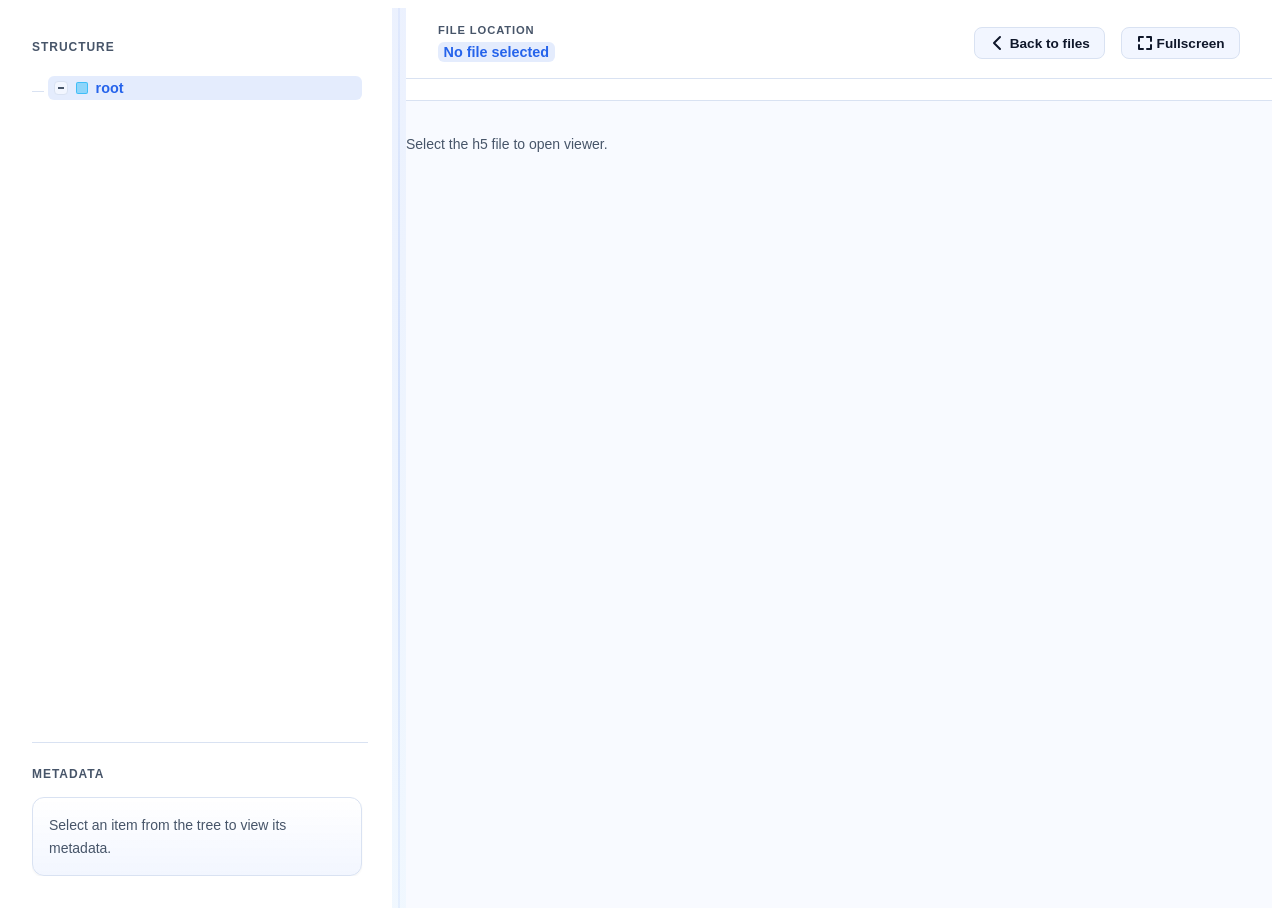
<file: spa-modular/index.html>
﻿<!doctype html>
<html lang="en">
  <head>
    <!--
      SPA VIEWER INTEGRATION

      This page no longer owns any local file-selection UI.
      The host application is expected to navigate here with a backend object path in the URL.

      Supported query parameters:
      - `?file=<backend-object-key>`  -> primary contract used by the modular viewer runtime

      Important:
      - Pass the backend object key/path, not a full browser URL.
      - ES-module viewer assets are loaded from `style.css` and `js2/*.js`.
      - The runtime reads `?file=` inside `js2/app-viewer.js`.
    -->
    <meta charset="UTF-8" />
    <meta name="viewport" content="width=device-width, initial-scale=1.0" />
    <title>HDF Viewer</title>
    <link
      rel="icon"
      href="data:image/svg+xml,%3Csvg xmlns='http://www.w3.org/2000/svg' viewBox='0 0 16 16'%3E%3Crect width='16' height='16' rx='3' fill='%232563eb'/%3E%3Cpath d='M3 8h10M8 3v10' stroke='white' stroke-width='1.6' stroke-linecap='round'/%3E%3C/svg%3E"
    />

    <!-- Modular viewer styles. -->
    <link rel="stylesheet" href="style.css" />
  </head>
  <body>
    <!-- Main viewer root. The JS app reads and updates everything inside this block. -->
    <div id="viewer-app" class="viewer-page sidebar-collapsed">
      <!-- Left side: file tree and metadata panel. -->
      <aside id="viewer-sidebar" class="viewer-sidebar">
        <div id="sidebar-header" class="sidebar-top">
          <div class="sidebar-top-row">
            <div class="sidebar-title">HDF Viewer</div>
            <button id="sidebar-close-btn" class="sidebar-close-btn" type="button" aria-label="Close sidebar"><svg width="18" height="18" viewBox="0 0 18 18" fill="none" stroke="currentColor" stroke-width="2" stroke-linecap="round"><line x1="4" y1="4" x2="14" y2="14"></line><line x1="14" y1="4" x2="4" y2="14"></line></svg></button>
          </div>
        </div>

        <div id="tree-panel" class="sidebar-section">
          <div class="section-label">Structure</div>
          <div class="sidebar-tree">
            <ul id="tree-list" class="tree-root"></ul>
          </div>
          <div id="tree-status" class="tree-status" aria-live="polite">
            Select the h5 file to open viewer.
          </div>
        </div>

        <!-- SPA-only metadata mount: the runtime now renders metadata below the tree. -->
        <div id="metadata-panel" class="sidebar-section">
          <div class="section-label">Metadata</div>
          <div class="sidebar-panel-scroll sidebar-metadata-scroll">
            <div class="sidebar-metadata-panel">
              <div class="panel-state">
                <div class="state-text">
                  Select an item from the tree to view its metadata.
                </div>
              </div>
            </div>
          </div>
        </div>
      </aside>

      <div
        id="viewer-sidebar-resizer"
        class="viewer-sidebar-resizer"
        role="separator"
        aria-orientation="vertical"
        aria-controls="viewer-sidebar"
        aria-label="Resize sidebar"
        tabindex="0"
      >
        <span class="viewer-sidebar-resizer-grip" aria-hidden="true">
          <span class="viewer-sidebar-resizer-dot"></span>
          <span class="viewer-sidebar-resizer-dot"></span>
          <span class="viewer-sidebar-resizer-dot"></span>
        </span>
      </div>

      <!-- Right side: top bar, tabs, charts, table preview, and dataset view. -->
      <section id="viewer-main" class="viewer-main">
        <div id="viewer-topbar" class="viewer-topbar">
          <div class="topbar-left">
            <button id="sidebar-toggle-btn" class="sidebar-toggle-btn" type="button" aria-label="Toggle sidebar"><svg width="20" height="20" viewBox="0 0 20 20" fill="none" stroke="currentColor" stroke-width="2" stroke-linecap="round"><line x1="3" y1="5" x2="17" y2="5"></line><line x1="3" y1="10" x2="17" y2="10"></line><line x1="3" y1="15" x2="17" y2="15"></line></svg></button>
            <div class="topbar-path">
              <div class="breadcrumb-label">File location</div>
              <div id="breadcrumb-path" class="breadcrumb">
                <span id="breadcrumb-file" class="crumb active"
                  >No file selected</span
                >
              </div>
            </div>
          </div>

          <div class="topbar-right">
            <button id="viewer-back-btn" class="ghost-btn" type="button"><svg class="btn-icon" width="16" height="16" viewBox="0 0 16 16" fill="none" stroke="currentColor" stroke-width="2" stroke-linecap="round" stroke-linejoin="round"><polyline points="10 2 4 8 10 14"></polyline></svg><span class="btn-label">Back to files</span></button>
            <button id="viewer-fullscreen-btn" class="ghost-btn" type="button" title="Toggle fullscreen"><svg class="btn-icon" width="16" height="16" viewBox="0 0 16 16" fill="none" stroke="currentColor" stroke-width="2" stroke-linecap="round" stroke-linejoin="round"><path d="M2 6V2h4M14 6V2h-4M2 10v4h4M14 10v4h-4"></path></svg><span class="btn-label">Fullscreen</span></button>
          </div>
        </div>

        <div id="viewer-subbar" class="viewer-subbar" hidden>
          <div id="subbar-tabs" class="subbar-tabs"></div>
          <div id="subbar-actions" class="subbar-actions"></div>
        </div>

        <!-- Main content area. Preview and data UI gets rendered here. -->
        <div id="viewer-panel" class="viewer-panel">
          <div id="display-pane" hidden></div>
          <!-- Kept for DOM compatibility with shared modules; SPA keeps this hidden. -->
          <div id="inspect-pane" hidden></div>
          <div id="display-status" class="panel-status info" role="status" aria-live="polite"></div>
          <div id="inspect-status" class="panel-status info" role="status" aria-live="polite" hidden></div>
        </div>
      </section>
    </div>

    <div id="sidebar-backdrop" class="sidebar-backdrop" style="display: none"></div>
    <!-- Small bottom status area. Boot errors and loading messages show here. -->
    <div id="global-status" class="panel-status info" role="status" aria-live="polite">
      Select the h5 file to open viewer.
    </div>

    <script type="module" src="js2/app-viewer.js"></script>
  </body>
</html>
</file>
<file: spa-modular/style.css>
/* Source: ./css/tokens.css */
/* Viewer HTML styles: Viewer design tokens: core colors, spacing, radii, shadows, and typography defaults. */

/* Design Tokens â€” Applied to all pages via :root */
:root {
    /* Theme Colors */
    --bg-primary: #F8FAFF;
    --surface: #FFFFFF;
    --surface-alt: #F2F6FF;
    --border: #D9E2F2;

    --text-primary: #0F172A;
    --text-secondary: #475569;

    --primary: #2563EB;
    --primary-hover: #1D4ED8;
    --accent: #38BDF8;

    --success: #16A34A;
    --success-bg: #ECFDF3;
    --warning: #D97706;
    --warning-bg: #FFFBEB;
    --error: #DC2626;
    --error-bg: #FEF2F2;
    --info: #0EA5E9;
    --info-bg: #F0F9FF;

    /* Spacing */
    --spacing-xs: 0.25rem;
    --spacing-sm: 0.5rem;
    --spacing-md: 1rem;
    --spacing-lg: 1.5rem;
    --spacing-xl: 2rem;
    --spacing-2xl: 3rem;

    /* Border Radius */
    --radius-sm: 0.375rem;
    --radius-md: 0.5rem;
    --radius-lg: 0.75rem;
    --radius-xl: 1rem;

    /* Responsive Breakpoints (reference only â€” use raw values in @media)
     --bp-xs: 375px    phone portrait
     --bp-sm: 576px    phone landscape
     --bp-md: 768px    tablet portrait
     --bp-lg: 1024px   tablet landscape / small desktop
  */

    /* Sidebar */
    --sidebar-width: 280px;
    --sidebar-resizer-width: 14px;

    /* Shadows */
    --shadow-sm: 0 1px 2px 0 rgba(0, 0, 0, 0.05);
    --shadow-md: 0 4px 6px -1px rgba(0, 0, 0, 0.1), 0 2px 4px -1px rgba(0, 0, 0, 0.06);
    --shadow-lg: 0 10px 15px -3px rgba(0, 0, 0, 0.1), 0 4px 6px -2px rgba(0, 0, 0, 0.05);
    --shadow-xl: 0 20px 25px -5px rgba(0, 0, 0, 0.1), 0 10px 10px -5px rgba(0, 0, 0, 0.04);

    /* Typography */
    font-family: 'Inter', -apple-system, BlinkMacSystemFont, 'Segoe UI', 'Roboto', 'Oxygen',
        'Ubuntu', 'Cantarell', 'Fira Sans', 'Droid Sans', 'Helvetica Neue', sans-serif;
    font-synthesis: none;
    text-rendering: optimizeLegibility;
    -webkit-font-smoothing: antialiased;
    -moz-osx-font-smoothing: grayscale;
}

/* Source: ./css/app.css */
/* Viewer HTML styles: Shared base/home-level layout and table styling used across viewer_html pages. */

/* Reset & Box Model */

/* Body */




/* Source: ./css/viewer.css */
/* Viewer HTML styles: Viewer shell, sidebar, topbar, subbar, and responsive interaction layout styles. */

/* Viewer Page Shell */
.viewer-page {
    --sidebar-width: clamp(340px, 30vw, 400px);
    --sidebar-resizer-width: 14px;
    min-height: 100vh;
    min-height: 100dvh;
    height: 100vh;
    height: 100dvh;
    display: grid;
    grid-template-columns: var(--sidebar-width) var(--sidebar-resizer-width) minmax(0, 1fr);
    grid-template-rows: minmax(0, 1fr);
    background: linear-gradient(180deg,
            rgba(37, 99, 235, 0.06),
            rgba(56, 189, 248, 0.04)),
        var(--bg-primary);
    overflow: hidden;
}

/* Sidebar Collapse â€” Desktop */
/* Sidebar collapsed on desktop â€” hide column */
.viewer-page.sidebar-collapsed {
    grid-template-columns: 0px 0px minmax(0, 1fr);
}

.viewer-page.sidebar-collapsed>.viewer-sidebar {
    display: none;
}

.viewer-page.sidebar-collapsed>.viewer-sidebar-resizer {
    opacity: 0;
    pointer-events: none;
}

/* Sidebar Panel */
.viewer-sidebar {
    background: var(--surface);
    padding: var(--spacing-xl) var(--spacing-lg);
    display: flex;
    flex-direction: column;
    gap: var(--spacing-xl);
    min-height: 0;
    overflow: hidden;
}

.viewer-sidebar-resizer {
    position: relative;
    display: flex;
    align-items: center;
    justify-content: center;
    min-width: var(--sidebar-resizer-width);
    width: var(--sidebar-resizer-width);
    height: 100%;
    cursor: col-resize;
    outline: none;
    user-select: none;
    touch-action: none;
    transition: background 0.18s ease, opacity 0.18s ease;
}

.viewer-sidebar-resizer::before {
    content: "";
    position: absolute;
    top: 0;
    bottom: 0;
    left: 50%;
    width: 1px;
    transform: translateX(-50%);
    background: linear-gradient(180deg,
            rgba(37, 99, 235, 0.12),
            rgba(37, 99, 235, 0.28),
            rgba(37, 99, 235, 0.12));
    transition: background 0.18s ease, width 0.18s ease;
}

.viewer-sidebar-resizer:hover,
.viewer-sidebar-resizer:focus-visible,
.viewer-page.is-sidebar-resizing>.viewer-sidebar-resizer {
    background: linear-gradient(180deg, rgba(37, 99, 235, 0.06), rgba(37, 99, 235, 0.12));
}

.viewer-sidebar-resizer:hover::before,
.viewer-sidebar-resizer:focus-visible::before,
.viewer-page.is-sidebar-resizing>.viewer-sidebar-resizer::before {
    width: 2px;
    background: linear-gradient(180deg,
            rgba(37, 99, 235, 0.24),
            rgba(37, 99, 235, 0.7),
            rgba(37, 99, 235, 0.24));
}

.viewer-sidebar-resizer-grip {
    position: absolute;
    left: 50%;
    top: 50%;
    transform: translate(-50%, -50%) scale(0.94);
    display: inline-flex;
    flex-direction: column;
    align-items: center;
    gap: 4px;
    padding: 0.45rem 0.25rem;
    border: 1px solid rgba(37, 99, 235, 0.18);
    border-radius: 999px;
    background: rgba(255, 255, 255, 0.94);
    box-shadow: 0 10px 24px rgba(37, 99, 235, 0.12);
    opacity: 0;
    pointer-events: none;
    transition: opacity 0.18s ease, transform 0.18s ease, border-color 0.18s ease;
}

.viewer-sidebar-resizer:hover .viewer-sidebar-resizer-grip,
.viewer-sidebar-resizer:focus-visible .viewer-sidebar-resizer-grip,
.viewer-sidebar-resizer.is-active .viewer-sidebar-resizer-grip,
.viewer-page.is-sidebar-resizing .viewer-sidebar-resizer-grip {
    opacity: 1;
    transform: translate(-50%, -50%) scale(1);
}

.viewer-sidebar-resizer-dot {
    width: 4px;
    height: 4px;
    border-radius: 999px;
    background: rgba(37, 99, 235, 0.6);
}

.viewer-page.is-sidebar-resizing,
body.sidebar-resizing {
    cursor: col-resize;
    user-select: none;
}

/* Sidebar Header Area */
.sidebar-top {
    display: flex;
    flex-direction: column;
    gap: var(--spacing-sm);
}

.sidebar-top-row {
    display: flex;
    align-items: center;
    justify-content: space-between;
    gap: var(--spacing-sm);
}

/* Sidebar Toggle Buttons */
.sidebar-close-btn {
    display: none;
    border: 1px solid var(--border);
    background: var(--surface-alt);
    color: var(--text-secondary);
    border-radius: var(--radius-sm);
    padding: 0.3rem;
    cursor: pointer;
    flex-shrink: 0;
    transition: all 0.15s ease;
}

.sidebar-close-btn:hover {
    border-color: var(--error);
    color: var(--error);
}

/* Hamburger toggle in topbar */
.sidebar-toggle-btn {
    display: none;
    border: 1px solid var(--border);
    background: var(--surface-alt);
    color: var(--text-primary);
    border-radius: var(--radius-md);
    padding: 0.4rem;
    cursor: pointer;
    flex-shrink: 0;
    transition: all 0.15s ease;
}

.sidebar-toggle-btn:hover {
    border-color: var(--primary);
    color: var(--primary);
}

/* Sidebar Backdrop */
/* Sidebar backdrop (mobile only) */
.sidebar-backdrop {
    display: none;
}

/* Sidebar Content Labels */
.sidebar-title {
    font-size: 1.125rem;
    font-weight: 700;
    color: var(--text-primary);
    word-break: break-all;
}

.file-pill {
    align-self: flex-start;
    background: var(--surface-alt);
    color: var(--text-secondary);
    padding: 0.35rem 0.65rem;
    border-radius: var(--radius-md);
    font-size: 0.75rem;
    font-weight: 600;
    letter-spacing: 0.02em;
}

/* Sidebar Section */
.sidebar-section {
    display: flex;
    flex-direction: column;
    gap: var(--spacing-md);
    flex: 1;
    min-height: 0;
}

.sidebar-section-tree {
    flex: 1 1 auto;
}

.sidebar-section-metadata {
    flex: 0 0 auto;
    max-height: clamp(260px, 40vh, 500px);
    padding-top: var(--spacing-lg);
    border-top: 1px solid var(--border);
    overflow: hidden;
}

.section-label {
    font-size: 0.75rem;
    text-transform: uppercase;
    letter-spacing: 0.08em;
    color: var(--text-secondary);
    font-weight: 700;
}

/* Tree Component */
.tree-root,
.tree-branch {
    list-style: none;
    margin: 0;
    padding-left: var(--spacing-md);
    border-left: 1px solid var(--border);
}

.tree-root {
    padding-left: 0;
    border-left: none;
}

.tree-node {
    position: relative;
    margin: 0.35rem 0;
    padding-left: var(--spacing-md);
}

.tree-node::before {
    content: '';
    position: absolute;
    left: 0;
    top: 0.95rem;
    width: 12px;
    height: 1px;
    background: var(--border);
}

.tree-row-wrap {
    display: flex;
    align-items: center;
    gap: var(--spacing-xs);
}

.tree-row {
    display: flex;
    align-items: center;
    gap: var(--spacing-sm);
    color: var(--text-primary);
    font-size: 0.9rem;
    font-weight: 600;
    width: auto;
    flex: 1;
    min-width: 0;
    text-align: left;
    border: none;
    background: transparent;
    cursor: pointer;
    padding: 0.25rem 0.35rem;
    border-radius: var(--radius-sm);
    transition: background 0.15s ease, color 0.15s ease;
}

.tree-row:hover {
    background: var(--surface-alt);
}

.tree-row.active {
    background: rgba(37, 99, 235, 0.12);
    color: var(--primary);
}

.tree-caret {
    width: 12px;
    height: 12px;
    display: inline-flex;
    align-items: center;
    justify-content: center;
    border: 1px solid var(--border);
    border-radius: 4px;
    background: var(--surface-alt);
    position: relative;
    flex-shrink: 0;
    cursor: pointer;
    transition: all 0.15s ease;
}

.tree-caret:hover {
    background: var(--primary);
    border-color: var(--primary);
}

.tree-caret:hover::before,
.tree-caret:hover::after {
    background: white;
}

.tree-caret::before {
    content: '';
    width: 6px;
    height: 2px;
    background: var(--text-secondary);
    position: absolute;
}

.tree-caret::after {
    content: '';
    width: 2px;
    height: 6px;
    background: var(--text-secondary);
    position: absolute;
    transition: transform 0.2s ease, opacity 0.2s ease;
}

.tree-caret.is-open::after {
    opacity: 0;
    transform: scaleY(0);
}

.tree-caret.is-leaf {
    opacity: 0.4;
    cursor: default;
}

.tree-caret.is-leaf:hover {
    background: var(--surface-alt);
    border-color: var(--border);
}

.tree-caret.is-leaf::after {
    opacity: 0;
}

.tree-icon {
    width: 10px;
    height: 10px;
    border-radius: 2px;
    flex-shrink: 0;
}

.tree-icon.is-group {
    background: rgba(56, 189, 248, 0.5);
    border: 1px solid rgba(56, 189, 248, 0.9);
}

.tree-icon.is-dataset {
    background: rgba(37, 99, 235, 0.25);
    border: 1px solid rgba(37, 99, 235, 0.7);
}

.tree-label {
    flex: 1;
    overflow: hidden;
    text-overflow: ellipsis;
    white-space: nowrap;
}

.tree-count {
    font-size: 0.7rem;
    color: var(--text-secondary);
    background: var(--surface-alt);
    padding: 0.1rem 0.4rem;
    border-radius: 999px;
}

.tree-compare-btn {
    margin-left: auto;
    border: 1px solid rgba(37, 99, 235, 0.35);
    background: rgba(37, 99, 235, 0.08);
    color: var(--primary);
    border-radius: 999px;
    padding: 0.12rem 0.5rem;
    font-size: 0.67rem;
    font-weight: 700;
    letter-spacing: 0.02em;
    line-height: 1.2;
    cursor: pointer;
    flex-shrink: 0;
    transition: all 0.15s ease;
}

.tree-compare-btn:hover {
    background: rgba(37, 99, 235, 0.15);
    border-color: rgba(37, 99, 235, 0.55);
}

.tree-compare-btn.is-disabled {
    opacity: 0.55;
    cursor: not-allowed;
    background: var(--surface-alt);
    border-color: var(--border);
    color: var(--text-secondary);
}

.tree-status {
    font-size: 0.8rem;
    color: var(--text-secondary);
    padding: 0.3rem 0.5rem;
}

.tree-status.error {
    color: var(--error);
}

.tree-retry-btn {
    margin-left: 0.5rem;
    border: 1px solid var(--border);
    background: var(--surface-alt);
    color: inherit;
    border-radius: var(--radius-sm);
    padding: 0.1rem 0.45rem;
    font-size: 0.72rem;
    cursor: pointer;
}

/* Main Content Area */
.viewer-main {
    display: flex;
    flex-direction: column;
    min-width: 0;
    min-height: 0;
    overflow: hidden;
}

/* Topbar */
.viewer-topbar {
    background: var(--surface);
    border-bottom: 1px solid var(--border);
    padding: var(--spacing-md) var(--spacing-xl);
    display: flex;
    align-items: center;
    justify-content: space-between;
    gap: var(--spacing-lg);
    position: sticky;
    top: 0;
    z-index: 5;
}

/* Topbar Layout */
.topbar-left {
    display: flex;
    align-items: center;
    gap: var(--spacing-md);
    min-width: 0;
}

.topbar-path {
    display: flex;
    flex-direction: column;
    gap: 0.35rem;
    min-width: 0;
}

/* Breadcrumb */
.breadcrumb-label {
    font-size: 0.7rem;
    text-transform: uppercase;
    letter-spacing: 0.08em;
    color: var(--text-secondary);
    font-weight: 700;
}

.breadcrumb {
    display: flex;
    align-items: center;
    flex-wrap: wrap;
    gap: 0.35rem;
    font-size: 0.9rem;
    color: var(--text-primary);
    font-weight: 600;
}

.crumb {
    padding: 0.15rem 0.35rem;
    border-radius: var(--radius-sm);
    background: var(--surface-alt);
    position: relative;
}

.crumb+.crumb::before {
    content: '/';
    position: absolute;
    left: -0.45rem;
    color: var(--text-secondary);
}

.crumb.active {
    background: rgba(37, 99, 235, 0.12);
    color: var(--primary);
}

.crumb-btn {
    border: none;
    font: inherit;
    color: inherit;
    cursor: pointer;
}

.topbar-right {
    display: flex;
    align-items: center;
    gap: var(--spacing-md);
}

/* Ghost Button */
.ghost-btn {
    display: inline-flex;
    align-items: center;
    gap: var(--spacing-xs);
    border: 1px solid var(--border);
    background: var(--surface-alt);
    color: var(--text-primary);
    font-size: 0.85rem;
    font-weight: 600;
    padding: 0.45rem 0.9rem;
    border-radius: var(--radius-md);
    cursor: pointer;
    transition: all 0.2s ease;
}

.ghost-btn .btn-icon {
    flex-shrink: 0;
}

.ghost-btn:hover {
    border-color: var(--primary);
    color: var(--primary);
}

/* Segmented Control */
.segmented {
    display: inline-flex;
    background: var(--surface-alt);
    border: 1px solid var(--border);
    border-radius: var(--radius-md);
    overflow: hidden;
}

.seg-btn {
    padding: 0.45rem 1rem;
    font-size: 0.85rem;
    border: none;
    background: transparent;
    color: var(--text-secondary);
    font-weight: 600;
    cursor: pointer;
    transition: background 0.2s ease, color 0.2s ease;
}

.seg-btn.active {
    background: var(--primary);
    color: #fff;
}

.seg-btn:not(.active):hover {
    background: rgba(37, 99, 235, 0.08);
    color: var(--primary);
}

/* Sidebar Tree Scroll Container */
.sidebar-tree {
    flex: 1;
    min-height: 0;
    overflow-y: auto;
    padding-right: 0.35rem;
}

.sidebar-panel-scroll {
    flex: 1;
    min-height: 0;
    overflow: auto;
    padding-right: 0.35rem;
}

.sidebar-metadata-panel {
    background:
        linear-gradient(180deg, rgba(255, 255, 255, 0.92), rgba(242, 246, 255, 0.96));
    border: 1px solid var(--border);
    border-radius: var(--radius-lg);
    padding: var(--spacing-md);
    box-shadow: var(--shadow-sm);
}

.sidebar-metadata-panel .panel-state {
    padding: 0;
}

.sidebar-metadata-panel .metadata-simple {
    display: grid;
    gap: 0.65rem;
    max-width: 100%;
    max-height: none;
    overflow: visible;
    padding-right: 0;
}

.sidebar-metadata-panel .info-row {
    display: grid;
    gap: 0.35rem;
    padding: 0.75rem 0.85rem;
    margin: 0;
    border: 1px solid rgba(37, 99, 235, 0.12);
    border-radius: var(--radius-md);
    background: rgba(255, 255, 255, 0.78);
    box-shadow: inset 0 1px 0 rgba(255, 255, 255, 0.5);
}

.sidebar-metadata-panel .info-row:last-child {
    border-bottom: 1px solid rgba(37, 99, 235, 0.12);
}

.sidebar-metadata-panel .info-label {
    min-width: auto;
    font-size: 0.68rem;
    text-transform: uppercase;
    letter-spacing: 0.08em;
    color: var(--text-secondary);
}

.sidebar-metadata-panel .info-value {
    font-size: 0.94rem;
    font-weight: 600;
    line-height: 1.45;
    overflow-wrap: anywhere;
}

.sidebar-metadata-panel .info-value.mono {
    display: inline-block;
    width: 100%;
    padding: 0.35rem 0.45rem;
    border: 1px solid rgba(37, 99, 235, 0.16);
    border-radius: var(--radius-sm);
    background: rgba(37, 99, 235, 0.06);
    font-size: 0.78rem;
    line-height: 1.5;
}

.sidebar-metadata-panel .info-section-title {
    margin-top: var(--spacing-sm);
    font-size: 0.72rem;
    letter-spacing: 0.1em;
}

.sidebar-metadata-panel .json-view {
    max-height: 200px;
    margin-bottom: 0;
    padding: var(--spacing-md);
    font-size: 0.74rem;
    line-height: 1.5;
    white-space: pre-wrap;
    overflow-wrap: anywhere;
}

.sidebar-tree.is-compare-mode {
    overflow-x: auto;
}

.sidebar-tree.is-compare-mode .tree-root,
.sidebar-tree.is-compare-mode .tree-branch {
    width: max-content;
    min-width: 100%;
}

.sidebar-tree.is-compare-mode .tree-row-wrap {
    width: max-content;
    min-width: 100%;
}

.sidebar-tree.is-compare-mode .tree-row {
    flex: 0 0 auto;
    min-width: max-content;
}

.sidebar-tree.is-compare-mode .tree-label {
    overflow: visible;
    text-overflow: clip;
    white-space: nowrap;
}

/* Subbar */
.viewer-subbar {
    background: var(--surface);
    border-bottom: 1px solid var(--border);
    padding: 0.65rem var(--spacing-xl);
    display: flex;
    align-items: center;
    justify-content: space-between;
    gap: var(--spacing-lg);
    position: relative;
    z-index: 6;
}

/* Subbar Tabs */
.subbar-tabs {
    display: flex;
    align-items: center;
    gap: var(--spacing-sm);
    overflow-x: auto;
    -webkit-overflow-scrolling: touch;
    scrollbar-width: none;
    flex-shrink: 0;
}

.subbar-tabs::-webkit-scrollbar {
    display: none;
}

.subbar-tab {
    border: 1px solid var(--border);
    background: var(--surface-alt);
    color: var(--text-secondary);
    font-size: 0.8rem;
    font-weight: 600;
    padding: 0.35rem 0.85rem;
    border-radius: 999px;
    cursor: pointer;
    transition: all 0.2s ease;
}

.subbar-tab.active {
    background: var(--primary);
    color: #fff;
    border-color: var(--primary);
    box-shadow: var(--shadow-sm);
}

.subbar-tab:disabled {
    opacity: 0.6;
    cursor: not-allowed;
}

.subbar-tab:not(.active):hover:not(:disabled) {
    border-color: var(--primary);
    color: var(--primary);
}

/* Subbar Actions */
.subbar-actions {
    display: flex;
    align-items: center;
    gap: var(--spacing-md);
    overflow: visible;
    position: relative;
}

/* Notation Toggle */
.notation-group {
    display: flex;
    align-items: center;
    gap: var(--spacing-sm);
}

.notation-label {
    font-size: 0.75rem;
    font-weight: 700;
    text-transform: uppercase;
    letter-spacing: 0.08em;
    color: var(--text-secondary);
}

.notation-tabs {
    display: inline-flex;
    background: var(--surface-alt);
    border: 1px solid var(--border);
    border-radius: 999px;
    overflow: hidden;
    flex-shrink: 0;
}

.notation-tab {
    padding: 0.35rem 0.7rem;
    font-size: 0.75rem;
    border: none;
    background: transparent;
    color: var(--text-secondary);
    font-weight: 600;
    cursor: pointer;
    transition: all 0.2s ease;
}

.notation-tab.active {
    background: rgba(37, 99, 235, 0.12);
    color: var(--primary);
}

.notation-tab:disabled {
    opacity: 0.6;
    cursor: not-allowed;
}

.subbar-toggle {
    border: 1px solid var(--border);
    background: var(--surface-alt);
    color: var(--text-secondary);
    font-size: 0.8rem;
    font-weight: 600;
    padding: 0.35rem 0.85rem;
    border-radius: 999px;
    cursor: pointer;
    transition: all 0.2s ease;
}

.subbar-toggle.active {
    background: rgba(37, 99, 235, 0.12);
    border-color: var(--primary);
    color: var(--primary);
}

.subbar-toggle:disabled {
    opacity: 0.6;
    cursor: not-allowed;
}

/* Aspect Ratio Toggle */
.aspect-group {
    display: flex;
    align-items: center;
    gap: var(--spacing-sm);
}

.aspect-label {
    font-size: 0.75rem;
    font-weight: 700;
    text-transform: uppercase;
    letter-spacing: 0.08em;
    color: var(--text-secondary);
}

.aspect-tabs {
    display: inline-flex;
    background: var(--surface-alt);
    border: 1px solid var(--border);
    border-radius: 999px;
    overflow: hidden;
    flex-shrink: 0;
}

.aspect-tab {
    padding: 0.35rem 0.7rem;
    font-size: 0.75rem;
    border: none;
    background: transparent;
    color: var(--text-secondary);
    font-weight: 600;
    cursor: pointer;
    transition: all 0.2s ease;
}

.aspect-tab.active {
    background: rgba(37, 99, 235, 0.12);
    color: var(--primary);
}

.aspect-tab:disabled {
    opacity: 0.6;
    cursor: not-allowed;
}

/* Export Button */
.subbar-export {
    border: 1px solid var(--border);
    background: var(--surface-alt);
    color: var(--text-primary);
    font-size: 0.8rem;
    font-weight: 600;
    padding: 0.35rem 0.9rem;
    border-radius: var(--radius-md);
    cursor: pointer;
    transition: all 0.2s ease;
}

.subbar-export:hover:not(:disabled) {
    border-color: var(--primary);
    color: var(--primary);
}

.subbar-export:disabled {
    opacity: 0.6;
    cursor: not-allowed;
}

.subbar-export-wrap {
    position: relative;
    flex-shrink: 0;
}

.subbar-export-wrap.is-open .subbar-export {
    border-color: var(--primary);
    color: var(--primary);
    background: rgba(37, 99, 235, 0.1);
}

.subbar-export-menu {
    position: absolute;
    right: 0;
    top: calc(100% + 0.38rem);
    z-index: 30;
    display: none;
    min-width: 170px;
    flex-direction: column;
    gap: 0.2rem;
    padding: 0.38rem;
    border: 1px solid var(--border);
    border-radius: var(--radius-md);
    background: var(--surface);
    box-shadow: var(--shadow-lg);
}

.subbar-export-wrap.is-open .subbar-export-menu {
    display: flex;
}

@media (max-width: 768px) {
    .subbar-actions {
        overflow-x: auto;
        -webkit-overflow-scrolling: touch;
        scrollbar-width: none;
    }

    .subbar-actions::-webkit-scrollbar {
        display: none;
    }
}

.subbar-export-item {
    border: 1px solid transparent;
    background: transparent;
    color: var(--text-primary);
    border-radius: var(--radius-sm);
    font-size: 0.76rem;
    font-weight: 600;
    line-height: 1.25;
    text-align: left;
    padding: 0.42rem 0.55rem;
    cursor: pointer;
    transition: all 0.15s ease;
}

.subbar-export-item:hover:not(:disabled) {
    border-color: rgba(37, 99, 235, 0.25);
    background: rgba(37, 99, 235, 0.08);
    color: var(--primary);
}

.subbar-export-item:disabled {
    opacity: 0.55;
    cursor: not-allowed;
}

/* Colormap Group */
.colormap-group {
    display: flex;
    align-items: center;
    gap: var(--spacing-sm);
}

.colormap-label {
    font-size: 0.75rem;
    font-weight: 600;
    color: var(--text-secondary);
    white-space: nowrap;
}

.colormap-tabs {
    display: flex;
    gap: 1px;
    background: var(--border);
    border-radius: var(--radius-md);
    overflow: hidden;
    flex-shrink: 0;
}

.colormap-tab {
    border: none;
    background: var(--surface);
    color: var(--text-secondary);
    font-size: 0.7rem;
    font-weight: 600;
    padding: 0.3rem 0.6rem;
    cursor: pointer;
    transition: all 0.2s ease;
    white-space: nowrap;
}

.colormap-tab.active {
    background: var(--primary);
    color: white;
}

.colormap-tab:disabled {
    opacity: 0.6;
    cursor: not-allowed;
}

.colormap-tab:not(.active):hover:not(:disabled) {
    background: var(--surface-alt);
    color: var(--text-primary);
}

/* â•â•â•â•â•â•â•â•â•â•â•â•â•â•â•â•â•â•â•â•â•â•â•â•â•â•â•â•â•â•â•â•â•â•â•â•â•â•â•â•â•â•â•
   GLOBAL FULLSCREEN (viewer-page level)
   â•â•â•â•â•â•â•â•â•â•â•â•â•â•â•â•â•â•â•â•â•â•â•â•â•â•â•â•â•â•â•â•â•â•â•â•â•â•â•â•â•â•â• */
.viewer-page:fullscreen,
.viewer-page:-webkit-full-screen {
    width: 100vw;
    height: 100vh;
    background: var(--bg-primary);
}

/* â•â•â•â•â•â•â•â•â•â•â•â•â•â•â•â•â•â•â•â•â•â•â•â•â•â•â•â•â•â•â•â•â•â•â•â•â•â•â•â•â•â•â•
   RESPONSIVE â€” â‰¤1024px (tablet & below)
   â•â•â•â•â•â•â•â•â•â•â•â•â•â•â•â•â•â•â•â•â•â•â•â•â•â•â•â•â•â•â•â•â•â•â•â•â•â•â•â•â•â•â• */
@media (max-width: 1024px) {
    .sidebar-toggle-btn {
        display: inline-flex;
    }

    .sidebar-close-btn {
        display: inline-flex;
    }

    /* Drawer behaviour â€” single column, sidebar becomes fixed overlay */
    .viewer-page,
    .viewer-page.sidebar-collapsed,
    .viewer-page.sidebar-open {
        grid-template-columns: 1fr;
        height: 100vh;
        height: 100dvh;
        overflow: hidden;
        padding-bottom: env(safe-area-inset-bottom, 0px);
    }

    .viewer-main {
        overflow-y: auto;
        overflow-x: hidden;
    }

    .viewer-page>.viewer-sidebar {
        position: fixed;
        top: 0;
        left: 0;
        width: var(--sidebar-width);
        height: 100%;
        height: 100dvh;
        z-index: 200;
        transform: translateX(-100%);
        transition: transform 0.25s cubic-bezier(0.4, 0, 0.2, 1);
        will-change: transform;
        border-right: 1px solid var(--border);
        box-shadow: var(--shadow-xl);
        overflow-y: auto;
        -webkit-overflow-scrolling: touch;
        overscroll-behavior: contain;
    }

    .viewer-sidebar-resizer {
        display: none;
    }

    .viewer-page.sidebar-open>.viewer-sidebar {
        transform: translateX(0);
    }

    .viewer-page.sidebar-collapsed>.viewer-sidebar {
        display: flex;
        transform: translateX(-100%);
    }

    .sidebar-backdrop {
        display: block;
        position: fixed;
        inset: 0;
        z-index: 199;
        background: rgba(15, 23, 42, 0.35);
        backdrop-filter: blur(2px);
    }

    .viewer-page.sidebar-collapsed~.sidebar-backdrop {
        display: none;
    }

    .viewer-topbar {
        flex-direction: row;
        align-items: center;
        padding-left: max(var(--spacing-md), env(safe-area-inset-left));
        padding-right: max(var(--spacing-md), env(safe-area-inset-right));
    }
}

/* â•â•â•â•â•â•â•â•â•â•â•â•â•â•â•â•â•â•â•â•â•â•â•â•â•â•â•â•â•â•â•â•â•â•â•â•â•â•â•â•â•â•â•
   RESPONSIVE â€” â‰¤768px (phone landscape+)
   â•â•â•â•â•â•â•â•â•â•â•â•â•â•â•â•â•â•â•â•â•â•â•â•â•â•â•â•â•â•â•â•â•â•â•â•â•â•â•â•â•â•â• */
@media (max-width: 768px) {
    .viewer-topbar {
        padding: var(--spacing-sm) var(--spacing-md);
        padding-left: max(var(--spacing-sm), env(safe-area-inset-left));
        padding-right: max(var(--spacing-sm), env(safe-area-inset-right));
        gap: var(--spacing-sm);
    }

    .breadcrumb-label {
        display: none;
    }

    .breadcrumb {
        font-size: 0.8rem;
        gap: 0.25rem;
    }

    .crumb {
        padding: 0.1rem 0.25rem;
        font-size: 0.78rem;
    }

    .ghost-btn .btn-label {
        display: none;
    }

    .seg-btn {
        padding: 0.35rem 0.65rem;
        font-size: 0.78rem;
    }

    .viewer-subbar {
        flex-direction: row;
        flex-wrap: nowrap;
        overflow-x: auto;
        -webkit-overflow-scrolling: touch;
        scrollbar-width: none;
        padding: var(--spacing-sm) var(--spacing-md);
        gap: var(--spacing-sm);
    }

    .viewer-subbar::-webkit-scrollbar {
        display: none;
    }

    .subbar-tabs,
    .subbar-actions {
        flex-shrink: 0;
    }

    .tree-row {
        padding: 0.4rem 0.5rem;
        min-height: 44px;
    }

    .sidebar-section-metadata {
        max-height: none;
    }

    .sidebar-metadata-panel .info-row {
        padding: 0.7rem;
    }

    .sidebar-metadata-panel .info-label {
        min-width: auto;
    }
}

/* â•â•â•â•â•â•â•â•â•â•â•â•â•â•â•â•â•â•â•â•â•â•â•â•â•â•â•â•â•â•â•â•â•â•â•â•â•â•â•â•â•â•â•
   RESPONSIVE â€” â‰¤576px (phone portrait+)
   â•â•â•â•â•â•â•â•â•â•â•â•â•â•â•â•â•â•â•â•â•â•â•â•â•â•â•â•â•â•â•â•â•â•â•â•â•â•â•â•â•â•â• */
@media (max-width: 576px) {
    .viewer-topbar {
        padding: var(--spacing-xs) var(--spacing-sm);
    }

    .breadcrumb {
        font-size: 0.75rem;
        max-height: 2.4em;
        overflow: hidden;
    }

    .topbar-right {
        gap: var(--spacing-xs);
    }

    .seg-btn {
        padding: 0.3rem 0.5rem;
        font-size: 0.72rem;
    }

    .ghost-btn {
        padding: 0.35rem 0.6rem;
        font-size: 0.78rem;
    }

    .subbar-tab {
        padding: 0.25rem 0.6rem;
        font-size: 0.72rem;
    }

    .viewer-page>.viewer-sidebar {
        width: min(var(--sidebar-width), 85vw);
    }
}

/* â•â•â•â•â•â•â•â•â•â•â•â•â•â•â•â•â•â•â•â•â•â•â•â•â•â•â•â•â•â•â•â•â•â•â•â•â•â•â•â•â•â•â•
   RESPONSIVE â€” landscape short viewports
   â•â•â•â•â•â•â•â•â•â•â•â•â•â•â•â•â•â•â•â•â•â•â•â•â•â•â•â•â•â•â•â•â•â•â•â•â•â•â•â•â•â•â• */
@media (max-height: 500px) and (max-width: 1024px) {
    .viewer-topbar {
        padding-top: var(--spacing-xs);
        padding-bottom: var(--spacing-xs);
    }

    .viewer-subbar {
        padding-top: var(--spacing-xs);
        padding-bottom: var(--spacing-xs);
        gap: var(--spacing-xs);
    }

    .breadcrumb {
        max-height: 1.6em;
        overflow: hidden;
    }

    .seg-btn {
        padding: 0.25rem 0.45rem;
        font-size: 0.72rem;
    }

    .ghost-btn {
        padding: 0.25rem 0.45rem;
        font-size: 0.72rem;
    }

    .subbar-tab {
        padding: 0.2rem 0.5rem;
        font-size: 0.7rem;
    }
}

/* â•â•â•â•â•â•â•â•â•â•â•â•â•â•â•â•â•â•â•â•â•â•â•â•â•â•â•â•â•â•â•â•â•â•â•â•â•â•â•â•â•â•â•
   TOUCH & INTERACTION POLISH
   â•â•â•â•â•â•â•â•â•â•â•â•â•â•â•â•â•â•â•â•â•â•â•â•â•â•â•â•â•â•â•â•â•â•â•â•â•â•â•â•â•â•â• */
.subbar-tabs,
.subbar-actions {
    touch-action: pan-x;
}

@media (pointer: coarse) {
    .tree-row {
        min-height: 44px;
        padding: 0.45rem 0.5rem;
    }

    .subbar-tab,
    .notation-tab,
    .aspect-tab,
    .colormap-tab {
        min-height: 36px;
    }

    .seg-btn,
    .ghost-btn,
    .data-btn,
    .line-tool-btn {
        min-height: 44px;
    }
}

/* Source: ./css/viewer-panel.css */
/* Viewer HTML styles: Inspect/display pane, matrix/line/heatmap panel, runtime, and responsive chart styles. */

/* Viewer Panel Root */
.viewer-panel {
    flex: 1;
    display: flex;
    flex-direction: column;
    background: var(--bg-primary);
    overflow: hidden;
}

/* Pane Containers */
/* Pane containers must fill the viewer-panel flex column and pass height
   down to .panel-canvas so overflow-y: auto actually creates a scrollbar.
   Only apply when NOT hidden â€” :not([hidden]) ensures we never override
   the [hidden] attribute (which would make hidden panes render as blank space). */
#display-pane:not([hidden]),
#inspect-pane:not([hidden]) {
    flex: 1;
    min-height: 0;
    display: flex;
    flex-direction: column;
    overflow: hidden;
}

/* Panel Canvas */
.panel-canvas {
    flex: 1;
    min-height: 0;
    /* critical: lets flex child shrink below content height */
    overflow-y: auto;
    padding: var(--spacing-xl);
    scrollbar-gutter: stable;
}

.panel-canvas.panel-canvas-line-fixed {
    overflow-y: auto;
}

/* Panel States */
.panel-state {
    padding: var(--spacing-xl) 0;
}

.state-text {
    font-size: 0.875rem;
    color: var(--text-secondary);
    line-height: 1.6;
}

.state-text.error-text {
    color: var(--error);
}

/* Loading Spinner */
.loading-spinner {
    width: 32px;
    height: 32px;
    border: 3px solid var(--border);
    border-top-color: var(--primary);
    border-radius: 50%;
    animation: spin 0.8s linear infinite;
    margin-bottom: var(--spacing-md);
}

@keyframes spin {
    to {
        transform: rotate(360deg);
    }
}

/* Simple Metadata Layout */
.metadata-simple {
    max-width: min(800px, 100%);
    max-height: min(72vh, 920px);
    overflow: auto;
    padding-right: var(--spacing-sm);
}

/* Info Rows */
.info-row {
    display: flex;
    padding: var(--spacing-sm) 0;
    border-bottom: 1px solid var(--border);
    gap: var(--spacing-xl);
}

.info-row:last-child {
    border-bottom: none;
}

.info-row.indent {
    padding-left: var(--spacing-lg);
}

.info-label {
    min-width: clamp(100px, 20vw, 160px);
    font-size: 0.875rem;
    font-weight: 600;
    color: var(--text-secondary);
    flex-shrink: 0;
}

.info-value {
    font-size: 0.875rem;
    color: var(--text-primary);
    word-break: break-word;
    flex: 1;
}

.info-value.mono {
    font-family: 'Monaco', 'Courier New', monospace;
    font-size: 0.8125rem;
}

/* Section Titles */
.info-section-title {
    font-size: 0.875rem;
    font-weight: 700;
    color: var(--text-primary);
    text-transform: uppercase;
    letter-spacing: 0.05em;
    margin-top: var(--spacing-xl);
    margin-bottom: var(--spacing-sm);
    padding-bottom: var(--spacing-xs);
    border-bottom: 2px solid var(--border);
}

/* JSON View */
.json-view {
    background: #1e1e1e;
    color: #d4d4d4;
    padding: var(--spacing-lg);
    border-radius: var(--radius-md);
    font-family: 'Monaco', 'Courier New', monospace;
    font-size: 0.8125rem;
    line-height: 1.6;
    max-height: 360px;
    overflow: auto;
    margin: var(--spacing-md) 0;
    border: 1px solid var(--border);
}

/* Preview Display */
.preview-shell {
    width: 100%;
    display: flex;
    flex-direction: column;
    gap: var(--spacing-lg);
}

.preview-layout {
    display: grid;
    grid-template-columns: minmax(200px, 240px) minmax(0, 1fr);
    gap: var(--spacing-lg);
    align-items: start;
}

.preview-layout>* {
    min-width: 0;
}

.preview-layout.is-line {
    grid-template-columns: minmax(220px, 280px) minmax(0, 1fr);
    grid-template-rows: minmax(0, 1fr);
    align-items: stretch;
}

.preview-layout.is-line .preview-sidebar {
    grid-column: 1;
    grid-row: 1;
    min-height: 0;
    align-self: start;
    align-content: start;
}

.preview-layout.is-line .preview-content {
    grid-column: 2;
    grid-row: 1;
}

/* preview-shell-line-fixed: charts use clamp heights; no fill-viewport chain needed */
.preview-shell.preview-shell-line-fixed .preview-sidebar {
    align-self: start;
    align-content: start;
}

.preview-sidebar {
    display: grid;
    gap: var(--spacing-md);
    align-content: start;
}

/* Dimension Summary */
.dimension-summary {
    display: flex;
    flex-direction: column;
    align-items: flex-start;
    gap: var(--spacing-xs);
    font-size: 0.85rem;
    color: var(--text-secondary);
}

.dim-label {
    text-transform: uppercase;
    letter-spacing: 0.08em;
    font-weight: 700;
    font-size: 0.7rem;
}

.dim-value {
    font-weight: 600;
    color: var(--text-primary);
}

.dim-pending {
    color: var(--warning);
    font-size: 0.72rem;
    font-weight: 600;
}

/* Axis Toggle Controls */
.axis-toggle {
    display: grid;
    gap: var(--spacing-sm);
    padding: var(--spacing-sm) var(--spacing-md);
    background: var(--surface);
    border: 1px solid var(--border);
    border-radius: var(--radius-lg);
}

.axis-row {
    display: flex;
    align-items: center;
    gap: var(--spacing-md);
}

.axis-label {
    font-weight: 700;
    font-style: italic;
    color: var(--text-primary);
    min-width: 1.2rem;
    text-transform: lowercase;
}

.axis-options {
    display: flex;
    gap: var(--spacing-sm);
    flex-wrap: wrap;
}

.axis-btn {
    border: 1px solid var(--border);
    background: var(--surface-alt);
    color: var(--text-secondary);
    font-weight: 600;
    font-size: 0.75rem;
    padding: 0.3rem 0.65rem;
    border-radius: var(--radius-md);
    cursor: pointer;
    transition: all 0.2s ease;
}

.axis-btn.active {
    background: rgba(37, 99, 235, 0.12);
    border-color: var(--primary);
    color: var(--primary);
}

/* Dimension Controls */
.dimension-controls {
    background: var(--surface);
    border: 1px solid var(--border);
    border-radius: var(--radius-lg);
    padding: var(--spacing-lg);
    display: grid;
    gap: var(--spacing-lg);
}

.dim-group {
    display: flex;
    flex-direction: column;
    gap: var(--spacing-xs);
}

.dim-group label {
    font-size: 0.75rem;
    font-weight: 700;
    text-transform: uppercase;
    letter-spacing: 0.08em;
    color: var(--text-secondary);
}

.dim-group select {
    padding: 0.45rem 0.6rem;
    border-radius: var(--radius-md);
    border: 1px solid var(--border);
    background: var(--surface-alt);
    color: var(--text-primary);
    font-weight: 600;
}

.dim-sliders {
    display: grid;
    gap: var(--spacing-md);
}

.dim-slider label {
    font-size: 0.75rem;
    font-weight: 600;
    color: var(--text-secondary);
    margin-bottom: var(--spacing-xs);
    display: block;
}

.slider-row {
    display: grid;
    grid-template-columns: 1fr 80px;
    gap: var(--spacing-md);
    align-items: center;
}

.slider-row input[type='range'] {
    width: 100%;
}

.slider-row input[type='number'] {
    padding: 0.4rem 0.5rem;
    border-radius: var(--radius-sm);
    border: 1px solid var(--border);
    background: var(--surface-alt);
    font-weight: 600;
}

.dim-slider-playback {
    display: flex;
    align-items: center;
    justify-content: space-between;
    gap: var(--spacing-sm);
    margin-top: var(--spacing-sm);
}

.dim-playback-buttons {
    display: inline-flex;
    align-items: center;
    gap: 0.45rem;
    flex: 0 0 auto;
}

.dim-play-icon-btn {
    display: inline-flex;
    align-items: center;
    justify-content: center;
    width: 2.2rem;
    height: 2.2rem;
    padding: 0;
    border-radius: var(--radius-sm);
    border: 1px solid var(--border);
    background: var(--surface-alt);
    color: var(--text-primary);
    outline: none;
    box-shadow: 0 1px 2px rgba(15, 23, 42, 0.06);
    cursor: pointer;
    transition: transform 0.16s ease, background 0.2s ease, border-color 0.2s ease, color 0.2s ease, box-shadow 0.2s ease;
}

.dim-play-icon-btn:hover:not(:disabled) {
    background: rgba(37, 99, 235, 0.08);
    border-color: rgba(37, 99, 235, 0.38);
    transform: translateY(-1px);
    box-shadow: 0 6px 14px rgba(37, 99, 235, 0.14);
}

.dim-play-icon-btn:focus,
.dim-play-icon-btn:focus-visible {
    outline: none;
    border-color: rgba(37, 99, 235, 0.5);
    box-shadow: 0 0 0 3px rgba(37, 99, 235, 0.16);
}

.dim-play-icon-btn.active {
    background: var(--primary);
    border-color: var(--primary);
    color: #fff;
}

.dim-play-icon-btn:disabled {
    opacity: 0.55;
    cursor: not-allowed;
    box-shadow: none;
    transform: none;
}

.dim-play-icon {
    width: 1.05rem;
    height: 1.05rem;
    display: block;
}

.dim-play-status {
    font-size: 0.72rem;
    font-weight: 600;
    color: var(--text-secondary);
    text-align: right;
}

/* Dimension Control Buttons */
.dim-controls-buttons {
    display: flex;
    gap: var(--spacing-sm);
    margin-top: var(--spacing-md);
    padding-top: var(--spacing-md);
    border-top: 1px solid var(--border);
}

.dim-set-btn,
.dim-reset-btn {
    padding: 0.5rem 1rem;
    border-radius: var(--radius-md);
    border: 1px solid var(--border);
    font-size: 0.8rem;
    font-weight: 600;
    cursor: pointer;
    transition: all 0.2s ease;
    flex: 1;
}

.dim-set-btn {
    background: var(--primary);
    border-color: var(--primary);
    color: white;
}

.dim-set-btn:hover:not(:disabled) {
    background: var(--primary-hover);
    border-color: var(--primary-hover);
}

.dim-reset-btn {
    background: var(--surface-alt);
    border-color: var(--border);
    color: var(--text-primary);
}

.dim-reset-btn:hover:not(:disabled) {
    background: var(--surface);
    border-color: var(--text-secondary);
}

.dim-set-btn:disabled,
.dim-reset-btn:disabled {
    opacity: 0.6;
    cursor: not-allowed;
}

/* Preview Content Area */
.preview-content {
    background: var(--surface);
    border: 1px solid var(--border);
    border-radius: var(--radius-lg);
    padding: var(--spacing-lg);
    min-height: clamp(200px, 35vh, 300px);
    min-width: 0;
    overflow-x: hidden;
}

/* Data Actions Panel */
.data-section {
    display: flex;
    flex-direction: column;
    gap: var(--spacing-md);
    min-width: 0;
}

.data-actions {
    display: flex;
    align-items: center;
    gap: var(--spacing-sm);
    flex-wrap: wrap;
    min-width: 0;
}

.data-btn {
    border: 1px solid var(--border);
    background: var(--surface-alt);
    color: var(--text-primary);
    font-size: 0.8rem;
    font-weight: 600;
    padding: 0.4rem 0.75rem;
    border-radius: var(--radius-md);
    cursor: pointer;
    transition: all 0.2s ease;
}

.data-btn:hover:not(:disabled) {
    border-color: var(--primary);
    color: var(--primary);
}

.data-btn.active {
    background: rgba(37, 99, 235, 0.12);
    border-color: var(--primary);
    color: var(--primary);
}

.data-btn:disabled {
    opacity: 0.6;
    cursor: not-allowed;
}

.data-status {
    font-size: 0.75rem;
    color: var(--text-secondary);
    min-width: 0;
    overflow-wrap: anywhere;
}

.data-status.error {
    color: var(--error);
}

.data-status.info {
    color: var(--info);
}

/* Line Compare Panel */
.line-compare-panel {
    display: grid;
    gap: var(--spacing-xs);
    background: var(--surface-alt);
    border: 1px solid var(--border);
    border-radius: var(--radius-md);
    padding: 0.55rem 0.7rem;
}

.line-compare-panel-label {
    font-size: 0.72rem;
    color: var(--text-secondary);
    letter-spacing: 0.02em;
    font-weight: 600;
}

.line-compare-chip-list {
    display: flex;
    align-items: center;
    gap: 0.4rem;
    flex-wrap: wrap;
}

.line-compare-chip {
    display: inline-flex;
    align-items: center;
    gap: 0.3rem;
    border: 1px solid rgba(37, 99, 235, 0.35);
    background: rgba(37, 99, 235, 0.08);
    color: var(--primary);
    font-size: 0.72rem;
    font-weight: 700;
    border-radius: 999px;
    padding: 0.2rem 0.35rem 0.2rem 0.5rem;
    max-width: min(100%, 320px);
}

.line-compare-chip-label {
    max-width: 240px;
    overflow: hidden;
    text-overflow: ellipsis;
    white-space: nowrap;
}

.line-compare-chip-remove {
    border: none;
    background: transparent;
    color: inherit;
    font-size: 0.95rem;
    line-height: 1;
    cursor: pointer;
    padding: 0.05rem 0.2rem;
    border-radius: 999px;
}

.line-compare-chip-remove:hover {
    background: rgba(37, 99, 235, 0.18);
}

.line-compare-empty {
    font-size: 0.72rem;
    color: var(--text-secondary);
    font-weight: 600;
}

.line-compare-status {
    display: flex;
    align-items: center;
    justify-content: space-between;
    gap: var(--spacing-sm);
    font-size: 0.72rem;
    border-radius: var(--radius-sm);
    padding: 0.35rem 0.5rem;
    border: 1px solid transparent;
}

.line-compare-status.info {
    background: var(--info-bg);
    border-color: rgba(14, 165, 233, 0.25);
    color: var(--info);
}

.line-compare-status.error {
    background: var(--error-bg);
    border-color: rgba(220, 38, 38, 0.25);
    color: var(--error);
}

.line-compare-status-dismiss {
    border: 1px solid currentColor;
    background: transparent;
    color: inherit;
    border-radius: var(--radius-sm);
    font-size: 0.68rem;
    font-weight: 700;
    cursor: pointer;
    padding: 0.15rem 0.35rem;
}

/* Matrix Grid */
.matrix-table-shell {
    border: 1px solid var(--border);
    border-radius: var(--radius-lg);
    background: var(--surface-alt);
    overflow: hidden;
}

.matrix-table {
    position: relative;
    height: clamp(300px, 55vh, 700px);
    overflow: auto;
    background: var(--surface);
    overscroll-behavior: contain;
    scrollbar-gutter: stable both-edges;
}

.matrix-spacer {
    position: absolute;
    top: 0;
    left: 0;
    pointer-events: none;
}

/* Matrix Header */
.matrix-header {
    position: sticky;
    top: 0;
    left: 0;
    z-index: 5;
    display: flex;
    background: var(--surface);
    border-bottom: 1px solid var(--border);
}

.matrix-header-corner {
    position: sticky;
    left: 0;
    z-index: 7;
    background: var(--surface-alt);
    border-right: 1px solid var(--border);
    box-shadow: 1px 0 0 0 var(--border);
}

.matrix-header-cells {
    position: relative;
}

.matrix-index {
    position: sticky;
    top: 28px;
    left: 0;
    z-index: 4;
    background: var(--surface-alt);
    border-right: 1px solid var(--border);
    will-change: transform;
    box-shadow: 1px 0 0 0 var(--border);
}

/* Matrix Cells */
.matrix-cells {
    position: absolute;
    top: 28px;
    left: 60px;
}

.matrix-cell {
    position: absolute;
    border: 1px solid var(--border);
    padding: 0.2rem 0.35rem;
    font-size: 0.75rem;
    color: var(--text-primary);
    background: var(--surface);
    text-align: right;
    overflow: hidden;
    white-space: nowrap;
    text-overflow: ellipsis;
    box-sizing: border-box;
}

.matrix-cell-header {
    position: absolute;
    background: var(--surface-alt);
    font-weight: 700;
    color: var(--text-secondary);
    text-align: center;
    text-transform: uppercase;
    letter-spacing: 0.04em;
}

.matrix-cell-index {
    position: absolute;
    background: var(--surface-alt);
    font-weight: 700;
    color: var(--text-secondary);
    text-align: center;
}

.matrix-cell-trigger {
    cursor: pointer;
    user-select: none;
    transition: background 0.18s ease, color 0.18s ease, box-shadow 0.18s ease;
}

.matrix-cell-header.matrix-cell-trigger:hover,
.matrix-cell-index.matrix-cell-trigger:hover {
    background: rgba(37, 99, 235, 0.12);
    color: var(--primary);
}

.matrix-cell-trigger:focus-visible {
    outline: none;
    box-shadow: inset 0 0 0 2px rgba(37, 99, 235, 0.28);
}

.matrix-cell-header.matrix-cell-trigger.is-selected,
.matrix-cell-index.matrix-cell-trigger.is-selected {
    background: rgba(37, 99, 235, 0.18);
    color: var(--primary);
    box-shadow: inset 0 0 0 1px rgba(37, 99, 235, 0.2);
}

.matrix-linked-plot {
    --matrix-linked-line-height: clamp(220px, calc(100dvh - 520px), 320px);
    border-top: 1px solid var(--border);
    padding: var(--spacing-sm);
    display: flex;
    flex-direction: column;
    gap: var(--spacing-sm);
    overflow-anchor: none;
    background:
        linear-gradient(180deg, rgba(255, 255, 255, 0.96), rgba(246, 249, 255, 0.98));
}

.matrix-linked-plot[hidden] {
    display: none !important;
}

.matrix-linked-plot-header {
    display: flex;
    align-items: center;
    justify-content: space-between;
    gap: var(--spacing-sm);
    flex-wrap: wrap;
}

.matrix-linked-plot-title {
    font-size: 0.76rem;
    font-weight: 700;
    color: var(--text-secondary);
    letter-spacing: 0.02em;
}

.matrix-linked-plot-actions {
    display: flex;
    align-items: center;
    gap: var(--spacing-xs);
}

.matrix-linked-plot-status {
    margin: 0;
}

.matrix-linked-plot-shell-host {
    width: 100%;
    overflow: hidden;
    overflow-anchor: none;
}

.matrix-linked-plot-shell-host>.line-chart-shell {
    margin: 0;
}

.matrix-inline-line-shell {
    margin: 0;
    min-height: 0;
    overflow-anchor: none;
}

.matrix-inline-line-shell .line-chart-canvas {
    height: var(--matrix-linked-line-height);
    overflow-anchor: none;
}

.matrix-inline-line-shell .line-chart-stage {
    overflow: hidden;
    overflow-anchor: none;
}

.preview-layout.is-line .preview-content {
    background: transparent;
    border: none;
    padding: 0;
    min-height: 0;
}

/* Preview Table */
.preview-table-wrapper {
    width: 100%;
    overflow: auto;
}

.preview-table {
    width: 100%;
    border-collapse: collapse;
    font-size: 0.8rem;
}

.preview-table th,
.preview-table td {
    border: 1px solid var(--border);
    padding: 0.35rem 0.5rem;
    text-align: right;
    background: var(--surface);
    color: var(--text-primary);
}

.preview-table th {
    background: var(--surface-alt);
    color: var(--text-secondary);
    font-weight: 700;
    font-size: 0.7rem;
    text-transform: uppercase;
    letter-spacing: 0.06em;
}

.preview-table .row-index {
    font-weight: 700;
    background: var(--surface-alt);
    color: var(--text-secondary);
}

/* Heatmap Preview */
.heatmap-preview-shell {
    background: var(--surface);
    border: 1px solid var(--border);
    border-radius: var(--radius-lg);
    overflow: hidden;
}

.heatmap-preview-header {
    display: flex;
    justify-content: space-between;
    align-items: center;
    gap: var(--spacing-sm);
    padding: var(--spacing-sm) var(--spacing-md);
    background: var(--surface-alt);
    border-bottom: 1px solid var(--border);
}

.heatmap-preview-title {
    display: flex;
    align-items: center;
    gap: var(--spacing-sm);
    flex-wrap: wrap;
}

.heatmap-preview-badge {
    border: 1px solid rgba(37, 99, 235, 0.45);
    color: var(--primary);
    background: rgba(37, 99, 235, 0.08);
    border-radius: var(--radius-md);
    font-size: 0.72rem;
    font-weight: 700;
    letter-spacing: 0.04em;
    text-transform: uppercase;
    padding: 0.25rem 0.5rem;
}

.heatmap-preview-shape {
    font-size: 0.75rem;
    font-weight: 700;
    color: var(--text-secondary);
    letter-spacing: 0.04em;
    text-transform: uppercase;
}

.heatmap-preview-meta {
    display: flex;
    align-items: center;
    gap: var(--spacing-sm);
    flex-wrap: wrap;
}

.heatmap-preview-stat {
    font-size: 0.75rem;
    font-weight: 700;
    color: var(--text-secondary);
    letter-spacing: 0.04em;
    text-transform: uppercase;
}

.heatmap-preview-table-wrapper {
    max-height: clamp(300px, 50vh, 600px);
    overflow: auto;
}

.preview-table.preview-table-heatmap {
    width: max-content;
    border-collapse: separate;
    border-spacing: 0;
}

.preview-table.preview-table-heatmap th,
.preview-table.preview-table-heatmap td {
    min-width: 64px;
    padding: 0.4rem 0.45rem;
    text-align: center;
    font-variant-numeric: tabular-nums;
}

.preview-table.preview-table-heatmap th {
    position: sticky;
    top: 0;
    z-index: 3;
}

.preview-table.preview-table-heatmap .row-index {
    position: sticky;
    left: 0;
    z-index: 2;
    min-width: 52px;
    text-align: right;
}

.preview-table.preview-table-heatmap thead .row-index {
    z-index: 4;
}

.preview-table.preview-table-heatmap .heatmap-col-index {
    background: #E8EFFC;
}

.preview-table.preview-table-heatmap .heatmap-cell {
    font-weight: 600;
}

.heatmap-preview-footnote {
    padding: var(--spacing-xs) var(--spacing-md) var(--spacing-sm);
    border-top: 1px solid var(--border);
    background: var(--surface);
    color: var(--text-secondary);
    font-size: 0.7rem;
    letter-spacing: 0.03em;
}

/* Line Chart */
.preview-line {
    display: flex;
    flex-direction: column;
    gap: var(--spacing-sm);
}

/* Line Chart Shell */
.line-chart-shell {
    background: var(--surface);
    border: 1px solid var(--border);
    border-radius: var(--radius-lg);
    padding: var(--spacing-md);
    display: flex;
    flex-direction: column;
    gap: var(--spacing-sm);
    min-width: 0;
    max-width: 100%;
}

.line-chart-shell-full {
    /* min-height removed â€” canvas height drives the shell size */
}

.line-chart-shell-full .line-chart-canvas {
    height: clamp(220px, calc(100dvh - 400px), 360px);
    cursor: crosshair;
}

body.line-panel-fullscreen-active {
    overflow: hidden;
}

.line-chart-shell.is-fullscreen {
    position: fixed;
    inset: 0;
    z-index: 1500;
    width: auto;
    height: auto;
    min-height: 0;
    border-radius: 0;
    padding: var(--spacing-lg);
    box-sizing: border-box;
    background: var(--bg-primary);
    box-shadow: var(--shadow-xl);
    overflow: hidden;
}

.line-chart-shell.is-fullscreen>.line-chart-stage {
    flex: 1;
    min-height: 0;
}

.line-chart-shell.is-fullscreen>.line-chart-stage>.line-chart-canvas {
    height: 100%;
    min-height: 0;
}

.line-chart-shell.is-fullscreen>.line-chart-stage>.heatmap-chart-canvas {
    height: 100%;
    min-height: 0;
}

.line-panel-controls {
    position: relative;
    z-index: 1;
    display: flex;
    flex-direction: column;
    gap: 0.75rem;
    padding: 0.85rem 0.95rem;
    border: 1px solid rgba(191, 219, 254, 0.9);
    border-radius: var(--radius-lg);
    background:
        linear-gradient(180deg, rgba(255, 255, 255, 0.98) 0%, rgba(246, 249, 255, 0.96) 100%);
    box-shadow: 0 10px 22px rgba(15, 23, 42, 0.06);
}

.line-panel-controls-title {
    font-size: 0.68rem;
    font-weight: 700;
    letter-spacing: 0.08em;
    text-transform: uppercase;
    color: var(--text-secondary);
}

.line-panel-dim-sliders {
    grid-template-columns: repeat(auto-fit, minmax(240px, 1fr));
    gap: 0.75rem;
}

.line-panel-dim-slider {
    min-width: 0;
    padding: 0.75rem;
    border: 1px solid rgba(203, 213, 225, 0.92);
    border-radius: var(--radius-md);
    background: rgba(255, 255, 255, 0.92);
    box-shadow: inset 0 1px 0 rgba(255, 255, 255, 0.78);
}

.line-panel-dim-slider label {
    margin-bottom: 0.45rem;
}

.line-panel-dim-slider .slider-row {
    grid-template-columns: minmax(0, 1fr) 84px;
    gap: 0.75rem;
}

.line-panel-dim-slider .slider-row input[type='number'] {
    width: 100%;
}

.line-panel-dim-slider .dim-slider-playback {
    margin-top: 0.6rem;
    justify-content: flex-end;
}

.line-panel-dim-slider .dim-playback-buttons {
    display: none;
}

.line-chart-shell.is-fullscreen .line-panel-controls {
    padding: 1rem 1.1rem;
}

.line-chart-shell.is-fullscreen .line-panel-dim-sliders {
    grid-template-columns: repeat(auto-fit, minmax(280px, 1fr));
}

/* Line Chart Toolbar */
.line-chart-toolbar {
    display: flex;
    justify-content: space-between;
    gap: var(--spacing-md);
    flex-wrap: wrap;
    position: relative;
    z-index: 2;
    min-width: 0;
    max-width: 100%;
}

.line-tool-group {
    display: flex;
    align-items: center;
    gap: var(--spacing-xs);
}

.line-tool-label {
    font-size: 0.68rem;
    font-weight: 700;
    color: var(--text-secondary);
    text-transform: uppercase;
    letter-spacing: 0.05em;
}

.line-tool-btn {
    border: 1px solid var(--border);
    background: var(--surface-alt);
    color: var(--text-primary);
    font-size: 0.75rem;
    font-weight: 600;
    padding: 0.35rem 0.65rem;
    border-radius: var(--radius-md);
    cursor: pointer;
    transition: all 0.2s ease;
}

.line-tool-btn.line-tool-btn-icon {
    width: 32px;
    height: 32px;
    padding: 0;
    display: inline-flex;
    align-items: center;
    justify-content: center;
}

.line-tool-icon {
    width: 15px;
    height: 15px;
    stroke: currentColor;
    fill: none;
    stroke-width: 1.7;
    stroke-linecap: round;
    stroke-linejoin: round;
    pointer-events: none;
}

.line-tool-btn.active {
    background: rgba(37, 99, 235, 0.15);
    border-color: var(--primary);
    color: var(--primary);
}

.line-tool-btn:hover:not(:disabled) {
    border-color: var(--primary);
    color: var(--primary);
}

.line-tool-btn:disabled {
    cursor: not-allowed;
    opacity: 0.48;
    color: var(--text-secondary);
    border-color: rgba(203, 213, 225, 0.92);
}

.line-zoom-label {
    font-size: 0.7rem;
    font-weight: 700;
    color: var(--text-secondary);
    text-transform: uppercase;
    letter-spacing: 0.06em;
}

.line-tool-select,
.line-tool-input {
    border: 1px solid var(--border);
    background: var(--surface);
    color: var(--text-primary);
    border-radius: var(--radius-sm);
    font-size: 0.75rem;
    font-weight: 600;
    padding: 0.3rem 0.4rem;
    min-height: 28px;
    position: relative;
    z-index: 3;
}

.line-tool-input {
    width: 90px;
}

.line-chart-stage {
    position: relative;
    overscroll-behavior: contain;
    min-width: 0;
    max-width: 100%;
    overflow: hidden;
}

/* Line Chart Canvas */
.line-chart-canvas {
    position: relative;
    width: 100%;
    max-width: 100%;
    min-width: 0;
    height: clamp(200px, calc(100dvh - 400px), 360px);
    overflow: hidden;
    touch-action: none;
}

/* Visual chrome only on the pure line-chart canvas, not on heatmap canvas container */
.line-chart-canvas:not(.heatmap-chart-canvas) {
    border-radius: var(--radius-md);
    background: var(--surface-alt);
    border: 1px solid var(--border);
}

/* SVG absolutely fills canvas â€” removed from normal flow to prevent resize loops */
.line-chart-canvas>svg[data-line-svg] {
    position: absolute;
    inset: 0;
    width: 100%;
    height: 100%;
    display: block;
}

.line-chart-canvas:focus {
    outline: 2px solid rgba(37, 99, 235, 0.35);
    outline-offset: 1px;
}

/* Heatmap Chart Shell */
.heatmap-chart-shell {
    --heatmap-canvas-height: clamp(250px, 50vh, 600px);
    --heatmap-linked-line-height: clamp(200px, calc(100dvh - 520px), 300px);
    --heatmap-fullscreen-canvas-height: clamp(320px, 58dvh, 780px);
    --heatmap-fullscreen-linked-line-height: clamp(220px, 30dvh, 360px);
    /* height driven by .heatmap-chart-canvas + linked plot content */
}

.heatmap-chart-shell.has-linked-plot:not(.is-fullscreen) {
    --heatmap-canvas-height: clamp(200px, calc(100dvh - 560px), 320px);
    --heatmap-linked-line-height: clamp(180px, calc(100dvh - 620px), 280px);
}

.heatmap-chart-shell.is-fullscreen {
    overflow-x: hidden;
    overflow-y: auto;
    align-items: stretch;
    justify-content: flex-start;
    --heatmap-canvas-height: var(--heatmap-fullscreen-canvas-height);
    --heatmap-linked-line-height: var(--heatmap-fullscreen-linked-line-height);
}

.heatmap-chart-shell.is-fullscreen>.line-chart-stage {
    flex: 0 0 auto;
    min-height: 0;
}

.heatmap-chart-shell.is-fullscreen>.line-chart-stage>.heatmap-chart-canvas {
    height: var(--heatmap-canvas-height);
    min-height: clamp(280px, 54dvh, 760px);
}

.heatmap-chart-shell.is-fullscreen>.heatmap-linked-plot,
.heatmap-chart-shell.is-fullscreen>[data-image-histogram-root="true"],
.heatmap-chart-shell.is-fullscreen>.line-stats {
    flex: 0 0 auto;
}

.heatmap-chart-toolbar {
    align-items: center;
}

.heatmap-runtime-notice {
    display: flex;
    align-items: center;
    min-height: 2.5rem;
    margin: -0.1rem 0 0.2rem;
    padding: 0.6rem 0.8rem;
    border: 1px solid rgba(191, 219, 254, 0.95);
    border-radius: var(--radius-md);
    background: rgba(239, 246, 255, 0.95);
    color: var(--primary);
    font-size: 0.82rem;
    font-weight: 600;
    line-height: 1.4;
}

.heatmap-runtime-notice[hidden] {
    display: none !important;
}

.heatmap-runtime-notice.error {
    border-color: rgba(248, 113, 113, 0.42);
    background: var(--error-bg);
    color: var(--error);
}

.heatmap-panel-controls {
    position: relative;
    z-index: 1;
    display: flex;
    flex-direction: column;
    gap: 0.75rem;
    padding: 0.85rem 0.95rem;
    border: 1px solid rgba(191, 219, 254, 0.9);
    border-radius: var(--radius-lg);
    background:
        linear-gradient(180deg, rgba(255, 255, 255, 0.98) 0%, rgba(246, 249, 255, 0.96) 100%);
    box-shadow: 0 10px 22px rgba(15, 23, 42, 0.06);
}

.heatmap-panel-controls-title {
    font-size: 0.68rem;
    font-weight: 700;
    letter-spacing: 0.08em;
    text-transform: uppercase;
    color: var(--text-secondary);
}

.heatmap-panel-dim-sliders {
    grid-template-columns: repeat(auto-fit, minmax(240px, 1fr));
    gap: 0.75rem;
}

.heatmap-panel-dim-slider {
    min-width: 0;
    padding: 0.75rem;
    border: 1px solid rgba(203, 213, 225, 0.92);
    border-radius: var(--radius-md);
    background: rgba(255, 255, 255, 0.92);
    box-shadow: inset 0 1px 0 rgba(255, 255, 255, 0.78);
}

.heatmap-panel-dim-slider label {
    margin-bottom: 0.45rem;
}

.heatmap-panel-dim-slider .slider-row {
    grid-template-columns: minmax(0, 1fr) 84px;
    gap: 0.75rem;
}

.heatmap-panel-dim-slider .slider-row input[type='number'] {
    width: 100%;
}

.heatmap-panel-dim-slider .dim-slider-playback {
    margin-top: 0.6rem;
    justify-content: flex-end;
}

.heatmap-panel-dim-slider .dim-playback-buttons {
    display: none;
}

.heatmap-chart-shell.is-fullscreen .heatmap-panel-controls {
    padding: 1rem 1.1rem;
}

.heatmap-chart-shell.is-fullscreen .heatmap-panel-dim-sliders {
    grid-template-columns: repeat(auto-fit, minmax(280px, 1fr));
}

@media (max-width: 900px) {
    .line-panel-dim-sliders {
        grid-template-columns: 1fr;
    }

    .line-panel-dim-slider .slider-row {
        grid-template-columns: 1fr;
        gap: var(--spacing-sm);
    }

    .line-panel-dim-slider .dim-slider-playback {
        flex-wrap: wrap;
    }

    .heatmap-panel-dim-sliders {
        grid-template-columns: 1fr;
    }

    .heatmap-panel-dim-slider .slider-row {
        grid-template-columns: 1fr;
        gap: var(--spacing-sm);
    }

    .heatmap-panel-dim-slider .dim-slider-playback {
        flex-wrap: wrap;
    }
}

.heatmap-chart-canvas {
    position: relative;
    height: var(--heatmap-canvas-height);
    cursor: crosshair;
}

.heatmap-chart-canvas.is-disabled {
    pointer-events: none;
    opacity: 0.58;
}

.heatmap-preview-svg {
    cursor: default;
    touch-action: auto;
}

.heatmap-chart-canvas .heatmap-canvas {
    width: 100%;
    height: 100%;
    display: block;
    border: 0;
    background: transparent;
    box-shadow: none;
    cursor: inherit;
}

.heatmap-intensity-overlay {
    position: absolute;
    inset: 0;
    pointer-events: none;
    z-index: 2;
}

.heatmap-intensity-mask,
.heatmap-intensity-window {
    position: absolute;
    border-radius: 999px;
}

.heatmap-intensity-mask {
    background: rgba(248, 250, 255, 0.52);
    box-shadow: inset 0 0 0 1px rgba(148, 163, 184, 0.24);
}

.heatmap-intensity-window {
    background: transparent;
    border: 1px solid rgba(15, 23, 42, 0.72);
    box-shadow: 0 0 0 1px rgba(255, 255, 255, 0.42) inset;
}

.heatmap-intensity-handle {
    position: absolute;
    width: 34px;
    height: 12px;
    transform: translate(-50%, -50%);
    border-radius: 999px;
    border: 1px solid rgba(148, 163, 184, 0.8);
    background: rgba(255, 255, 255, 0.96);
    box-shadow: 0 2px 6px rgba(15, 23, 42, 0.18);
    pointer-events: auto;
    cursor: ns-resize;
    touch-action: none;
    z-index: 3;
}

.heatmap-intensity-handle::before {
    content: "";
    position: absolute;
    inset: 3px 8px;
    border-radius: 999px;
    background:
        linear-gradient(
            to right,
            rgba(15, 23, 42, 0.18) 0,
            rgba(15, 23, 42, 0.18) 3px,
            transparent 3px,
            transparent 6px,
            rgba(15, 23, 42, 0.18) 6px,
            rgba(15, 23, 42, 0.18) 9px,
            transparent 9px,
            transparent 12px,
            rgba(15, 23, 42, 0.18) 12px,
            rgba(15, 23, 42, 0.18) 15px
        );
}

.heatmap-intensity-handle:hover,
.heatmap-intensity-handle.is-active,
.heatmap-intensity-handle:focus-visible {
    border-color: rgba(37, 99, 235, 0.88);
    box-shadow:
        0 0 0 2px rgba(37, 99, 235, 0.16),
        0 2px 8px rgba(15, 23, 42, 0.2);
}

.heatmap-chart-canvas.is-pan {
    cursor: grab;
}

.heatmap-chart-canvas.is-plot {
    cursor: crosshair;
}

.heatmap-chart-canvas.is-plot .heatmap-canvas {
    cursor: crosshair;
}

.heatmap-chart-canvas.is-pan .heatmap-canvas {
    cursor: grab;
}

.heatmap-chart-canvas.is-grabbing {
    cursor: grabbing;
}

.heatmap-chart-canvas.is-grabbing .heatmap-canvas {
    cursor: grabbing;
}

.line-chart-canvas.is-pan {
    cursor: grab;
}

.line-chart-canvas.is-zoom-click {
    cursor: zoom-in;
}

.line-chart-canvas.is-pan,
.line-chart-canvas.is-pan * {
    user-select: none;
    -webkit-user-select: none;
}

.line-chart-canvas.is-grabbing {
    cursor: grabbing;
}

.line-chart-canvas.is-grabbing,
.line-chart-canvas.is-grabbing * {
    user-select: none;
    -webkit-user-select: none;
}

/* SVG Line Chart Elements */
.line-chart-bg {
    fill: transparent;
}

.line-grid line {
    stroke: rgba(15, 23, 42, 0.08);
    stroke-width: 1;
    vector-effect: non-scaling-stroke;
}

.line-axis {
    stroke: rgba(15, 23, 42, 0.4);
    stroke-width: 1.2;
}

.line-axis-labels text {
    fill: var(--text-secondary);
    font-size: 10px;
    font-weight: 600;
}

.line-axis-title {
    fill: var(--text-primary);
    font-size: 11px;
    font-weight: 700;
}

.line-empty-msg {
    fill: var(--text-secondary);
    font-size: 12px;
    font-weight: 600;
}

.line-path {
    fill: none;
    stroke: var(--primary);
    stroke-width: 2;
}

.line-path-base {
    stroke-width: 2.05;
}

.line-path-compare {
    stroke-width: 1.75;
    stroke-dasharray: 0;
    opacity: 0.92;
}

.line-points circle {
    fill: var(--primary);
    opacity: 0.85;
}

.line-hover-dot {
    fill: var(--accent);
    stroke: #fff;
    stroke-width: 2;
}

.line-zoom-focus-line {
    stroke: rgba(217, 119, 6, 0.8);
    stroke-width: 1.8;
    stroke-dasharray: 6 4;
    vector-effect: non-scaling-stroke;
}

.line-zoom-focus-halo {
    fill: rgba(217, 119, 6, 0.2);
    stroke: rgba(217, 119, 6, 0.75);
    stroke-width: 1.2;
    vector-effect: non-scaling-stroke;
}

.line-zoom-focus-dot {
    fill: var(--warning);
    stroke: #fff;
    stroke-width: 2.4;
    filter: drop-shadow(0 0 2px rgba(15, 23, 42, 0.35));
    vector-effect: non-scaling-stroke;
}

.line-selected-point-line {
    stroke: rgba(220, 38, 38, 0.9);
    stroke-width: 2;
    stroke-dasharray: 5 3;
    vector-effect: non-scaling-stroke;
}

.line-selected-point-halo {
    fill: rgba(220, 38, 38, 0.18);
    stroke: rgba(220, 38, 38, 0.85);
    stroke-width: 1.4;
    vector-effect: non-scaling-stroke;
}

.line-selected-point-dot {
    fill: var(--error);
    stroke: #fff;
    stroke-width: 2.4;
    filter: drop-shadow(0 0 3px rgba(15, 23, 42, 0.32));
    vector-effect: non-scaling-stroke;
}

.line-hover {
    position: absolute;
    right: var(--spacing-md);
    top: var(--spacing-md);
    background: rgba(15, 23, 42, 0.8);
    color: #fff;
    padding: 0.35rem 0.6rem;
    border-radius: var(--radius-sm);
    font-size: 0.7rem;
    line-height: 1.4;
    pointer-events: none;
}

.line-stats {
    display: flex;
    gap: var(--spacing-md);
    flex-wrap: wrap;
    font-size: 0.75rem;
    color: var(--text-secondary);
    min-width: 0;
}

/* Line Chart Legend */
.line-legend {
    display: flex;
    flex-wrap: wrap;
    gap: 0.4rem 0.55rem;
    align-items: center;
    border-top: 1px dashed var(--border);
    padding-top: 0.45rem;
    min-width: 0;
}

.line-legend[hidden] {
    display: none !important;
}

.line-legend-item {
    display: inline-flex;
    align-items: center;
    gap: 0.35rem;
    font-size: 0.68rem;
    font-weight: 700;
    color: var(--text-secondary);
    letter-spacing: 0.01em;
}

.line-legend-swatch {
    width: 10px;
    height: 10px;
    border-radius: 999px;
    flex-shrink: 0;
    box-shadow: 0 0 0 1px rgba(15, 23, 42, 0.08);
}

.line-legend-item-failed {
    color: var(--error);
}

.line-legend-swatch-failed {
    background: repeating-linear-gradient(-45deg,
            rgba(220, 38, 38, 0.9) 0 2px,
            rgba(220, 38, 38, 0.2) 2px 4px);
}

/* Heatmap Linked Plot */
.heatmap-linked-plot {
    border-top: 1px solid var(--border);
    padding-top: var(--spacing-sm);
    display: flex;
    flex-direction: column;
    gap: var(--spacing-sm);
    scroll-margin-top: var(--spacing-md);
}

.heatmap-linked-plot[hidden] {
    display: none !important;
}

.heatmap-linked-plot-header {
    display: flex;
    align-items: center;
    justify-content: space-between;
    gap: var(--spacing-sm);
    flex-wrap: wrap;
}

.heatmap-linked-plot-title {
    font-size: 0.76rem;
    font-weight: 700;
    color: var(--text-secondary);
    letter-spacing: 0.02em;
}

.heatmap-linked-plot-actions {
    display: flex;
    align-items: center;
    gap: var(--spacing-xs);
}

.heatmap-linked-plot-shell-host {
    width: 100%;
    overflow: hidden;
    display: flex;
    flex-direction: column;
    gap: var(--spacing-sm);
}

.heatmap-linked-line-panel {
    display: flex;
    flex-direction: column;
    gap: var(--spacing-xs);
}

.heatmap-linked-line-panel-title {
    font-size: 0.74rem;
    font-weight: 700;
    color: var(--text-secondary);
    letter-spacing: 0.02em;
}

.heatmap-inline-line-shell {
    margin: 0;
    min-height: 0;
    overflow-anchor: none;
}

.heatmap-inline-line-shell .line-chart-canvas {
    height: var(--heatmap-linked-line-height);
    overflow-anchor: none;
}

.heatmap-inline-line-shell .line-chart-stage {
    overflow: hidden;
    overflow-anchor: none;
}

/* Image Histogram */
.image-histogram-shell {
    min-width: 0;
}

.image-histogram-shell.is-fullscreen {
    z-index: 1510;
}

.image-histogram-shell.is-fullscreen>.line-chart-stage {
    flex: 1;
    min-height: 0;
}

.image-histogram-shell.is-fullscreen>.line-chart-stage>.image-histogram-canvas {
    height: 100%;
    min-height: 0;
}

.image-histogram-header {
    display: flex;
    align-items: flex-start;
    justify-content: space-between;
    gap: var(--spacing-sm);
    flex-wrap: wrap;
}

.image-histogram-title {
    font-size: 0.8rem;
    font-weight: 700;
    color: var(--text-primary);
    letter-spacing: 0.01em;
}

.image-histogram-subtitle {
    font-size: 0.72rem;
    color: var(--text-secondary);
    line-height: 1.4;
}

.image-histogram-badge {
    display: inline-flex;
    align-items: center;
    justify-content: center;
    padding: 0.25rem 0.55rem;
    border-radius: 999px;
    border: 1px solid var(--border);
    background: var(--surface-alt);
    color: var(--text-secondary);
    font-size: 0.68rem;
    font-weight: 700;
    letter-spacing: 0.04em;
    text-transform: uppercase;
}

.image-histogram-toolbar {
    align-items: center;
}

.image-histogram-canvas {
    height: clamp(180px, 28vh, 220px);
    cursor: crosshair;
}

.image-histogram-canvas>svg[data-image-histogram-svg] {
    position: absolute;
    inset: 0;
    width: 100%;
    height: 100%;
    display: block;
}

.image-histogram-canvas.is-pan {
    cursor: grab;
}

.image-histogram-canvas.is-grabbing {
    cursor: grabbing;
}

.image-histogram-svg {
    pointer-events: none;
}

.image-histogram-stats {
    display: flex;
    gap: var(--spacing-md);
    flex-wrap: wrap;
    font-size: 0.74rem;
    color: var(--text-secondary);
}

.image-histogram-empty {
    border: 1px dashed var(--border);
    border-radius: var(--radius-md);
    background: var(--surface-alt);
    color: var(--text-secondary);
    padding: 0.75rem 0.85rem;
    font-size: 0.74rem;
    line-height: 1.45;
}

.image-histogram-empty[hidden] {
    display: none !important;
}

/* Heatmap Static Preview */
.preview-heatmap {
    width: 100%;
    height: 100%;
    display: flex;
    justify-content: center;
    align-items: center;
    padding: var(--spacing-lg);
}

.heatmap-container {
    width: 100%;
    height: 100%;
    min-height: clamp(250px, 40vh, 400px);
    max-height: clamp(400px, 70vh, 800px);
    display: flex;
    justify-content: center;
    align-items: center;
}

.heatmap-canvas {
    border-radius: var(--radius-md);
    border: 1px solid var(--border);
    background: var(--surface);
    box-shadow: var(--shadow-sm);
    cursor: inherit;
}

/* â”€â”€ Sidebar collapse toggle (mobile-only) â”€â”€ */
.sidebar-collapse-btn {
    display: none;
}

.sidebar-body {
    display: contents;
}

/* â•â•â•â•â•â•â•â•â•â•â•â•â•â•â•â•â•â•â•â•â•â•â•â•â•â•â•â•â•â•â•â•â•â•â•â•â•â•â•â•â•â•â•
   RESPONSIVE â€” â‰¤1024px (tablet)
   â•â•â•â•â•â•â•â•â•â•â•â•â•â•â•â•â•â•â•â•â•â•â•â•â•â•â•â•â•â•â•â•â•â•â•â•â•â•â•â•â•â•â• */
@media (max-width: 1024px) {

    /* â”€â”€ Collapsible dimension sidebar â”€â”€ */
    .sidebar-collapse-btn {
        display: flex;
        align-items: center;
        gap: var(--spacing-sm);
        width: 100%;
        padding: 0.5rem 0.75rem;
        border: 1px solid var(--border);
        border-radius: var(--radius-md);
        background: var(--surface-alt);
        color: var(--text-primary);
        font-size: 0.8rem;
        font-weight: 700;
        cursor: pointer;
        transition: all 0.2s ease;
    }

    .sidebar-collapse-btn:hover {
        border-color: var(--primary);
        color: var(--primary);
    }

    .sidebar-collapse-chevron {
        transition: transform 0.2s ease;
        flex-shrink: 0;
    }

    .preview-sidebar.collapsed .sidebar-collapse-chevron {
        transform: rotate(-90deg);
    }

    .dim-value-inline {
        font-weight: 400;
        font-size: 0.75rem;
        color: var(--text-secondary);
        margin-left: auto;
    }

    .sidebar-body {
        display: flex;
        flex-direction: column;
        gap: var(--spacing-md);
        overflow: hidden;
        transition: max-height 0.25s ease, opacity 0.2s ease;
    }

    .preview-sidebar.collapsed .sidebar-body {
        display: none;
    }

    .preview-layout {
        grid-template-columns: 1fr;
    }

    .preview-layout.is-line {
        grid-template-columns: 1fr;
        grid-template-rows: auto auto;
        height: auto;
    }

    .preview-layout.is-line .preview-sidebar {
        grid-column: 1;
        grid-row: 1;
    }

    .preview-layout.is-line .preview-content {
        grid-column: 1;
        grid-row: 2;
    }

    .line-chart-shell-full {
        /* shell height driven by canvas */
    }

    .line-chart-shell-full .line-chart-canvas {
        height: clamp(180px, calc(100dvh - 420px), 320px);
    }

    .preview-sidebar {
        width: 100%;
    }

    .axis-toggle,
    .dimension-controls {
        width: 100%;
    }
}

/* â•â•â•â•â•â•â•â•â•â•â•â•â•â•â•â•â•â•â•â•â•â•â•â•â•â•â•â•â•â•â•â•â•â•â•â•â•â•â•â•â•â•â•
   RESPONSIVE â€” â‰¤768px (phone landscape)
   â•â•â•â•â•â•â•â•â•â•â•â•â•â•â•â•â•â•â•â•â•â•â•â•â•â•â•â•â•â•â•â•â•â•â•â•â•â•â•â•â•â•â• */
@media (max-width: 768px) {
    .panel-canvas {
        padding: var(--spacing-md);
    }

    .panel-canvas.panel-canvas-line-fixed {
        overflow-y: auto;
    }

    .info-row {
        flex-direction: column;
        gap: var(--spacing-xs);
    }

    .info-label {
        min-width: auto;
        font-weight: 700;
    }

    .metadata-simple {
        max-width: 100%;
        max-height: none;
        overflow: visible;
        padding-right: 0;
    }

    .heatmap-preview-header {
        align-items: flex-start;
        flex-direction: column;
    }

    .preview-table.preview-table-heatmap th,
    .preview-table.preview-table-heatmap td {
        min-width: 52px;
        font-size: 0.75rem;
    }

    .line-chart-toolbar {
        gap: var(--spacing-sm);
    }

    .line-tool-btn {
        padding: 0.3rem 0.5rem;
        font-size: 0.7rem;
    }

    .data-btn {
        padding: 0.3rem 0.6rem;
        font-size: 0.75rem;
    }
}

/* â•â•â•â•â•â•â•â•â•â•â•â•â•â•â•â•â•â•â•â•â•â•â•â•â•â•â•â•â•â•â•â•â•â•â•â•â•â•â•â•â•â•â•
   RESPONSIVE â€” â‰¤576px (phone portrait)
   â•â•â•â•â•â•â•â•â•â•â•â•â•â•â•â•â•â•â•â•â•â•â•â•â•â•â•â•â•â•â•â•â•â•â•â•â•â•â•â•â•â•â• */
@media (max-width: 576px) {
    .panel-canvas {
        padding: var(--spacing-sm);
    }

    .preview-content {
        padding: var(--spacing-sm);
    }

    .dim-controls-buttons {
        flex-direction: column;
    }

    .slider-row {
        grid-template-columns: 1fr 64px;
        gap: var(--spacing-sm);
    }

    .json-view {
        max-height: 240px;
        font-size: 0.75rem;
    }

    .line-chart-toolbar {
        flex-direction: row;
        flex-wrap: nowrap;
        overflow-x: auto;
        -webkit-overflow-scrolling: touch;
        scrollbar-width: none;
        gap: var(--spacing-xs);
    }

    .line-chart-toolbar::-webkit-scrollbar {
        display: none;
    }

    .line-tool-group {
        flex-shrink: 0;
    }

    .line-chart-shell-full .line-chart-canvas {
        height: clamp(160px, calc(100dvh - 440px), 280px);
    }
}

/* Source: ./css/components/table.css */
/* Viewer HTML styles: Reusable file table component styles for listing rows, metadata, and action controls. */

/* Table Container */
.table-container {
    overflow-x: auto;
}

.files-table {
    width: 100%;
    border-collapse: collapse;
}

/* Table Header */
.files-table thead {
    background: var(--surface-alt);
}

.files-table th {
    padding: var(--spacing-md) var(--spacing-lg);
    text-align: left;
    font-size: 0.75rem;
    font-weight: 700;
    color: var(--text-secondary);
    text-transform: uppercase;
    letter-spacing: 0.08em;
    border-bottom: 2px solid var(--border);
}

.files-table th:first-child {
    min-width: 40px;
    width: 60px;
    text-align: center;
}

.files-table th:last-child {
    min-width: 70px;
    width: 100px;
    text-align: center;
}

/* Table Body */
.files-table tbody tr {
    border-bottom: 1px solid var(--border);
    transition: all 0.15s ease;
}

.files-table tbody tr:hover {
    background: var(--surface-alt);
}

.files-table tbody tr:last-child {
    border-bottom: none;
}

.files-table td {
    padding: var(--spacing-lg);
    font-size: 0.875rem;
}

/* Table Cells â€” Metadata Columns */
.sr-no {
    text-align: center;
    color: var(--text-secondary);
    font-weight: 600;
    font-size: 0.8125rem;
}

.file-name {
    color: var(--text-primary);
    font-weight: 500;
    font-family: "Monaco", "Courier New", monospace;
    font-size: 0.8125rem;
}

.file-size {
    color: var(--text-secondary);
    font-variant-numeric: tabular-nums;
    font-weight: 500;
}

.file-type {
    color: var(--text-secondary);
    font-weight: 600;
    letter-spacing: 0.01em;
}

.file-modified {
    color: var(--text-secondary);
    font-variant-numeric: tabular-nums;
    white-space: nowrap;
}

/* Action Cell & Open Button */
.action-cell {
    text-align: center;
}

.go-btn {
    padding: var(--spacing-sm) var(--spacing-lg);
    background: var(--primary);
    color: white;
    border: none;
    border-radius: var(--radius-md);
    font-size: 0.8125rem;
    font-weight: 600;
    cursor: pointer;
    transition: all 0.2s ease;
    min-width: 70px;
    box-shadow: var(--shadow-sm);
}

.go-btn:hover {
    background: var(--primary-hover);
    transform: translateY(-1px);
    box-shadow: var(--shadow-md);
}

.go-btn:active {
    transform: translateY(0);
}

.entry-muted {
    color: var(--text-secondary);
    font-weight: 600;
}

@media (max-width: 768px) {

    .files-table th,
    .files-table td {
        padding: var(--spacing-sm) var(--spacing-md);
    }
}

@media (max-width: 576px) {

    .files-table th,
    .files-table td {
        padding: var(--spacing-xs) var(--spacing-sm);
        font-size: 0.8rem;
    }

    .files-table th:first-child,
    .files-table td:first-child {
        width: 40px;
        min-width: 32px;
    }

    .file-name {
        max-width: 140px;
        overflow: hidden;
        text-overflow: ellipsis;
        white-space: nowrap;
    }
}

/* Source: ./css/components/charts.css */
/* Viewer HTML styles: Minimal shared chart surface style used by lightweight preview components. */
.chart-surface {
    width: 100%;
    min-height: 240px;
    border: 1px solid var(--border);
    border-radius: var(--radius-md);
    background: var(--surface-alt);
}

/* Minimal SPA-only wrapper styles. Viewer styling itself stays in `spa/css/...`. */
body.spa-layout {
    min-height: 100vh;
    min-height: 100dvh;
    background:
        radial-gradient(circle at top left,
            rgba(37, 99, 235, 0.12),
            transparent 26%),
        radial-gradient(circle at top right,
            rgba(56, 189, 248, 0.1),
            transparent 22%),
        var(--bg-primary);
}

body.spa-layout #viewer-app.viewer-page {
    min-height: 100vh;
    min-height: 100dvh;
    height: 100vh;
    height: 100dvh;
    margin-top: 0;
}

#global-status {
    margin: 0;
    border-left: 0;
    border-right: 0;
    border-bottom: 0;
    border-radius: 0;
}

/*
        Optional host UI mount point.
        It stays hidden until the host app actually injects its own selector/content here.
      */
      #host-selector:empty {
        display: none;
      }

      @media (min-width: 1800px) {
        /* 2K: global scale for text and spacing */
        html {
          font-size: 17px;
        }

        /* 2K: shell width and outer spacing */
        .viewer-page {
          --sidebar-width: clamp(460px, 25vw, 600px);
        }

        .viewer-sidebar {
          padding: 2.25rem 2rem;
          gap: 2.25rem;
        }

        .viewer-topbar {
          padding: 1.25rem 2.25rem;
        }

        .viewer-subbar {
          padding: 1rem 2.25rem;
          gap: 1.1rem;
        }

        .topbar-left,
        .topbar-right,
        .subbar-actions {
          gap: 1rem;
        }

        .panel-canvas {
          padding: 2.25rem 2.5rem;
        }

        /* 2K: preview/sidebar-content layout widths */
        .preview-layout {
          grid-template-columns: minmax(280px, 340px) minmax(0, 1fr);
          gap: 1.4rem;
        }

        .preview-layout.is-line {
          grid-template-columns: minmax(320px, 380px) minmax(0, 1fr);
          gap: 1.6rem;
        }

        .preview-sidebar {
          gap: 1rem;
        }

        /* 2K: main headings, labels, and button text */
        .sidebar-top,
        .topbar-path {
          gap: 0.45rem;
        }

        .sidebar-title {
          font-size: 1.45rem;
        }

        .section-label,
        .breadcrumb-label,
        .notation-label,
        .aspect-label,
        .sidebar-metadata-panel .info-label {
          font-size: 0.9rem;
        }

        .tree-row,
        .breadcrumb,
        .sidebar-metadata-panel .info-value,
        .state-text {
          font-size: 1.05rem;
        }

        .file-pill,
        .ghost-btn,
        .seg-btn,
        .subbar-tab,
        .notation-tab,
        .aspect-tab,
        .subbar-toggle,
        .subbar-export {
          font-size: 0.98rem;
        }

        .file-pill {
          padding: 0.4rem 0.75rem;
        }

        .ghost-btn,
        .seg-btn {
          padding: 0.68rem 1.2rem;
        }

        .subbar-tab,
        .notation-tab,
        .aspect-tab,
        .subbar-toggle,
        .subbar-export {
          padding: 0.52rem 1.05rem;
        }

        /* 2K: tree spacing, icons, and row sizing */
        .tree-root,
        .tree-branch {
          padding-left: 1.2rem;
        }

        .tree-node {
          margin: 0.45rem 0;
          padding-left: 1.2rem;
        }

        .tree-node::before {
          top: 1.05rem;
          width: 14px;
        }

        .tree-row-wrap {
          gap: 0.4rem;
        }

        .tree-row {
          gap: 0.55rem;
          padding: 0.35rem 0.5rem;
        }

        .tree-caret {
          width: 15px;
          height: 15px;
        }

        .tree-icon {
          width: 13px;
          height: 13px;
        }

        .tree-count {
          font-size: 0.82rem;
          padding: 0.18rem 0.5rem;
        }

        /* 2K: display controls, inputs, and tool buttons */
        .dimension-summary {
          gap: 0.4rem;
          font-size: 0.92rem;
        }

        .dim-label,
        .dim-group label,
        .dim-slider label,
        .data-status,
        .line-compare-panel-label,
        .line-compare-empty,
        .line-compare-status,
        .line-tool-label,
        .line-zoom-label {
          font-size: 0.8rem;
        }

        .dim-pending {
          font-size: 0.8rem;
        }

        .axis-toggle {
          padding: 0.9rem 1.1rem;
          gap: 0.75rem;
        }

        .axis-row {
          gap: 0.8rem;
        }

        .axis-label {
          min-width: 1.35rem;
          font-size: 0.88rem;
        }

        .axis-btn {
          font-size: 0.88rem;
          padding: 0.42rem 0.85rem;
        }

        .dimension-controls {
          padding: 1.3rem;
          gap: 1.25rem;
        }

        .dim-group,
        .dim-sliders,
        .data-section {
          gap: 0.85rem;
        }

        .dim-group select,
        .slider-row input[type='number'],
        .line-tool-select,
        .line-tool-input {
          min-height: 2.3rem;
          padding: 0.5rem 0.65rem;
          font-size: 0.88rem;
        }

        .slider-row {
          grid-template-columns: 1fr 104px;
          gap: 0.85rem;
        }

        .data-actions {
          gap: 0.65rem;
        }

        .dim-set-btn,
        .dim-reset-btn,
        .data-btn,
        .line-tool-btn {
          min-height: 2.5rem;
          padding: 0.55rem 0.9rem;
          font-size: 0.88rem;
        }

        .line-tool-btn.line-tool-btn-icon {
          width: 38px;
          height: 38px;
        }

        .line-tool-icon,
        .ghost-btn .btn-icon {
          width: 17px;
          height: 17px;
        }

        .subbar-tabs,
        .subbar-actions,
        .notation-group,
        .aspect-group {
          gap: 0.65rem;
        }

        /* 2K: metadata panel and table readability */
        .sidebar-section-metadata {
          max-height: clamp(360px, 44vh, 700px);
        }

        .sidebar-metadata-panel {
          padding: 1.15rem;
        }

        .sidebar-metadata-panel .metadata-simple {
          gap: 0.75rem;
        }

        .sidebar-metadata-panel .info-row {
          gap: 0.4rem;
          padding: 0.9rem 1rem;
        }

        .sidebar-metadata-panel .info-value.mono,
        .sidebar-metadata-panel .json-view,
        .preview-table,
        .line-stats,
        .line-legend-item,
        .line-hover {
          font-size: 0.9rem;
        }

        .sidebar-metadata-panel .info-value.mono {
          padding: 0.45rem 0.55rem;
          font-size: 0.92rem;
        }

        .sidebar-metadata-panel .info-section-title {
          font-size: 0.82rem;
        }

        .sidebar-metadata-panel .json-view {
          max-height: 280px;
        }

        .crumb {
          padding: 0.22rem 0.42rem;
        }

        .preview-table th {
          font-size: 0.84rem;
        }

        .preview-table th,
        .preview-table td {
          padding: 0.5rem 0.68rem;
        }

        .preview-table.preview-table-heatmap th,
        .preview-table.preview-table-heatmap td {
          min-width: 74px;
          padding: 0.48rem 0.58rem;
        }

        /* 2K: chart and heatmap visualization sizing */
        .line-chart-shell {
          padding: 1.25rem;
          gap: 0.9rem;
        }

        .line-chart-canvas,
        .line-chart-shell-full .line-chart-canvas {
          height: clamp(420px, 48vh, 680px);
        }

        .heatmap-chart-shell {
          --heatmap-canvas-height: clamp(420px, 60vh, 900px);
          --heatmap-linked-line-height: clamp(280px, 30vh, 420px);
        }

        .heatmap-container {
          min-height: clamp(400px, 52vh, 680px);
          max-height: clamp(620px, 76vh, 1080px);
        }

        .line-axis-labels text {
          font-size: 13px;
        }

        .line-axis-title {
          font-size: 14px;
        }

        .line-empty-msg {
          font-size: 16px;
        }
      }

      @media (min-width: 3000px) {
        /* 4K: global scale for text and spacing */
        html {
          font-size: 18px;
        }

        /* 4K: shell width and outer spacing */
        .viewer-page {
          --sidebar-width: clamp(560px, 22vw, 720px);
        }

        .viewer-sidebar {
          padding: 2.75rem 2.4rem;
          gap: 2.75rem;
        }

        .viewer-topbar {
          padding: 1.5rem 3rem;
        }

        .viewer-subbar {
          padding: 1.2rem 3rem;
          gap: 1.5rem;
        }

        .topbar-left,
        .topbar-right,
        .subbar-actions {
          gap: 1.4rem;
        }

        .panel-canvas {
          padding: 2.75rem 3rem;
        }

        /* 4K: preview/sidebar-content layout widths */
        .preview-layout {
          grid-template-columns: minmax(320px, 400px) minmax(0, 1fr);
          gap: 1.75rem;
        }

        .preview-layout.is-line {
          grid-template-columns: minmax(380px, 460px) minmax(0, 1fr);
          gap: 2rem;
        }

        .preview-sidebar {
          gap: 1.25rem;
        }

        /* 4K: main headings, labels, and button text */
        .sidebar-top,
        .topbar-path {
          gap: 0.55rem;
        }

        .sidebar-title {
          font-size: 1.7rem;
        }

        .section-label,
        .breadcrumb-label,
        .notation-label,
        .aspect-label,
        .sidebar-metadata-panel .info-label {
          font-size: 1rem;
        }

        .tree-row,
        .breadcrumb,
        .sidebar-metadata-panel .info-value,
        .state-text {
          font-size: 1.15rem;
        }

        .file-pill,
        .ghost-btn,
        .seg-btn,
        .subbar-tab,
        .notation-tab,
        .aspect-tab,
        .subbar-toggle,
        .subbar-export {
          font-size: 1.05rem;
        }

        .file-pill {
          padding: 0.45rem 0.8rem;
        }

        .ghost-btn,
        .seg-btn {
          padding: 0.8rem 1.45rem;
        }

        .subbar-tab,
        .notation-tab,
        .aspect-tab,
        .subbar-toggle,
        .subbar-export {
          padding: 0.62rem 1.2rem;
        }

        /* 4K: tree spacing, icons, and row sizing */
        .tree-caret {
          width: 16px;
          height: 16px;
        }

        .tree-root,
        .tree-branch {
          padding-left: 1.4rem;
        }

        .tree-node {
          margin: 0.55rem 0;
          padding-left: 1.35rem;
        }

        .tree-node::before {
          top: 1.15rem;
          width: 16px;
        }

        .tree-row-wrap {
          gap: 0.45rem;
        }

        .tree-row {
          gap: 0.65rem;
          padding: 0.45rem 0.6rem;
        }

        .tree-icon {
          width: 14px;
          height: 14px;
        }

        .tree-count {
          font-size: 0.9rem;
          padding: 0.2rem 0.55rem;
        }

        /* 4K: display controls, inputs, and tool buttons */
        .dimension-summary {
          gap: 0.5rem;
          font-size: 1rem;
        }

        .dim-label,
        .dim-group label,
        .dim-slider label,
        .data-status,
        .line-compare-panel-label,
        .line-compare-empty,
        .line-compare-status,
        .line-tool-label,
        .line-zoom-label {
          font-size: 0.85rem;
        }

        .dim-pending {
          font-size: 0.85rem;
        }

        .axis-toggle {
          padding: 1rem 1.25rem;
          gap: 0.85rem;
        }

        .axis-row {
          gap: 0.9rem;
        }

        .axis-label {
          min-width: 1.5rem;
          font-size: 0.95rem;
        }

        .axis-btn {
          font-size: 0.95rem;
          padding: 0.5rem 0.95rem;
        }

        .dimension-controls {
          padding: 1.5rem;
          gap: 1.5rem;
        }

        .dim-group,
        .dim-sliders,
        .data-section {
          gap: 1rem;
        }

        .dim-group select,
        .slider-row input[type='number'],
        .line-tool-select,
        .line-tool-input {
          min-height: 2.5rem;
          padding: 0.55rem 0.7rem;
          font-size: 0.95rem;
        }

        .slider-row {
          grid-template-columns: 1fr 120px;
          gap: 1rem;
        }

        .data-actions {
          gap: 0.75rem;
        }

        .dim-set-btn,
        .dim-reset-btn,
        .data-btn,
        .line-tool-btn {
          min-height: 2.75rem;
          padding: 0.6rem 1rem;
          font-size: 0.95rem;
        }

        .line-tool-btn.line-tool-btn-icon {
          width: 42px;
          height: 42px;
        }

        .line-tool-icon {
          width: 18px;
          height: 18px;
        }

        .ghost-btn .btn-icon {
          width: 18px;
          height: 18px;
        }

        .subbar-tabs,
        .subbar-actions,
        .notation-group,
        .aspect-group {
          gap: 0.75rem;
        }

        .line-chart-toolbar {
          gap: 1rem 1.25rem;
        }

        .line-tool-group {
          gap: 0.5rem;
          flex-wrap: wrap;
        }

        .line-compare-panel {
          gap: 0.5rem;
          padding: 0.85rem 1rem;
        }

        .line-compare-chip {
          font-size: 0.85rem;
          padding: 0.35rem 0.55rem 0.35rem 0.7rem;
          max-width: min(100%, 420px);
        }

        .line-compare-chip-label {
          max-width: 320px;
        }

        /* 4K: metadata panel and table readability */
        .sidebar-section-metadata {
          max-height: clamp(420px, 46vh, 780px);
        }

        .sidebar-metadata-panel {
          padding: 1.35rem;
        }

        .sidebar-metadata-panel .metadata-simple {
          gap: 0.85rem;
        }

        .sidebar-metadata-panel .info-row {
          gap: 0.45rem;
          padding: 1rem 1.1rem;
        }

        .sidebar-metadata-panel .info-value.mono,
        .sidebar-metadata-panel .json-view,
        .preview-table,
        .line-stats,
        .line-legend-item,
        .line-hover {
          font-size: 0.95rem;
        }

        .preview-table th {
          font-size: 0.88rem;
        }

        .sidebar-metadata-panel .info-value.mono {
          padding: 0.5rem 0.65rem;
          font-size: 1rem;
        }

        .sidebar-metadata-panel .info-section-title {
          font-size: 0.9rem;
        }

        .sidebar-metadata-panel .json-view {
          max-height: 320px;
        }

        .crumb {
          padding: 0.25rem 0.5rem;
        }

        .preview-table th,
        .preview-table td {
          padding: 0.55rem 0.75rem;
        }

        .preview-table.preview-table-heatmap th,
        .preview-table.preview-table-heatmap td {
          min-width: 82px;
          padding: 0.55rem 0.65rem;
        }

        /* 4K: chart and heatmap visualization sizing */
        .line-chart-shell {
          padding: 1.5rem;
          gap: 1rem;
        }

        .line-chart-canvas,
        .line-chart-shell-full .line-chart-canvas {
          height: clamp(620px, 56vh, 980px);
        }

        .heatmap-chart-shell {
          --heatmap-canvas-height: clamp(620px, 60vh, 1200px);
          --heatmap-linked-line-height: clamp(360px, 32vh, 540px);
        }

        .heatmap-container {
          min-height: clamp(540px, 56vh, 840px);
          max-height: clamp(820px, 80vh, 1320px);
        }

        .line-axis-labels text {
          font-size: 15px;
        }

        .line-axis-title {
          font-size: 17px;
        }

        .line-empty-msg {
          font-size: 18px;
        }
      }
</file>
<file: spa-single-page/style.css>
/* Source: ./css/tokens.css */
/* Viewer HTML styles: Viewer design tokens: core colors, spacing, radii, shadows, and typography defaults. */

/* Design Tokens â€” Applied to all pages via :root */
:root {
    /* Theme Colors */
    --bg-primary: #F8FAFF;
    --surface: #FFFFFF;
    --surface-alt: #F2F6FF;
    --border: #D9E2F2;

    --text-primary: #0F172A;
    --text-secondary: #475569;

    --primary: #2563EB;
    --primary-hover: #1D4ED8;
    --accent: #38BDF8;

    --success: #16A34A;
    --success-bg: #ECFDF3;
    --warning: #D97706;
    --warning-bg: #FFFBEB;
    --error: #DC2626;
    --error-bg: #FEF2F2;
    --info: #0EA5E9;
    --info-bg: #F0F9FF;

    /* Spacing */
    --spacing-xs: 0.25rem;
    --spacing-sm: 0.5rem;
    --spacing-md: 1rem;
    --spacing-lg: 1.5rem;
    --spacing-xl: 2rem;
    --spacing-2xl: 3rem;

    /* Border Radius */
    --radius-sm: 0.375rem;
    --radius-md: 0.5rem;
    --radius-lg: 0.75rem;
    --radius-xl: 1rem;

    /* Responsive Breakpoints (reference only â€” use raw values in @media)
     --bp-xs: 375px    phone portrait
     --bp-sm: 576px    phone landscape
     --bp-md: 768px    tablet portrait
     --bp-lg: 1024px   tablet landscape / small desktop
  */

    /* Sidebar */
    --sidebar-width: 280px;
    --sidebar-resizer-width: 14px;

    /* Shadows */
    --shadow-sm: 0 1px 2px 0 rgba(0, 0, 0, 0.05);
    --shadow-md: 0 4px 6px -1px rgba(0, 0, 0, 0.1), 0 2px 4px -1px rgba(0, 0, 0, 0.06);
    --shadow-lg: 0 10px 15px -3px rgba(0, 0, 0, 0.1), 0 4px 6px -2px rgba(0, 0, 0, 0.05);
    --shadow-xl: 0 20px 25px -5px rgba(0, 0, 0, 0.1), 0 10px 10px -5px rgba(0, 0, 0, 0.04);

    /* Typography */
    font-family: 'Inter', -apple-system, BlinkMacSystemFont, 'Segoe UI', 'Roboto', 'Oxygen',
        'Ubuntu', 'Cantarell', 'Fira Sans', 'Droid Sans', 'Helvetica Neue', sans-serif;
    font-synthesis: none;
    text-rendering: optimizeLegibility;
    -webkit-font-smoothing: antialiased;
    -moz-osx-font-smoothing: grayscale;
}

/* Source: ./css/app.css */
/* Viewer HTML styles: Shared base/home-level layout and table styling used across viewer_html pages. */

/* Reset & Box Model */

/* Body */




/* Source: ./css/viewer.css */
/* Viewer HTML styles: Viewer shell, sidebar, topbar, subbar, and responsive interaction layout styles. */

/* Viewer Page Shell */
.viewer-page {
    --sidebar-width: clamp(340px, 30vw, 400px);
    --sidebar-resizer-width: 14px;
    min-height: 100vh;
    min-height: 100dvh;
    height: 100vh;
    height: 100dvh;
    display: grid;
    grid-template-columns: var(--sidebar-width) var(--sidebar-resizer-width) minmax(0, 1fr);
    grid-template-rows: minmax(0, 1fr);
    background: linear-gradient(180deg,
            rgba(37, 99, 235, 0.06),
            rgba(56, 189, 248, 0.04)),
        var(--bg-primary);
    overflow: hidden;
}

/* Sidebar Collapse â€” Desktop */
/* Sidebar collapsed on desktop â€” hide column */
.viewer-page.sidebar-collapsed {
    grid-template-columns: 0px 0px minmax(0, 1fr);
}

.viewer-page.sidebar-collapsed>.viewer-sidebar {
    display: none;
}

.viewer-page.sidebar-collapsed>.viewer-sidebar-resizer {
    opacity: 0;
    pointer-events: none;
}

/* Sidebar Panel */
.viewer-sidebar {
    background: var(--surface);
    padding: var(--spacing-xl) var(--spacing-lg);
    display: flex;
    flex-direction: column;
    gap: var(--spacing-xl);
    min-height: 0;
    overflow: hidden;
}

.viewer-sidebar-resizer {
    position: relative;
    display: flex;
    align-items: center;
    justify-content: center;
    min-width: var(--sidebar-resizer-width);
    width: var(--sidebar-resizer-width);
    height: 100%;
    cursor: col-resize;
    outline: none;
    user-select: none;
    touch-action: none;
    transition: background 0.18s ease, opacity 0.18s ease;
}

.viewer-sidebar-resizer::before {
    content: "";
    position: absolute;
    top: 0;
    bottom: 0;
    left: 50%;
    width: 1px;
    transform: translateX(-50%);
    background: linear-gradient(180deg,
            rgba(37, 99, 235, 0.12),
            rgba(37, 99, 235, 0.28),
            rgba(37, 99, 235, 0.12));
    transition: background 0.18s ease, width 0.18s ease;
}

.viewer-sidebar-resizer:hover,
.viewer-sidebar-resizer:focus-visible,
.viewer-page.is-sidebar-resizing>.viewer-sidebar-resizer {
    background: linear-gradient(180deg, rgba(37, 99, 235, 0.06), rgba(37, 99, 235, 0.12));
}

.viewer-sidebar-resizer:hover::before,
.viewer-sidebar-resizer:focus-visible::before,
.viewer-page.is-sidebar-resizing>.viewer-sidebar-resizer::before {
    width: 2px;
    background: linear-gradient(180deg,
            rgba(37, 99, 235, 0.24),
            rgba(37, 99, 235, 0.7),
            rgba(37, 99, 235, 0.24));
}

.viewer-sidebar-resizer-grip {
    position: absolute;
    left: 50%;
    top: 50%;
    transform: translate(-50%, -50%) scale(0.94);
    display: inline-flex;
    flex-direction: column;
    align-items: center;
    gap: 4px;
    padding: 0.45rem 0.25rem;
    border: 1px solid rgba(37, 99, 235, 0.18);
    border-radius: 999px;
    background: rgba(255, 255, 255, 0.94);
    box-shadow: 0 10px 24px rgba(37, 99, 235, 0.12);
    opacity: 0;
    pointer-events: none;
    transition: opacity 0.18s ease, transform 0.18s ease, border-color 0.18s ease;
}

.viewer-sidebar-resizer:hover .viewer-sidebar-resizer-grip,
.viewer-sidebar-resizer:focus-visible .viewer-sidebar-resizer-grip,
.viewer-sidebar-resizer.is-active .viewer-sidebar-resizer-grip,
.viewer-page.is-sidebar-resizing .viewer-sidebar-resizer-grip {
    opacity: 1;
    transform: translate(-50%, -50%) scale(1);
}

.viewer-sidebar-resizer-dot {
    width: 4px;
    height: 4px;
    border-radius: 999px;
    background: rgba(37, 99, 235, 0.6);
}

.viewer-page.is-sidebar-resizing,
body.sidebar-resizing {
    cursor: col-resize;
    user-select: none;
}

/* Sidebar Header Area */
.sidebar-top {
    display: flex;
    flex-direction: column;
    gap: var(--spacing-sm);
}

.sidebar-top-row {
    display: flex;
    align-items: center;
    justify-content: space-between;
    gap: var(--spacing-sm);
}

/* Sidebar Toggle Buttons */
.sidebar-close-btn {
    display: none;
    border: 1px solid var(--border);
    background: var(--surface-alt);
    color: var(--text-secondary);
    border-radius: var(--radius-sm);
    padding: 0.3rem;
    cursor: pointer;
    flex-shrink: 0;
    transition: all 0.15s ease;
}

.sidebar-close-btn:hover {
    border-color: var(--error);
    color: var(--error);
}

/* Hamburger toggle in topbar */
.sidebar-toggle-btn {
    display: none;
    border: 1px solid var(--border);
    background: var(--surface-alt);
    color: var(--text-primary);
    border-radius: var(--radius-md);
    padding: 0.4rem;
    cursor: pointer;
    flex-shrink: 0;
    transition: all 0.15s ease;
}

.sidebar-toggle-btn:hover {
    border-color: var(--primary);
    color: var(--primary);
}

/* Sidebar Backdrop */
/* Sidebar backdrop (mobile only) */
.sidebar-backdrop {
    display: none;
}

/* Sidebar Content Labels */
.sidebar-title {
    font-size: 1.125rem;
    font-weight: 700;
    color: var(--text-primary);
    word-break: break-all;
}

.file-pill {
    align-self: flex-start;
    background: var(--surface-alt);
    color: var(--text-secondary);
    padding: 0.35rem 0.65rem;
    border-radius: var(--radius-md);
    font-size: 0.75rem;
    font-weight: 600;
    letter-spacing: 0.02em;
}

/* Sidebar Section */
.sidebar-section {
    display: flex;
    flex-direction: column;
    gap: var(--spacing-md);
    flex: 1;
    min-height: 0;
}

.sidebar-section-tree {
    flex: 1 1 auto;
}

.sidebar-section-metadata {
    flex: 0 0 auto;
    max-height: clamp(260px, 40vh, 500px);
    padding-top: var(--spacing-lg);
    border-top: 1px solid var(--border);
    overflow: hidden;
}

.section-label {
    font-size: 0.75rem;
    text-transform: uppercase;
    letter-spacing: 0.08em;
    color: var(--text-secondary);
    font-weight: 700;
}

/* Tree Component */
.tree-root,
.tree-branch {
    list-style: none;
    margin: 0;
    padding-left: var(--spacing-md);
    border-left: 1px solid var(--border);
}

.tree-root {
    padding-left: 0;
    border-left: none;
}

.tree-node {
    position: relative;
    margin: 0.35rem 0;
    padding-left: var(--spacing-md);
}

.tree-node::before {
    content: '';
    position: absolute;
    left: 0;
    top: 0.95rem;
    width: 12px;
    height: 1px;
    background: var(--border);
}

.tree-row-wrap {
    display: flex;
    align-items: center;
    gap: var(--spacing-xs);
}

.tree-row {
    display: flex;
    align-items: center;
    gap: var(--spacing-sm);
    color: var(--text-primary);
    font-size: 0.9rem;
    font-weight: 600;
    width: auto;
    flex: 1;
    min-width: 0;
    text-align: left;
    border: none;
    background: transparent;
    cursor: pointer;
    padding: 0.25rem 0.35rem;
    border-radius: var(--radius-sm);
    transition: background 0.15s ease, color 0.15s ease;
}

.tree-row:hover {
    background: var(--surface-alt);
}

.tree-row.active {
    background: rgba(37, 99, 235, 0.12);
    color: var(--primary);
}

.tree-caret {
    width: 12px;
    height: 12px;
    display: inline-flex;
    align-items: center;
    justify-content: center;
    border: 1px solid var(--border);
    border-radius: 4px;
    background: var(--surface-alt);
    position: relative;
    flex-shrink: 0;
    cursor: pointer;
    transition: all 0.15s ease;
}

.tree-caret:hover {
    background: var(--primary);
    border-color: var(--primary);
}

.tree-caret:hover::before,
.tree-caret:hover::after {
    background: white;
}

.tree-caret::before {
    content: '';
    width: 6px;
    height: 2px;
    background: var(--text-secondary);
    position: absolute;
}

.tree-caret::after {
    content: '';
    width: 2px;
    height: 6px;
    background: var(--text-secondary);
    position: absolute;
    transition: transform 0.2s ease, opacity 0.2s ease;
}

.tree-caret.is-open::after {
    opacity: 0;
    transform: scaleY(0);
}

.tree-caret.is-leaf {
    opacity: 0.4;
    cursor: default;
}

.tree-caret.is-leaf:hover {
    background: var(--surface-alt);
    border-color: var(--border);
}

.tree-caret.is-leaf::after {
    opacity: 0;
}

.tree-icon {
    width: 10px;
    height: 10px;
    border-radius: 2px;
    flex-shrink: 0;
}

.tree-icon.is-group {
    background: rgba(56, 189, 248, 0.5);
    border: 1px solid rgba(56, 189, 248, 0.9);
}

.tree-icon.is-dataset {
    background: rgba(37, 99, 235, 0.25);
    border: 1px solid rgba(37, 99, 235, 0.7);
}

.tree-label {
    flex: 1;
    overflow: hidden;
    text-overflow: ellipsis;
    white-space: nowrap;
}

.tree-count {
    font-size: 0.7rem;
    color: var(--text-secondary);
    background: var(--surface-alt);
    padding: 0.1rem 0.4rem;
    border-radius: 999px;
}

.tree-compare-btn {
    margin-left: auto;
    border: 1px solid rgba(37, 99, 235, 0.35);
    background: rgba(37, 99, 235, 0.08);
    color: var(--primary);
    border-radius: 999px;
    padding: 0.12rem 0.5rem;
    font-size: 0.67rem;
    font-weight: 700;
    letter-spacing: 0.02em;
    line-height: 1.2;
    cursor: pointer;
    flex-shrink: 0;
    transition: all 0.15s ease;
}

.tree-compare-btn:hover {
    background: rgba(37, 99, 235, 0.15);
    border-color: rgba(37, 99, 235, 0.55);
}

.tree-compare-btn.is-disabled {
    opacity: 0.55;
    cursor: not-allowed;
    background: var(--surface-alt);
    border-color: var(--border);
    color: var(--text-secondary);
}

.tree-status {
    font-size: 0.8rem;
    color: var(--text-secondary);
    padding: 0.3rem 0.5rem;
}

.tree-status.error {
    color: var(--error);
}

.tree-retry-btn {
    margin-left: 0.5rem;
    border: 1px solid var(--border);
    background: var(--surface-alt);
    color: inherit;
    border-radius: var(--radius-sm);
    padding: 0.1rem 0.45rem;
    font-size: 0.72rem;
    cursor: pointer;
}

/* Main Content Area */
.viewer-main {
    display: flex;
    flex-direction: column;
    min-width: 0;
    min-height: 0;
    overflow: hidden;
}

/* Topbar */
.viewer-topbar {
    background: var(--surface);
    border-bottom: 1px solid var(--border);
    padding: var(--spacing-md) var(--spacing-xl);
    display: flex;
    align-items: center;
    justify-content: space-between;
    gap: var(--spacing-lg);
    position: sticky;
    top: 0;
    z-index: 5;
}

/* Topbar Layout */
.topbar-left {
    display: flex;
    align-items: center;
    gap: var(--spacing-md);
    min-width: 0;
}

.topbar-path {
    display: flex;
    flex-direction: column;
    gap: 0.35rem;
    min-width: 0;
}

/* Breadcrumb */
.breadcrumb-label {
    font-size: 0.7rem;
    text-transform: uppercase;
    letter-spacing: 0.08em;
    color: var(--text-secondary);
    font-weight: 700;
}

.breadcrumb {
    display: flex;
    align-items: center;
    flex-wrap: wrap;
    gap: 0.35rem;
    font-size: 0.9rem;
    color: var(--text-primary);
    font-weight: 600;
}

.crumb {
    padding: 0.15rem 0.35rem;
    border-radius: var(--radius-sm);
    background: var(--surface-alt);
    position: relative;
}

.crumb+.crumb::before {
    content: '/';
    position: absolute;
    left: -0.45rem;
    color: var(--text-secondary);
}

.crumb.active {
    background: rgba(37, 99, 235, 0.12);
    color: var(--primary);
}

.crumb-btn {
    border: none;
    font: inherit;
    color: inherit;
    cursor: pointer;
}

.topbar-right {
    display: flex;
    align-items: center;
    gap: var(--spacing-md);
}

/* Ghost Button */
.ghost-btn {
    display: inline-flex;
    align-items: center;
    gap: var(--spacing-xs);
    border: 1px solid var(--border);
    background: var(--surface-alt);
    color: var(--text-primary);
    font-size: 0.85rem;
    font-weight: 600;
    padding: 0.45rem 0.9rem;
    border-radius: var(--radius-md);
    cursor: pointer;
    transition: all 0.2s ease;
}

.ghost-btn .btn-icon {
    flex-shrink: 0;
}

.ghost-btn:hover {
    border-color: var(--primary);
    color: var(--primary);
}

/* Segmented Control */
.segmented {
    display: inline-flex;
    background: var(--surface-alt);
    border: 1px solid var(--border);
    border-radius: var(--radius-md);
    overflow: hidden;
}

.seg-btn {
    padding: 0.45rem 1rem;
    font-size: 0.85rem;
    border: none;
    background: transparent;
    color: var(--text-secondary);
    font-weight: 600;
    cursor: pointer;
    transition: background 0.2s ease, color 0.2s ease;
}

.seg-btn.active {
    background: var(--primary);
    color: #fff;
}

.seg-btn:not(.active):hover {
    background: rgba(37, 99, 235, 0.08);
    color: var(--primary);
}

/* Sidebar Tree Scroll Container */
.sidebar-tree {
    flex: 1;
    min-height: 0;
    overflow-y: auto;
    padding-right: 0.35rem;
}

.sidebar-panel-scroll {
    flex: 1;
    min-height: 0;
    overflow: auto;
    padding-right: 0.35rem;
}

.sidebar-metadata-panel {
    background:
        linear-gradient(180deg, rgba(255, 255, 255, 0.92), rgba(242, 246, 255, 0.96));
    border: 1px solid var(--border);
    border-radius: var(--radius-lg);
    padding: var(--spacing-md);
    box-shadow: var(--shadow-sm);
}

.sidebar-metadata-panel .panel-state {
    padding: 0;
}

.sidebar-metadata-panel .metadata-simple {
    display: grid;
    gap: 0.65rem;
    max-width: 100%;
    max-height: none;
    overflow: visible;
    padding-right: 0;
}

.sidebar-metadata-panel .info-row {
    display: grid;
    gap: 0.35rem;
    padding: 0.75rem 0.85rem;
    margin: 0;
    border: 1px solid rgba(37, 99, 235, 0.12);
    border-radius: var(--radius-md);
    background: rgba(255, 255, 255, 0.78);
    box-shadow: inset 0 1px 0 rgba(255, 255, 255, 0.5);
}

.sidebar-metadata-panel .info-row:last-child {
    border-bottom: 1px solid rgba(37, 99, 235, 0.12);
}

.sidebar-metadata-panel .info-label {
    min-width: auto;
    font-size: 0.68rem;
    text-transform: uppercase;
    letter-spacing: 0.08em;
    color: var(--text-secondary);
}

.sidebar-metadata-panel .info-value {
    font-size: 0.94rem;
    font-weight: 600;
    line-height: 1.45;
    overflow-wrap: anywhere;
}

.sidebar-metadata-panel .info-value.mono {
    display: inline-block;
    width: 100%;
    padding: 0.35rem 0.45rem;
    border: 1px solid rgba(37, 99, 235, 0.16);
    border-radius: var(--radius-sm);
    background: rgba(37, 99, 235, 0.06);
    font-size: 0.78rem;
    line-height: 1.5;
}

.sidebar-metadata-panel .info-section-title {
    margin-top: var(--spacing-sm);
    font-size: 0.72rem;
    letter-spacing: 0.1em;
}

.sidebar-metadata-panel .json-view {
    max-height: 200px;
    margin-bottom: 0;
    padding: var(--spacing-md);
    font-size: 0.74rem;
    line-height: 1.5;
    white-space: pre-wrap;
    overflow-wrap: anywhere;
}

.sidebar-tree.is-compare-mode {
    overflow-x: auto;
}

.sidebar-tree.is-compare-mode .tree-root,
.sidebar-tree.is-compare-mode .tree-branch {
    width: max-content;
    min-width: 100%;
}

.sidebar-tree.is-compare-mode .tree-row-wrap {
    width: max-content;
    min-width: 100%;
}

.sidebar-tree.is-compare-mode .tree-row {
    flex: 0 0 auto;
    min-width: max-content;
}

.sidebar-tree.is-compare-mode .tree-label {
    overflow: visible;
    text-overflow: clip;
    white-space: nowrap;
}

/* Subbar */
.viewer-subbar {
    background: var(--surface);
    border-bottom: 1px solid var(--border);
    padding: 0.65rem var(--spacing-xl);
    display: flex;
    align-items: center;
    justify-content: space-between;
    gap: var(--spacing-lg);
    position: relative;
    z-index: 6;
}

/* Subbar Tabs */
.subbar-tabs {
    display: flex;
    align-items: center;
    gap: var(--spacing-sm);
    overflow-x: auto;
    -webkit-overflow-scrolling: touch;
    scrollbar-width: none;
    flex-shrink: 0;
}

.subbar-tabs::-webkit-scrollbar {
    display: none;
}

.subbar-tab {
    border: 1px solid var(--border);
    background: var(--surface-alt);
    color: var(--text-secondary);
    font-size: 0.8rem;
    font-weight: 600;
    padding: 0.35rem 0.85rem;
    border-radius: 999px;
    cursor: pointer;
    transition: all 0.2s ease;
}

.subbar-tab.active {
    background: var(--primary);
    color: #fff;
    border-color: var(--primary);
    box-shadow: var(--shadow-sm);
}

.subbar-tab:disabled {
    opacity: 0.6;
    cursor: not-allowed;
}

.subbar-tab:not(.active):hover:not(:disabled) {
    border-color: var(--primary);
    color: var(--primary);
}

/* Subbar Actions */
.subbar-actions {
    display: flex;
    align-items: center;
    gap: var(--spacing-md);
    overflow: visible;
    position: relative;
}

/* Notation Toggle */
.notation-group {
    display: flex;
    align-items: center;
    gap: var(--spacing-sm);
}

.notation-label {
    font-size: 0.75rem;
    font-weight: 700;
    text-transform: uppercase;
    letter-spacing: 0.08em;
    color: var(--text-secondary);
}

.notation-tabs {
    display: inline-flex;
    background: var(--surface-alt);
    border: 1px solid var(--border);
    border-radius: 999px;
    overflow: hidden;
    flex-shrink: 0;
}

.notation-tab {
    padding: 0.35rem 0.7rem;
    font-size: 0.75rem;
    border: none;
    background: transparent;
    color: var(--text-secondary);
    font-weight: 600;
    cursor: pointer;
    transition: all 0.2s ease;
}

.notation-tab.active {
    background: rgba(37, 99, 235, 0.12);
    color: var(--primary);
}

.notation-tab:disabled {
    opacity: 0.6;
    cursor: not-allowed;
}

.subbar-toggle {
    border: 1px solid var(--border);
    background: var(--surface-alt);
    color: var(--text-secondary);
    font-size: 0.8rem;
    font-weight: 600;
    padding: 0.35rem 0.85rem;
    border-radius: 999px;
    cursor: pointer;
    transition: all 0.2s ease;
}

.subbar-toggle.active {
    background: rgba(37, 99, 235, 0.12);
    border-color: var(--primary);
    color: var(--primary);
}

.subbar-toggle:disabled {
    opacity: 0.6;
    cursor: not-allowed;
}

/* Aspect Ratio Toggle */
.aspect-group {
    display: flex;
    align-items: center;
    gap: var(--spacing-sm);
}

.aspect-label {
    font-size: 0.75rem;
    font-weight: 700;
    text-transform: uppercase;
    letter-spacing: 0.08em;
    color: var(--text-secondary);
}

.aspect-tabs {
    display: inline-flex;
    background: var(--surface-alt);
    border: 1px solid var(--border);
    border-radius: 999px;
    overflow: hidden;
    flex-shrink: 0;
}

.aspect-tab {
    padding: 0.35rem 0.7rem;
    font-size: 0.75rem;
    border: none;
    background: transparent;
    color: var(--text-secondary);
    font-weight: 600;
    cursor: pointer;
    transition: all 0.2s ease;
}

.aspect-tab.active {
    background: rgba(37, 99, 235, 0.12);
    color: var(--primary);
}

.aspect-tab:disabled {
    opacity: 0.6;
    cursor: not-allowed;
}

/* Export Button */
.subbar-export {
    border: 1px solid var(--border);
    background: var(--surface-alt);
    color: var(--text-primary);
    font-size: 0.8rem;
    font-weight: 600;
    padding: 0.35rem 0.9rem;
    border-radius: var(--radius-md);
    cursor: pointer;
    transition: all 0.2s ease;
}

.subbar-export:hover:not(:disabled) {
    border-color: var(--primary);
    color: var(--primary);
}

.subbar-export:disabled {
    opacity: 0.6;
    cursor: not-allowed;
}

.subbar-export-wrap {
    position: relative;
    flex-shrink: 0;
}

.subbar-export-wrap.is-open .subbar-export {
    border-color: var(--primary);
    color: var(--primary);
    background: rgba(37, 99, 235, 0.1);
}

.subbar-export-menu {
    position: absolute;
    right: 0;
    top: calc(100% + 0.38rem);
    z-index: 30;
    display: none;
    min-width: 170px;
    flex-direction: column;
    gap: 0.2rem;
    padding: 0.38rem;
    border: 1px solid var(--border);
    border-radius: var(--radius-md);
    background: var(--surface);
    box-shadow: var(--shadow-lg);
}

.subbar-export-wrap.is-open .subbar-export-menu {
    display: flex;
}

@media (max-width: 768px) {
    .subbar-actions {
        overflow-x: auto;
        -webkit-overflow-scrolling: touch;
        scrollbar-width: none;
    }

    .subbar-actions::-webkit-scrollbar {
        display: none;
    }
}

.subbar-export-item {
    border: 1px solid transparent;
    background: transparent;
    color: var(--text-primary);
    border-radius: var(--radius-sm);
    font-size: 0.76rem;
    font-weight: 600;
    line-height: 1.25;
    text-align: left;
    padding: 0.42rem 0.55rem;
    cursor: pointer;
    transition: all 0.15s ease;
}

.subbar-export-item:hover:not(:disabled) {
    border-color: rgba(37, 99, 235, 0.25);
    background: rgba(37, 99, 235, 0.08);
    color: var(--primary);
}

.subbar-export-item:disabled {
    opacity: 0.55;
    cursor: not-allowed;
}

/* Colormap Group */
.colormap-group {
    display: flex;
    align-items: center;
    gap: var(--spacing-sm);
}

.colormap-label {
    font-size: 0.75rem;
    font-weight: 600;
    color: var(--text-secondary);
    white-space: nowrap;
}

.colormap-tabs {
    display: flex;
    gap: 1px;
    background: var(--border);
    border-radius: var(--radius-md);
    overflow: hidden;
    flex-shrink: 0;
}

.colormap-tab {
    border: none;
    background: var(--surface);
    color: var(--text-secondary);
    font-size: 0.7rem;
    font-weight: 600;
    padding: 0.3rem 0.6rem;
    cursor: pointer;
    transition: all 0.2s ease;
    white-space: nowrap;
}

.colormap-tab.active {
    background: var(--primary);
    color: white;
}

.colormap-tab:disabled {
    opacity: 0.6;
    cursor: not-allowed;
}

.colormap-tab:not(.active):hover:not(:disabled) {
    background: var(--surface-alt);
    color: var(--text-primary);
}

/* â•â•â•â•â•â•â•â•â•â•â•â•â•â•â•â•â•â•â•â•â•â•â•â•â•â•â•â•â•â•â•â•â•â•â•â•â•â•â•â•â•â•â•
   GLOBAL FULLSCREEN (viewer-page level)
   â•â•â•â•â•â•â•â•â•â•â•â•â•â•â•â•â•â•â•â•â•â•â•â•â•â•â•â•â•â•â•â•â•â•â•â•â•â•â•â•â•â•â• */
.viewer-page:fullscreen,
.viewer-page:-webkit-full-screen {
    width: 100vw;
    height: 100vh;
    background: var(--bg-primary);
}

/* â•â•â•â•â•â•â•â•â•â•â•â•â•â•â•â•â•â•â•â•â•â•â•â•â•â•â•â•â•â•â•â•â•â•â•â•â•â•â•â•â•â•â•
   RESPONSIVE â€” â‰¤1024px (tablet & below)
   â•â•â•â•â•â•â•â•â•â•â•â•â•â•â•â•â•â•â•â•â•â•â•â•â•â•â•â•â•â•â•â•â•â•â•â•â•â•â•â•â•â•â• */
@media (max-width: 1024px) {
    .sidebar-toggle-btn {
        display: inline-flex;
    }

    .sidebar-close-btn {
        display: inline-flex;
    }

    /* Drawer behaviour â€” single column, sidebar becomes fixed overlay */
    .viewer-page,
    .viewer-page.sidebar-collapsed,
    .viewer-page.sidebar-open {
        grid-template-columns: 1fr;
        height: 100vh;
        height: 100dvh;
        overflow: hidden;
        padding-bottom: env(safe-area-inset-bottom, 0px);
    }

    .viewer-main {
        overflow-y: auto;
        overflow-x: hidden;
    }

    .viewer-page>.viewer-sidebar {
        position: fixed;
        top: 0;
        left: 0;
        width: var(--sidebar-width);
        height: 100%;
        height: 100dvh;
        z-index: 200;
        transform: translateX(-100%);
        transition: transform 0.25s cubic-bezier(0.4, 0, 0.2, 1);
        will-change: transform;
        border-right: 1px solid var(--border);
        box-shadow: var(--shadow-xl);
        overflow-y: auto;
        -webkit-overflow-scrolling: touch;
        overscroll-behavior: contain;
    }

    .viewer-sidebar-resizer {
        display: none;
    }

    .viewer-page.sidebar-open>.viewer-sidebar {
        transform: translateX(0);
    }

    .viewer-page.sidebar-collapsed>.viewer-sidebar {
        display: flex;
        transform: translateX(-100%);
    }

    .sidebar-backdrop {
        display: block;
        position: fixed;
        inset: 0;
        z-index: 199;
        background: rgba(15, 23, 42, 0.35);
        backdrop-filter: blur(2px);
    }

    .viewer-page.sidebar-collapsed~.sidebar-backdrop {
        display: none;
    }

    .viewer-topbar {
        flex-direction: row;
        align-items: center;
        padding-left: max(var(--spacing-md), env(safe-area-inset-left));
        padding-right: max(var(--spacing-md), env(safe-area-inset-right));
    }
}

/* â•â•â•â•â•â•â•â•â•â•â•â•â•â•â•â•â•â•â•â•â•â•â•â•â•â•â•â•â•â•â•â•â•â•â•â•â•â•â•â•â•â•â•
   RESPONSIVE â€” â‰¤768px (phone landscape+)
   â•â•â•â•â•â•â•â•â•â•â•â•â•â•â•â•â•â•â•â•â•â•â•â•â•â•â•â•â•â•â•â•â•â•â•â•â•â•â•â•â•â•â• */
@media (max-width: 768px) {
    .viewer-topbar {
        padding: var(--spacing-sm) var(--spacing-md);
        padding-left: max(var(--spacing-sm), env(safe-area-inset-left));
        padding-right: max(var(--spacing-sm), env(safe-area-inset-right));
        gap: var(--spacing-sm);
    }

    .breadcrumb-label {
        display: none;
    }

    .breadcrumb {
        font-size: 0.8rem;
        gap: 0.25rem;
    }

    .crumb {
        padding: 0.1rem 0.25rem;
        font-size: 0.78rem;
    }

    .ghost-btn .btn-label {
        display: none;
    }

    .seg-btn {
        padding: 0.35rem 0.65rem;
        font-size: 0.78rem;
    }

    .viewer-subbar {
        flex-direction: row;
        flex-wrap: nowrap;
        overflow-x: auto;
        -webkit-overflow-scrolling: touch;
        scrollbar-width: none;
        padding: var(--spacing-sm) var(--spacing-md);
        gap: var(--spacing-sm);
    }

    .viewer-subbar::-webkit-scrollbar {
        display: none;
    }

    .subbar-tabs,
    .subbar-actions {
        flex-shrink: 0;
    }

    .tree-row {
        padding: 0.4rem 0.5rem;
        min-height: 44px;
    }

    .sidebar-section-metadata {
        max-height: none;
    }

    .sidebar-metadata-panel .info-row {
        padding: 0.7rem;
    }

    .sidebar-metadata-panel .info-label {
        min-width: auto;
    }
}

/* â•â•â•â•â•â•â•â•â•â•â•â•â•â•â•â•â•â•â•â•â•â•â•â•â•â•â•â•â•â•â•â•â•â•â•â•â•â•â•â•â•â•â•
   RESPONSIVE â€” â‰¤576px (phone portrait+)
   â•â•â•â•â•â•â•â•â•â•â•â•â•â•â•â•â•â•â•â•â•â•â•â•â•â•â•â•â•â•â•â•â•â•â•â•â•â•â•â•â•â•â• */
@media (max-width: 576px) {
    .viewer-topbar {
        padding: var(--spacing-xs) var(--spacing-sm);
    }

    .breadcrumb {
        font-size: 0.75rem;
        max-height: 2.4em;
        overflow: hidden;
    }

    .topbar-right {
        gap: var(--spacing-xs);
    }

    .seg-btn {
        padding: 0.3rem 0.5rem;
        font-size: 0.72rem;
    }

    .ghost-btn {
        padding: 0.35rem 0.6rem;
        font-size: 0.78rem;
    }

    .subbar-tab {
        padding: 0.25rem 0.6rem;
        font-size: 0.72rem;
    }

    .viewer-page>.viewer-sidebar {
        width: min(var(--sidebar-width), 85vw);
    }
}

/* â•â•â•â•â•â•â•â•â•â•â•â•â•â•â•â•â•â•â•â•â•â•â•â•â•â•â•â•â•â•â•â•â•â•â•â•â•â•â•â•â•â•â•
   RESPONSIVE â€” landscape short viewports
   â•â•â•â•â•â•â•â•â•â•â•â•â•â•â•â•â•â•â•â•â•â•â•â•â•â•â•â•â•â•â•â•â•â•â•â•â•â•â•â•â•â•â• */
@media (max-height: 500px) and (max-width: 1024px) {
    .viewer-topbar {
        padding-top: var(--spacing-xs);
        padding-bottom: var(--spacing-xs);
    }

    .viewer-subbar {
        padding-top: var(--spacing-xs);
        padding-bottom: var(--spacing-xs);
        gap: var(--spacing-xs);
    }

    .breadcrumb {
        max-height: 1.6em;
        overflow: hidden;
    }

    .seg-btn {
        padding: 0.25rem 0.45rem;
        font-size: 0.72rem;
    }

    .ghost-btn {
        padding: 0.25rem 0.45rem;
        font-size: 0.72rem;
    }

    .subbar-tab {
        padding: 0.2rem 0.5rem;
        font-size: 0.7rem;
    }
}

/* â•â•â•â•â•â•â•â•â•â•â•â•â•â•â•â•â•â•â•â•â•â•â•â•â•â•â•â•â•â•â•â•â•â•â•â•â•â•â•â•â•â•â•
   TOUCH & INTERACTION POLISH
   â•â•â•â•â•â•â•â•â•â•â•â•â•â•â•â•â•â•â•â•â•â•â•â•â•â•â•â•â•â•â•â•â•â•â•â•â•â•â•â•â•â•â• */
.subbar-tabs,
.subbar-actions {
    touch-action: pan-x;
}

@media (pointer: coarse) {
    .tree-row {
        min-height: 44px;
        padding: 0.45rem 0.5rem;
    }

    .subbar-tab,
    .notation-tab,
    .aspect-tab,
    .colormap-tab {
        min-height: 36px;
    }

    .seg-btn,
    .ghost-btn,
    .data-btn,
    .line-tool-btn {
        min-height: 44px;
    }
}

/* Source: ./css/viewer-panel.css */
/* Viewer HTML styles: Inspect/display pane, matrix/line/heatmap panel, runtime, and responsive chart styles. */

/* Viewer Panel Root */
.viewer-panel {
    flex: 1;
    display: flex;
    flex-direction: column;
    background: var(--bg-primary);
    overflow: hidden;
}

/* Pane Containers */
/* Pane containers must fill the viewer-panel flex column and pass height
   down to .panel-canvas so overflow-y: auto actually creates a scrollbar.
   Only apply when NOT hidden â€” :not([hidden]) ensures we never override
   the [hidden] attribute (which would make hidden panes render as blank space). */
#display-pane:not([hidden]),
#inspect-pane:not([hidden]) {
    flex: 1;
    min-height: 0;
    display: flex;
    flex-direction: column;
    overflow: hidden;
}

/* Panel Canvas */
.panel-canvas {
    flex: 1;
    min-height: 0;
    /* critical: lets flex child shrink below content height */
    overflow-y: auto;
    padding: var(--spacing-xl);
    scrollbar-gutter: stable;
}

.panel-canvas.panel-canvas-line-fixed {
    overflow-y: auto;
}

/* Panel States */
.panel-state {
    padding: var(--spacing-xl) 0;
}

.state-text {
    font-size: 0.875rem;
    color: var(--text-secondary);
    line-height: 1.6;
}

.state-text.error-text {
    color: var(--error);
}

/* Loading Spinner */
.loading-spinner {
    width: 32px;
    height: 32px;
    border: 3px solid var(--border);
    border-top-color: var(--primary);
    border-radius: 50%;
    animation: spin 0.8s linear infinite;
    margin-bottom: var(--spacing-md);
}

@keyframes spin {
    to {
        transform: rotate(360deg);
    }
}

/* Simple Metadata Layout */
.metadata-simple {
    max-width: min(800px, 100%);
    max-height: min(72vh, 920px);
    overflow: auto;
    padding-right: var(--spacing-sm);
}

/* Info Rows */
.info-row {
    display: flex;
    padding: var(--spacing-sm) 0;
    border-bottom: 1px solid var(--border);
    gap: var(--spacing-xl);
}

.info-row:last-child {
    border-bottom: none;
}

.info-row.indent {
    padding-left: var(--spacing-lg);
}

.info-label {
    min-width: clamp(100px, 20vw, 160px);
    font-size: 0.875rem;
    font-weight: 600;
    color: var(--text-secondary);
    flex-shrink: 0;
}

.info-value {
    font-size: 0.875rem;
    color: var(--text-primary);
    word-break: break-word;
    flex: 1;
}

.info-value.mono {
    font-family: 'Monaco', 'Courier New', monospace;
    font-size: 0.8125rem;
}

/* Section Titles */
.info-section-title {
    font-size: 0.875rem;
    font-weight: 700;
    color: var(--text-primary);
    text-transform: uppercase;
    letter-spacing: 0.05em;
    margin-top: var(--spacing-xl);
    margin-bottom: var(--spacing-sm);
    padding-bottom: var(--spacing-xs);
    border-bottom: 2px solid var(--border);
}

/* JSON View */
.json-view {
    background: #1e1e1e;
    color: #d4d4d4;
    padding: var(--spacing-lg);
    border-radius: var(--radius-md);
    font-family: 'Monaco', 'Courier New', monospace;
    font-size: 0.8125rem;
    line-height: 1.6;
    max-height: 360px;
    overflow: auto;
    margin: var(--spacing-md) 0;
    border: 1px solid var(--border);
}

/* Preview Display */
.preview-shell {
    width: 100%;
    display: flex;
    flex-direction: column;
    gap: var(--spacing-lg);
}

.preview-layout {
    display: grid;
    grid-template-columns: minmax(200px, 240px) minmax(0, 1fr);
    gap: var(--spacing-lg);
    align-items: start;
}

.preview-layout>* {
    min-width: 0;
}

.preview-layout.is-line {
    grid-template-columns: minmax(220px, 280px) minmax(0, 1fr);
    grid-template-rows: minmax(0, 1fr);
    align-items: stretch;
}

.preview-layout.is-line .preview-sidebar {
    grid-column: 1;
    grid-row: 1;
    min-height: 0;
    align-self: start;
    align-content: start;
}

.preview-layout.is-line .preview-content {
    grid-column: 2;
    grid-row: 1;
}

/* preview-shell-line-fixed: charts use clamp heights; no fill-viewport chain needed */
.preview-shell.preview-shell-line-fixed .preview-sidebar {
    align-self: start;
    align-content: start;
}

.preview-sidebar {
    display: grid;
    gap: var(--spacing-md);
    align-content: start;
}

/* Dimension Summary */
.dimension-summary {
    display: flex;
    flex-direction: column;
    align-items: flex-start;
    gap: var(--spacing-xs);
    font-size: 0.85rem;
    color: var(--text-secondary);
}

.dim-label {
    text-transform: uppercase;
    letter-spacing: 0.08em;
    font-weight: 700;
    font-size: 0.7rem;
}

.dim-value {
    font-weight: 600;
    color: var(--text-primary);
}

.dim-pending {
    color: var(--warning);
    font-size: 0.72rem;
    font-weight: 600;
}

/* Axis Toggle Controls */
.axis-toggle {
    display: grid;
    gap: var(--spacing-sm);
    padding: var(--spacing-sm) var(--spacing-md);
    background: var(--surface);
    border: 1px solid var(--border);
    border-radius: var(--radius-lg);
}

.axis-row {
    display: flex;
    align-items: center;
    gap: var(--spacing-md);
}

.axis-label {
    font-weight: 700;
    font-style: italic;
    color: var(--text-primary);
    min-width: 1.2rem;
    text-transform: lowercase;
}

.axis-options {
    display: flex;
    gap: var(--spacing-sm);
    flex-wrap: wrap;
}

.axis-btn {
    border: 1px solid var(--border);
    background: var(--surface-alt);
    color: var(--text-secondary);
    font-weight: 600;
    font-size: 0.75rem;
    padding: 0.3rem 0.65rem;
    border-radius: var(--radius-md);
    cursor: pointer;
    transition: all 0.2s ease;
}

.axis-btn.active {
    background: rgba(37, 99, 235, 0.12);
    border-color: var(--primary);
    color: var(--primary);
}

/* Dimension Controls */
.dimension-controls {
    background: var(--surface);
    border: 1px solid var(--border);
    border-radius: var(--radius-lg);
    padding: var(--spacing-lg);
    display: grid;
    gap: var(--spacing-lg);
}

.dim-group {
    display: flex;
    flex-direction: column;
    gap: var(--spacing-xs);
}

.dim-group label {
    font-size: 0.75rem;
    font-weight: 700;
    text-transform: uppercase;
    letter-spacing: 0.08em;
    color: var(--text-secondary);
}

.dim-group select {
    padding: 0.45rem 0.6rem;
    border-radius: var(--radius-md);
    border: 1px solid var(--border);
    background: var(--surface-alt);
    color: var(--text-primary);
    font-weight: 600;
}

.dim-sliders {
    display: grid;
    gap: var(--spacing-md);
}

.dim-slider label {
    font-size: 0.75rem;
    font-weight: 600;
    color: var(--text-secondary);
    margin-bottom: var(--spacing-xs);
    display: block;
}

.slider-row {
    display: grid;
    grid-template-columns: 1fr 80px;
    gap: var(--spacing-md);
    align-items: center;
}

.slider-row input[type='range'] {
    width: 100%;
}

.slider-row input[type='number'] {
    padding: 0.4rem 0.5rem;
    border-radius: var(--radius-sm);
    border: 1px solid var(--border);
    background: var(--surface-alt);
    font-weight: 600;
}

.dim-slider-playback {
    display: flex;
    align-items: center;
    justify-content: space-between;
    gap: var(--spacing-sm);
    margin-top: var(--spacing-sm);
}

.dim-playback-buttons {
    display: inline-flex;
    align-items: center;
    gap: 0.45rem;
    flex: 0 0 auto;
}

.dim-play-icon-btn {
    display: inline-flex;
    align-items: center;
    justify-content: center;
    width: 2.2rem;
    height: 2.2rem;
    padding: 0;
    border-radius: var(--radius-sm);
    border: 1px solid var(--border);
    background: var(--surface-alt);
    color: var(--text-primary);
    outline: none;
    box-shadow: 0 1px 2px rgba(15, 23, 42, 0.06);
    cursor: pointer;
    transition: transform 0.16s ease, background 0.2s ease, border-color 0.2s ease, color 0.2s ease, box-shadow 0.2s ease;
}

.dim-play-icon-btn:hover:not(:disabled) {
    background: rgba(37, 99, 235, 0.08);
    border-color: rgba(37, 99, 235, 0.38);
    transform: translateY(-1px);
    box-shadow: 0 6px 14px rgba(37, 99, 235, 0.14);
}

.dim-play-icon-btn:focus,
.dim-play-icon-btn:focus-visible {
    outline: none;
    border-color: rgba(37, 99, 235, 0.5);
    box-shadow: 0 0 0 3px rgba(37, 99, 235, 0.16);
}

.dim-play-icon-btn.active {
    background: var(--primary);
    border-color: var(--primary);
    color: #fff;
}

.dim-play-icon-btn:disabled {
    opacity: 0.55;
    cursor: not-allowed;
    box-shadow: none;
    transform: none;
}

.dim-play-icon {
    width: 1.05rem;
    height: 1.05rem;
    display: block;
}

.dim-play-status {
    font-size: 0.72rem;
    font-weight: 600;
    color: var(--text-secondary);
    text-align: right;
}

/* Dimension Control Buttons */
.dim-controls-buttons {
    display: flex;
    gap: var(--spacing-sm);
    margin-top: var(--spacing-md);
    padding-top: var(--spacing-md);
    border-top: 1px solid var(--border);
}

.dim-set-btn,
.dim-reset-btn {
    padding: 0.5rem 1rem;
    border-radius: var(--radius-md);
    border: 1px solid var(--border);
    font-size: 0.8rem;
    font-weight: 600;
    cursor: pointer;
    transition: all 0.2s ease;
    flex: 1;
}

.dim-set-btn {
    background: var(--primary);
    border-color: var(--primary);
    color: white;
}

.dim-set-btn:hover:not(:disabled) {
    background: var(--primary-hover);
    border-color: var(--primary-hover);
}

.dim-reset-btn {
    background: var(--surface-alt);
    border-color: var(--border);
    color: var(--text-primary);
}

.dim-reset-btn:hover:not(:disabled) {
    background: var(--surface);
    border-color: var(--text-secondary);
}

.dim-set-btn:disabled,
.dim-reset-btn:disabled {
    opacity: 0.6;
    cursor: not-allowed;
}

/* Preview Content Area */
.preview-content {
    background: var(--surface);
    border: 1px solid var(--border);
    border-radius: var(--radius-lg);
    padding: var(--spacing-lg);
    min-height: clamp(200px, 35vh, 300px);
    min-width: 0;
    overflow-x: hidden;
}

/* Data Actions Panel */
.data-section {
    display: flex;
    flex-direction: column;
    gap: var(--spacing-md);
    min-width: 0;
}

.data-actions {
    display: flex;
    align-items: center;
    gap: var(--spacing-sm);
    flex-wrap: wrap;
    min-width: 0;
}

.data-btn {
    border: 1px solid var(--border);
    background: var(--surface-alt);
    color: var(--text-primary);
    font-size: 0.8rem;
    font-weight: 600;
    padding: 0.4rem 0.75rem;
    border-radius: var(--radius-md);
    cursor: pointer;
    transition: all 0.2s ease;
}

.data-btn:hover:not(:disabled) {
    border-color: var(--primary);
    color: var(--primary);
}

.data-btn.active {
    background: rgba(37, 99, 235, 0.12);
    border-color: var(--primary);
    color: var(--primary);
}

.data-btn:disabled {
    opacity: 0.6;
    cursor: not-allowed;
}

.data-status {
    font-size: 0.75rem;
    color: var(--text-secondary);
    min-width: 0;
    overflow-wrap: anywhere;
}

.data-status.error {
    color: var(--error);
}

.data-status.info {
    color: var(--info);
}

/* Line Compare Panel */
.line-compare-panel {
    display: grid;
    gap: var(--spacing-xs);
    background: var(--surface-alt);
    border: 1px solid var(--border);
    border-radius: var(--radius-md);
    padding: 0.55rem 0.7rem;
}

.line-compare-panel-label {
    font-size: 0.72rem;
    color: var(--text-secondary);
    letter-spacing: 0.02em;
    font-weight: 600;
}

.line-compare-chip-list {
    display: flex;
    align-items: center;
    gap: 0.4rem;
    flex-wrap: wrap;
}

.line-compare-chip {
    display: inline-flex;
    align-items: center;
    gap: 0.3rem;
    border: 1px solid rgba(37, 99, 235, 0.35);
    background: rgba(37, 99, 235, 0.08);
    color: var(--primary);
    font-size: 0.72rem;
    font-weight: 700;
    border-radius: 999px;
    padding: 0.2rem 0.35rem 0.2rem 0.5rem;
    max-width: min(100%, 320px);
}

.line-compare-chip-label {
    max-width: 240px;
    overflow: hidden;
    text-overflow: ellipsis;
    white-space: nowrap;
}

.line-compare-chip-remove {
    border: none;
    background: transparent;
    color: inherit;
    font-size: 0.95rem;
    line-height: 1;
    cursor: pointer;
    padding: 0.05rem 0.2rem;
    border-radius: 999px;
}

.line-compare-chip-remove:hover {
    background: rgba(37, 99, 235, 0.18);
}

.line-compare-empty {
    font-size: 0.72rem;
    color: var(--text-secondary);
    font-weight: 600;
}

.line-compare-status {
    display: flex;
    align-items: center;
    justify-content: space-between;
    gap: var(--spacing-sm);
    font-size: 0.72rem;
    border-radius: var(--radius-sm);
    padding: 0.35rem 0.5rem;
    border: 1px solid transparent;
}

.line-compare-status.info {
    background: var(--info-bg);
    border-color: rgba(14, 165, 233, 0.25);
    color: var(--info);
}

.line-compare-status.error {
    background: var(--error-bg);
    border-color: rgba(220, 38, 38, 0.25);
    color: var(--error);
}

.line-compare-status-dismiss {
    border: 1px solid currentColor;
    background: transparent;
    color: inherit;
    border-radius: var(--radius-sm);
    font-size: 0.68rem;
    font-weight: 700;
    cursor: pointer;
    padding: 0.15rem 0.35rem;
}

/* Matrix Grid */
.matrix-table-shell {
    border: 1px solid var(--border);
    border-radius: var(--radius-lg);
    background: var(--surface-alt);
    overflow: hidden;
}

.matrix-table {
    position: relative;
    height: clamp(300px, 55vh, 700px);
    overflow: auto;
    background: var(--surface);
    overscroll-behavior: contain;
    scrollbar-gutter: stable both-edges;
}

.matrix-spacer {
    position: absolute;
    top: 0;
    left: 0;
    pointer-events: none;
}

/* Matrix Header */
.matrix-header {
    position: sticky;
    top: 0;
    left: 0;
    z-index: 5;
    display: flex;
    background: var(--surface);
    border-bottom: 1px solid var(--border);
}

.matrix-header-corner {
    position: sticky;
    left: 0;
    z-index: 7;
    background: var(--surface-alt);
    border-right: 1px solid var(--border);
    box-shadow: 1px 0 0 0 var(--border);
}

.matrix-header-cells {
    position: relative;
}

.matrix-index {
    position: sticky;
    top: 28px;
    left: 0;
    z-index: 4;
    background: var(--surface-alt);
    border-right: 1px solid var(--border);
    will-change: transform;
    box-shadow: 1px 0 0 0 var(--border);
}

/* Matrix Cells */
.matrix-cells {
    position: absolute;
    top: 28px;
    left: 60px;
}

.matrix-cell {
    position: absolute;
    border: 1px solid var(--border);
    padding: 0.2rem 0.35rem;
    font-size: 0.75rem;
    color: var(--text-primary);
    background: var(--surface);
    text-align: right;
    overflow: hidden;
    white-space: nowrap;
    text-overflow: ellipsis;
    box-sizing: border-box;
}

.matrix-cell-header {
    position: absolute;
    background: var(--surface-alt);
    font-weight: 700;
    color: var(--text-secondary);
    text-align: center;
    text-transform: uppercase;
    letter-spacing: 0.04em;
}

.matrix-cell-index {
    position: absolute;
    background: var(--surface-alt);
    font-weight: 700;
    color: var(--text-secondary);
    text-align: center;
}

.matrix-cell-trigger {
    cursor: pointer;
    user-select: none;
    transition: background 0.18s ease, color 0.18s ease, box-shadow 0.18s ease;
}

.matrix-cell-header.matrix-cell-trigger:hover,
.matrix-cell-index.matrix-cell-trigger:hover {
    background: rgba(37, 99, 235, 0.12);
    color: var(--primary);
}

.matrix-cell-trigger:focus-visible {
    outline: none;
    box-shadow: inset 0 0 0 2px rgba(37, 99, 235, 0.28);
}

.matrix-cell-header.matrix-cell-trigger.is-selected,
.matrix-cell-index.matrix-cell-trigger.is-selected {
    background: rgba(37, 99, 235, 0.18);
    color: var(--primary);
    box-shadow: inset 0 0 0 1px rgba(37, 99, 235, 0.2);
}

.matrix-linked-plot {
    --matrix-linked-line-height: clamp(220px, calc(100dvh - 520px), 320px);
    border-top: 1px solid var(--border);
    padding: var(--spacing-sm);
    display: flex;
    flex-direction: column;
    gap: var(--spacing-sm);
    overflow-anchor: none;
    background:
        linear-gradient(180deg, rgba(255, 255, 255, 0.96), rgba(246, 249, 255, 0.98));
}

.matrix-linked-plot[hidden] {
    display: none !important;
}

.matrix-linked-plot-header {
    display: flex;
    align-items: center;
    justify-content: space-between;
    gap: var(--spacing-sm);
    flex-wrap: wrap;
}

.matrix-linked-plot-title {
    font-size: 0.76rem;
    font-weight: 700;
    color: var(--text-secondary);
    letter-spacing: 0.02em;
}

.matrix-linked-plot-actions {
    display: flex;
    align-items: center;
    gap: var(--spacing-xs);
}

.matrix-linked-plot-status {
    margin: 0;
}

.matrix-linked-plot-shell-host {
    width: 100%;
    overflow: hidden;
    overflow-anchor: none;
}

.matrix-linked-plot-shell-host>.line-chart-shell {
    margin: 0;
}

.matrix-inline-line-shell {
    margin: 0;
    min-height: 0;
    overflow-anchor: none;
}

.matrix-inline-line-shell .line-chart-canvas {
    height: var(--matrix-linked-line-height);
    overflow-anchor: none;
}

.matrix-inline-line-shell .line-chart-stage {
    overflow: hidden;
    overflow-anchor: none;
}

.preview-layout.is-line .preview-content {
    background: transparent;
    border: none;
    padding: 0;
    min-height: 0;
}

/* Preview Table */
.preview-table-wrapper {
    width: 100%;
    overflow: auto;
}

.preview-table {
    width: 100%;
    border-collapse: collapse;
    font-size: 0.8rem;
}

.preview-table th,
.preview-table td {
    border: 1px solid var(--border);
    padding: 0.35rem 0.5rem;
    text-align: right;
    background: var(--surface);
    color: var(--text-primary);
}

.preview-table th {
    background: var(--surface-alt);
    color: var(--text-secondary);
    font-weight: 700;
    font-size: 0.7rem;
    text-transform: uppercase;
    letter-spacing: 0.06em;
}

.preview-table .row-index {
    font-weight: 700;
    background: var(--surface-alt);
    color: var(--text-secondary);
}

/* Heatmap Preview */
.heatmap-preview-shell {
    background: var(--surface);
    border: 1px solid var(--border);
    border-radius: var(--radius-lg);
    overflow: hidden;
}

.heatmap-preview-header {
    display: flex;
    justify-content: space-between;
    align-items: center;
    gap: var(--spacing-sm);
    padding: var(--spacing-sm) var(--spacing-md);
    background: var(--surface-alt);
    border-bottom: 1px solid var(--border);
}

.heatmap-preview-title {
    display: flex;
    align-items: center;
    gap: var(--spacing-sm);
    flex-wrap: wrap;
}

.heatmap-preview-badge {
    border: 1px solid rgba(37, 99, 235, 0.45);
    color: var(--primary);
    background: rgba(37, 99, 235, 0.08);
    border-radius: var(--radius-md);
    font-size: 0.72rem;
    font-weight: 700;
    letter-spacing: 0.04em;
    text-transform: uppercase;
    padding: 0.25rem 0.5rem;
}

.heatmap-preview-shape {
    font-size: 0.75rem;
    font-weight: 700;
    color: var(--text-secondary);
    letter-spacing: 0.04em;
    text-transform: uppercase;
}

.heatmap-preview-meta {
    display: flex;
    align-items: center;
    gap: var(--spacing-sm);
    flex-wrap: wrap;
}

.heatmap-preview-stat {
    font-size: 0.75rem;
    font-weight: 700;
    color: var(--text-secondary);
    letter-spacing: 0.04em;
    text-transform: uppercase;
}

.heatmap-preview-table-wrapper {
    max-height: clamp(300px, 50vh, 600px);
    overflow: auto;
}

.preview-table.preview-table-heatmap {
    width: max-content;
    border-collapse: separate;
    border-spacing: 0;
}

.preview-table.preview-table-heatmap th,
.preview-table.preview-table-heatmap td {
    min-width: 64px;
    padding: 0.4rem 0.45rem;
    text-align: center;
    font-variant-numeric: tabular-nums;
}

.preview-table.preview-table-heatmap th {
    position: sticky;
    top: 0;
    z-index: 3;
}

.preview-table.preview-table-heatmap .row-index {
    position: sticky;
    left: 0;
    z-index: 2;
    min-width: 52px;
    text-align: right;
}

.preview-table.preview-table-heatmap thead .row-index {
    z-index: 4;
}

.preview-table.preview-table-heatmap .heatmap-col-index {
    background: #E8EFFC;
}

.preview-table.preview-table-heatmap .heatmap-cell {
    font-weight: 600;
}

.heatmap-preview-footnote {
    padding: var(--spacing-xs) var(--spacing-md) var(--spacing-sm);
    border-top: 1px solid var(--border);
    background: var(--surface);
    color: var(--text-secondary);
    font-size: 0.7rem;
    letter-spacing: 0.03em;
}

/* Line Chart */
.preview-line {
    display: flex;
    flex-direction: column;
    gap: var(--spacing-sm);
}

/* Line Chart Shell */
.line-chart-shell {
    background: var(--surface);
    border: 1px solid var(--border);
    border-radius: var(--radius-lg);
    padding: var(--spacing-md);
    display: flex;
    flex-direction: column;
    gap: var(--spacing-sm);
    min-width: 0;
    max-width: 100%;
}

.line-chart-shell-full {
    /* min-height removed â€” canvas height drives the shell size */
}

.line-chart-shell-full .line-chart-canvas {
    height: clamp(220px, calc(100dvh - 400px), 360px);
    cursor: crosshair;
}

body.line-panel-fullscreen-active {
    overflow: hidden;
}

.line-chart-shell.is-fullscreen {
    position: fixed;
    inset: 0;
    z-index: 1500;
    width: auto;
    height: auto;
    min-height: 0;
    border-radius: 0;
    padding: var(--spacing-lg);
    box-sizing: border-box;
    background: var(--bg-primary);
    box-shadow: var(--shadow-xl);
    overflow: hidden;
}

.line-chart-shell.is-fullscreen>.line-chart-stage {
    flex: 1;
    min-height: 0;
}

.line-chart-shell.is-fullscreen>.line-chart-stage>.line-chart-canvas {
    height: 100%;
    min-height: 0;
}

.line-chart-shell.is-fullscreen>.line-chart-stage>.heatmap-chart-canvas {
    height: 100%;
    min-height: 0;
}

.line-panel-controls {
    position: relative;
    z-index: 1;
    display: flex;
    flex-direction: column;
    gap: 0.75rem;
    padding: 0.85rem 0.95rem;
    border: 1px solid rgba(191, 219, 254, 0.9);
    border-radius: var(--radius-lg);
    background:
        linear-gradient(180deg, rgba(255, 255, 255, 0.98) 0%, rgba(246, 249, 255, 0.96) 100%);
    box-shadow: 0 10px 22px rgba(15, 23, 42, 0.06);
}

.line-panel-controls-title {
    font-size: 0.68rem;
    font-weight: 700;
    letter-spacing: 0.08em;
    text-transform: uppercase;
    color: var(--text-secondary);
}

.line-panel-dim-sliders {
    grid-template-columns: repeat(auto-fit, minmax(240px, 1fr));
    gap: 0.75rem;
}

.line-panel-dim-slider {
    min-width: 0;
    padding: 0.75rem;
    border: 1px solid rgba(203, 213, 225, 0.92);
    border-radius: var(--radius-md);
    background: rgba(255, 255, 255, 0.92);
    box-shadow: inset 0 1px 0 rgba(255, 255, 255, 0.78);
}

.line-panel-dim-slider label {
    margin-bottom: 0.45rem;
}

.line-panel-dim-slider .slider-row {
    grid-template-columns: minmax(0, 1fr) 84px;
    gap: 0.75rem;
}

.line-panel-dim-slider .slider-row input[type='number'] {
    width: 100%;
}

.line-panel-dim-slider .dim-slider-playback {
    margin-top: 0.6rem;
    justify-content: flex-end;
}

.line-panel-dim-slider .dim-playback-buttons {
    display: none;
}

.line-chart-shell.is-fullscreen .line-panel-controls {
    padding: 1rem 1.1rem;
}

.line-chart-shell.is-fullscreen .line-panel-dim-sliders {
    grid-template-columns: repeat(auto-fit, minmax(280px, 1fr));
}

/* Line Chart Toolbar */
.line-chart-toolbar {
    display: flex;
    justify-content: space-between;
    gap: var(--spacing-md);
    flex-wrap: wrap;
    position: relative;
    z-index: 2;
    min-width: 0;
    max-width: 100%;
}

.line-tool-group {
    display: flex;
    align-items: center;
    gap: var(--spacing-xs);
}

.line-tool-label {
    font-size: 0.68rem;
    font-weight: 700;
    color: var(--text-secondary);
    text-transform: uppercase;
    letter-spacing: 0.05em;
}

.line-tool-btn {
    border: 1px solid var(--border);
    background: var(--surface-alt);
    color: var(--text-primary);
    font-size: 0.75rem;
    font-weight: 600;
    padding: 0.35rem 0.65rem;
    border-radius: var(--radius-md);
    cursor: pointer;
    transition: all 0.2s ease;
}

.line-tool-btn.line-tool-btn-icon {
    width: 32px;
    height: 32px;
    padding: 0;
    display: inline-flex;
    align-items: center;
    justify-content: center;
}

.line-tool-icon {
    width: 15px;
    height: 15px;
    stroke: currentColor;
    fill: none;
    stroke-width: 1.7;
    stroke-linecap: round;
    stroke-linejoin: round;
    pointer-events: none;
}

.line-tool-btn.active {
    background: rgba(37, 99, 235, 0.15);
    border-color: var(--primary);
    color: var(--primary);
}

.line-tool-btn:hover:not(:disabled) {
    border-color: var(--primary);
    color: var(--primary);
}

.line-tool-btn:disabled {
    cursor: not-allowed;
    opacity: 0.48;
    color: var(--text-secondary);
    border-color: rgba(203, 213, 225, 0.92);
}

.line-zoom-label {
    font-size: 0.7rem;
    font-weight: 700;
    color: var(--text-secondary);
    text-transform: uppercase;
    letter-spacing: 0.06em;
}

.line-tool-select,
.line-tool-input {
    border: 1px solid var(--border);
    background: var(--surface);
    color: var(--text-primary);
    border-radius: var(--radius-sm);
    font-size: 0.75rem;
    font-weight: 600;
    padding: 0.3rem 0.4rem;
    min-height: 28px;
    position: relative;
    z-index: 3;
}

.line-tool-input {
    width: 90px;
}

.line-chart-stage {
    position: relative;
    overscroll-behavior: contain;
    min-width: 0;
    max-width: 100%;
    overflow: hidden;
}

/* Line Chart Canvas */
.line-chart-canvas {
    position: relative;
    width: 100%;
    max-width: 100%;
    min-width: 0;
    height: clamp(200px, calc(100dvh - 400px), 360px);
    overflow: hidden;
    touch-action: none;
}

/* Visual chrome only on the pure line-chart canvas, not on heatmap canvas container */
.line-chart-canvas:not(.heatmap-chart-canvas) {
    border-radius: var(--radius-md);
    background: var(--surface-alt);
    border: 1px solid var(--border);
}

/* SVG absolutely fills canvas â€” removed from normal flow to prevent resize loops */
.line-chart-canvas>svg[data-line-svg] {
    position: absolute;
    inset: 0;
    width: 100%;
    height: 100%;
    display: block;
}

.line-chart-canvas:focus {
    outline: 2px solid rgba(37, 99, 235, 0.35);
    outline-offset: 1px;
}

/* Heatmap Chart Shell */
.heatmap-chart-shell {
    --heatmap-canvas-height: clamp(250px, 50vh, 600px);
    --heatmap-linked-line-height: clamp(200px, calc(100dvh - 520px), 300px);
    --heatmap-fullscreen-canvas-height: clamp(320px, 58dvh, 780px);
    --heatmap-fullscreen-linked-line-height: clamp(220px, 30dvh, 360px);
    /* height driven by .heatmap-chart-canvas + linked plot content */
}

.heatmap-chart-shell.has-linked-plot:not(.is-fullscreen) {
    --heatmap-canvas-height: clamp(200px, calc(100dvh - 560px), 320px);
    --heatmap-linked-line-height: clamp(180px, calc(100dvh - 620px), 280px);
}

.heatmap-chart-shell.is-fullscreen {
    overflow-x: hidden;
    overflow-y: auto;
    align-items: stretch;
    justify-content: flex-start;
    --heatmap-canvas-height: var(--heatmap-fullscreen-canvas-height);
    --heatmap-linked-line-height: var(--heatmap-fullscreen-linked-line-height);
}

.heatmap-chart-shell.is-fullscreen>.line-chart-stage {
    flex: 0 0 auto;
    min-height: 0;
}

.heatmap-chart-shell.is-fullscreen>.line-chart-stage>.heatmap-chart-canvas {
    height: var(--heatmap-canvas-height);
    min-height: clamp(280px, 54dvh, 760px);
}

.heatmap-chart-shell.is-fullscreen>.heatmap-linked-plot,
.heatmap-chart-shell.is-fullscreen>[data-image-histogram-root="true"],
.heatmap-chart-shell.is-fullscreen>.line-stats {
    flex: 0 0 auto;
}

.heatmap-chart-toolbar {
    align-items: center;
}

.heatmap-runtime-notice {
    display: flex;
    align-items: center;
    min-height: 2.5rem;
    margin: -0.1rem 0 0.2rem;
    padding: 0.6rem 0.8rem;
    border: 1px solid rgba(191, 219, 254, 0.95);
    border-radius: var(--radius-md);
    background: rgba(239, 246, 255, 0.95);
    color: var(--primary);
    font-size: 0.82rem;
    font-weight: 600;
    line-height: 1.4;
}

.heatmap-runtime-notice[hidden] {
    display: none !important;
}

.heatmap-runtime-notice.error {
    border-color: rgba(248, 113, 113, 0.42);
    background: var(--error-bg);
    color: var(--error);
}

.heatmap-panel-controls {
    position: relative;
    z-index: 1;
    display: flex;
    flex-direction: column;
    gap: 0.75rem;
    padding: 0.85rem 0.95rem;
    border: 1px solid rgba(191, 219, 254, 0.9);
    border-radius: var(--radius-lg);
    background:
        linear-gradient(180deg, rgba(255, 255, 255, 0.98) 0%, rgba(246, 249, 255, 0.96) 100%);
    box-shadow: 0 10px 22px rgba(15, 23, 42, 0.06);
}

.heatmap-panel-controls-title {
    font-size: 0.68rem;
    font-weight: 700;
    letter-spacing: 0.08em;
    text-transform: uppercase;
    color: var(--text-secondary);
}

.heatmap-panel-dim-sliders {
    grid-template-columns: repeat(auto-fit, minmax(240px, 1fr));
    gap: 0.75rem;
}

.heatmap-panel-dim-slider {
    min-width: 0;
    padding: 0.75rem;
    border: 1px solid rgba(203, 213, 225, 0.92);
    border-radius: var(--radius-md);
    background: rgba(255, 255, 255, 0.92);
    box-shadow: inset 0 1px 0 rgba(255, 255, 255, 0.78);
}

.heatmap-panel-dim-slider label {
    margin-bottom: 0.45rem;
}

.heatmap-panel-dim-slider .slider-row {
    grid-template-columns: minmax(0, 1fr) 84px;
    gap: 0.75rem;
}

.heatmap-panel-dim-slider .slider-row input[type='number'] {
    width: 100%;
}

.heatmap-panel-dim-slider .dim-slider-playback {
    margin-top: 0.6rem;
    justify-content: flex-end;
}

.heatmap-panel-dim-slider .dim-playback-buttons {
    display: none;
}

.heatmap-chart-shell.is-fullscreen .heatmap-panel-controls {
    padding: 1rem 1.1rem;
}

.heatmap-chart-shell.is-fullscreen .heatmap-panel-dim-sliders {
    grid-template-columns: repeat(auto-fit, minmax(280px, 1fr));
}

@media (max-width: 900px) {
    .line-panel-dim-sliders {
        grid-template-columns: 1fr;
    }

    .line-panel-dim-slider .slider-row {
        grid-template-columns: 1fr;
        gap: var(--spacing-sm);
    }

    .line-panel-dim-slider .dim-slider-playback {
        flex-wrap: wrap;
    }

    .heatmap-panel-dim-sliders {
        grid-template-columns: 1fr;
    }

    .heatmap-panel-dim-slider .slider-row {
        grid-template-columns: 1fr;
        gap: var(--spacing-sm);
    }

    .heatmap-panel-dim-slider .dim-slider-playback {
        flex-wrap: wrap;
    }
}

.heatmap-chart-canvas {
    position: relative;
    height: var(--heatmap-canvas-height);
    cursor: crosshair;
}

.heatmap-chart-canvas.is-disabled {
    pointer-events: none;
    opacity: 0.58;
}

.heatmap-preview-svg {
    cursor: default;
    touch-action: auto;
}

.heatmap-chart-canvas .heatmap-canvas {
    width: 100%;
    height: 100%;
    display: block;
    border: 0;
    background: transparent;
    box-shadow: none;
    cursor: inherit;
}

.heatmap-intensity-overlay {
    position: absolute;
    inset: 0;
    pointer-events: none;
    z-index: 2;
}

.heatmap-intensity-mask,
.heatmap-intensity-window {
    position: absolute;
    border-radius: 999px;
}

.heatmap-intensity-mask {
    background: rgba(248, 250, 255, 0.52);
    box-shadow: inset 0 0 0 1px rgba(148, 163, 184, 0.24);
}

.heatmap-intensity-window {
    background: transparent;
    border: 1px solid rgba(15, 23, 42, 0.72);
    box-shadow: 0 0 0 1px rgba(255, 255, 255, 0.42) inset;
}

.heatmap-intensity-handle {
    position: absolute;
    width: 34px;
    height: 12px;
    transform: translate(-50%, -50%);
    border-radius: 999px;
    border: 1px solid rgba(148, 163, 184, 0.8);
    background: rgba(255, 255, 255, 0.96);
    box-shadow: 0 2px 6px rgba(15, 23, 42, 0.18);
    pointer-events: auto;
    cursor: ns-resize;
    touch-action: none;
    z-index: 3;
}

.heatmap-intensity-handle::before {
    content: "";
    position: absolute;
    inset: 3px 8px;
    border-radius: 999px;
    background:
        linear-gradient(
            to right,
            rgba(15, 23, 42, 0.18) 0,
            rgba(15, 23, 42, 0.18) 3px,
            transparent 3px,
            transparent 6px,
            rgba(15, 23, 42, 0.18) 6px,
            rgba(15, 23, 42, 0.18) 9px,
            transparent 9px,
            transparent 12px,
            rgba(15, 23, 42, 0.18) 12px,
            rgba(15, 23, 42, 0.18) 15px
        );
}

.heatmap-intensity-handle:hover,
.heatmap-intensity-handle.is-active,
.heatmap-intensity-handle:focus-visible {
    border-color: rgba(37, 99, 235, 0.88);
    box-shadow:
        0 0 0 2px rgba(37, 99, 235, 0.16),
        0 2px 8px rgba(15, 23, 42, 0.2);
}

.heatmap-chart-canvas.is-pan {
    cursor: grab;
}

.heatmap-chart-canvas.is-plot {
    cursor: crosshair;
}

.heatmap-chart-canvas.is-plot .heatmap-canvas {
    cursor: crosshair;
}

.heatmap-chart-canvas.is-pan .heatmap-canvas {
    cursor: grab;
}

.heatmap-chart-canvas.is-grabbing {
    cursor: grabbing;
}

.heatmap-chart-canvas.is-grabbing .heatmap-canvas {
    cursor: grabbing;
}

.line-chart-canvas.is-pan {
    cursor: grab;
}

.line-chart-canvas.is-zoom-click {
    cursor: zoom-in;
}

.line-chart-canvas.is-pan,
.line-chart-canvas.is-pan * {
    user-select: none;
    -webkit-user-select: none;
}

.line-chart-canvas.is-grabbing {
    cursor: grabbing;
}

.line-chart-canvas.is-grabbing,
.line-chart-canvas.is-grabbing * {
    user-select: none;
    -webkit-user-select: none;
}

/* SVG Line Chart Elements */
.line-chart-bg {
    fill: transparent;
}

.line-grid line {
    stroke: rgba(15, 23, 42, 0.08);
    stroke-width: 1;
    vector-effect: non-scaling-stroke;
}

.line-axis {
    stroke: rgba(15, 23, 42, 0.4);
    stroke-width: 1.2;
}

.line-axis-labels text {
    fill: var(--text-secondary);
    font-size: 10px;
    font-weight: 600;
}

.line-axis-title {
    fill: var(--text-primary);
    font-size: 11px;
    font-weight: 700;
}

.line-empty-msg {
    fill: var(--text-secondary);
    font-size: 12px;
    font-weight: 600;
}

.line-path {
    fill: none;
    stroke: var(--primary);
    stroke-width: 2;
}

.line-path-base {
    stroke-width: 2.05;
}

.line-path-compare {
    stroke-width: 1.75;
    stroke-dasharray: 0;
    opacity: 0.92;
}

.line-points circle {
    fill: var(--primary);
    opacity: 0.85;
}

.line-hover-dot {
    fill: var(--accent);
    stroke: #fff;
    stroke-width: 2;
}

.line-zoom-focus-line {
    stroke: rgba(217, 119, 6, 0.8);
    stroke-width: 1.8;
    stroke-dasharray: 6 4;
    vector-effect: non-scaling-stroke;
}

.line-zoom-focus-halo {
    fill: rgba(217, 119, 6, 0.2);
    stroke: rgba(217, 119, 6, 0.75);
    stroke-width: 1.2;
    vector-effect: non-scaling-stroke;
}

.line-zoom-focus-dot {
    fill: var(--warning);
    stroke: #fff;
    stroke-width: 2.4;
    filter: drop-shadow(0 0 2px rgba(15, 23, 42, 0.35));
    vector-effect: non-scaling-stroke;
}

.line-selected-point-line {
    stroke: rgba(220, 38, 38, 0.9);
    stroke-width: 2;
    stroke-dasharray: 5 3;
    vector-effect: non-scaling-stroke;
}

.line-selected-point-halo {
    fill: rgba(220, 38, 38, 0.18);
    stroke: rgba(220, 38, 38, 0.85);
    stroke-width: 1.4;
    vector-effect: non-scaling-stroke;
}

.line-selected-point-dot {
    fill: var(--error);
    stroke: #fff;
    stroke-width: 2.4;
    filter: drop-shadow(0 0 3px rgba(15, 23, 42, 0.32));
    vector-effect: non-scaling-stroke;
}

.line-hover {
    position: absolute;
    right: var(--spacing-md);
    top: var(--spacing-md);
    background: rgba(15, 23, 42, 0.8);
    color: #fff;
    padding: 0.35rem 0.6rem;
    border-radius: var(--radius-sm);
    font-size: 0.7rem;
    line-height: 1.4;
    pointer-events: none;
}

.line-stats {
    display: flex;
    gap: var(--spacing-md);
    flex-wrap: wrap;
    font-size: 0.75rem;
    color: var(--text-secondary);
    min-width: 0;
}

/* Line Chart Legend */
.line-legend {
    display: flex;
    flex-wrap: wrap;
    gap: 0.4rem 0.55rem;
    align-items: center;
    border-top: 1px dashed var(--border);
    padding-top: 0.45rem;
    min-width: 0;
}

.line-legend[hidden] {
    display: none !important;
}

.line-legend-item {
    display: inline-flex;
    align-items: center;
    gap: 0.35rem;
    font-size: 0.68rem;
    font-weight: 700;
    color: var(--text-secondary);
    letter-spacing: 0.01em;
}

.line-legend-swatch {
    width: 10px;
    height: 10px;
    border-radius: 999px;
    flex-shrink: 0;
    box-shadow: 0 0 0 1px rgba(15, 23, 42, 0.08);
}

.line-legend-item-failed {
    color: var(--error);
}

.line-legend-swatch-failed {
    background: repeating-linear-gradient(-45deg,
            rgba(220, 38, 38, 0.9) 0 2px,
            rgba(220, 38, 38, 0.2) 2px 4px);
}

/* Heatmap Linked Plot */
.heatmap-linked-plot {
    border-top: 1px solid var(--border);
    padding-top: var(--spacing-sm);
    display: flex;
    flex-direction: column;
    gap: var(--spacing-sm);
    scroll-margin-top: var(--spacing-md);
}

.heatmap-linked-plot[hidden] {
    display: none !important;
}

.heatmap-linked-plot-header {
    display: flex;
    align-items: center;
    justify-content: space-between;
    gap: var(--spacing-sm);
    flex-wrap: wrap;
}

.heatmap-linked-plot-title {
    font-size: 0.76rem;
    font-weight: 700;
    color: var(--text-secondary);
    letter-spacing: 0.02em;
}

.heatmap-linked-plot-actions {
    display: flex;
    align-items: center;
    gap: var(--spacing-xs);
}

.heatmap-linked-plot-shell-host {
    width: 100%;
    overflow: hidden;
    display: flex;
    flex-direction: column;
    gap: var(--spacing-sm);
}

.heatmap-linked-line-panel {
    display: flex;
    flex-direction: column;
    gap: var(--spacing-xs);
}

.heatmap-linked-line-panel-title {
    font-size: 0.74rem;
    font-weight: 700;
    color: var(--text-secondary);
    letter-spacing: 0.02em;
}

.heatmap-inline-line-shell {
    margin: 0;
    min-height: 0;
    overflow-anchor: none;
}

.heatmap-inline-line-shell .line-chart-canvas {
    height: var(--heatmap-linked-line-height);
    overflow-anchor: none;
}

.heatmap-inline-line-shell .line-chart-stage {
    overflow: hidden;
    overflow-anchor: none;
}

/* Image Histogram */
.image-histogram-shell {
    min-width: 0;
}

.image-histogram-shell.is-fullscreen {
    z-index: 1510;
}

.image-histogram-shell.is-fullscreen>.line-chart-stage {
    flex: 1;
    min-height: 0;
}

.image-histogram-shell.is-fullscreen>.line-chart-stage>.image-histogram-canvas {
    height: 100%;
    min-height: 0;
}

.image-histogram-header {
    display: flex;
    align-items: flex-start;
    justify-content: space-between;
    gap: var(--spacing-sm);
    flex-wrap: wrap;
}

.image-histogram-title {
    font-size: 0.8rem;
    font-weight: 700;
    color: var(--text-primary);
    letter-spacing: 0.01em;
}

.image-histogram-subtitle {
    font-size: 0.72rem;
    color: var(--text-secondary);
    line-height: 1.4;
}

.image-histogram-badge {
    display: inline-flex;
    align-items: center;
    justify-content: center;
    padding: 0.25rem 0.55rem;
    border-radius: 999px;
    border: 1px solid var(--border);
    background: var(--surface-alt);
    color: var(--text-secondary);
    font-size: 0.68rem;
    font-weight: 700;
    letter-spacing: 0.04em;
    text-transform: uppercase;
}

.image-histogram-toolbar {
    align-items: center;
}

.image-histogram-canvas {
    height: clamp(180px, 28vh, 220px);
    cursor: crosshair;
}

.image-histogram-canvas>svg[data-image-histogram-svg] {
    position: absolute;
    inset: 0;
    width: 100%;
    height: 100%;
    display: block;
}

.image-histogram-canvas.is-pan {
    cursor: grab;
}

.image-histogram-canvas.is-grabbing {
    cursor: grabbing;
}

.image-histogram-svg {
    pointer-events: none;
}

.image-histogram-stats {
    display: flex;
    gap: var(--spacing-md);
    flex-wrap: wrap;
    font-size: 0.74rem;
    color: var(--text-secondary);
}

.image-histogram-empty {
    border: 1px dashed var(--border);
    border-radius: var(--radius-md);
    background: var(--surface-alt);
    color: var(--text-secondary);
    padding: 0.75rem 0.85rem;
    font-size: 0.74rem;
    line-height: 1.45;
}

.image-histogram-empty[hidden] {
    display: none !important;
}

/* Heatmap Static Preview */
.preview-heatmap {
    width: 100%;
    height: 100%;
    display: flex;
    justify-content: center;
    align-items: center;
    padding: var(--spacing-lg);
}

.heatmap-container {
    width: 100%;
    height: 100%;
    min-height: clamp(250px, 40vh, 400px);
    max-height: clamp(400px, 70vh, 800px);
    display: flex;
    justify-content: center;
    align-items: center;
}

.heatmap-canvas {
    border-radius: var(--radius-md);
    border: 1px solid var(--border);
    background: var(--surface);
    box-shadow: var(--shadow-sm);
    cursor: inherit;
}

/* â”€â”€ Sidebar collapse toggle (mobile-only) â”€â”€ */
.sidebar-collapse-btn {
    display: none;
}

.sidebar-body {
    display: contents;
}

/* â•â•â•â•â•â•â•â•â•â•â•â•â•â•â•â•â•â•â•â•â•â•â•â•â•â•â•â•â•â•â•â•â•â•â•â•â•â•â•â•â•â•â•
   RESPONSIVE â€” â‰¤1024px (tablet)
   â•â•â•â•â•â•â•â•â•â•â•â•â•â•â•â•â•â•â•â•â•â•â•â•â•â•â•â•â•â•â•â•â•â•â•â•â•â•â•â•â•â•â• */
@media (max-width: 1024px) {

    /* â”€â”€ Collapsible dimension sidebar â”€â”€ */
    .sidebar-collapse-btn {
        display: flex;
        align-items: center;
        gap: var(--spacing-sm);
        width: 100%;
        padding: 0.5rem 0.75rem;
        border: 1px solid var(--border);
        border-radius: var(--radius-md);
        background: var(--surface-alt);
        color: var(--text-primary);
        font-size: 0.8rem;
        font-weight: 700;
        cursor: pointer;
        transition: all 0.2s ease;
    }

    .sidebar-collapse-btn:hover {
        border-color: var(--primary);
        color: var(--primary);
    }

    .sidebar-collapse-chevron {
        transition: transform 0.2s ease;
        flex-shrink: 0;
    }

    .preview-sidebar.collapsed .sidebar-collapse-chevron {
        transform: rotate(-90deg);
    }

    .dim-value-inline {
        font-weight: 400;
        font-size: 0.75rem;
        color: var(--text-secondary);
        margin-left: auto;
    }

    .sidebar-body {
        display: flex;
        flex-direction: column;
        gap: var(--spacing-md);
        overflow: hidden;
        transition: max-height 0.25s ease, opacity 0.2s ease;
    }

    .preview-sidebar.collapsed .sidebar-body {
        display: none;
    }

    .preview-layout {
        grid-template-columns: 1fr;
    }

    .preview-layout.is-line {
        grid-template-columns: 1fr;
        grid-template-rows: auto auto;
        height: auto;
    }

    .preview-layout.is-line .preview-sidebar {
        grid-column: 1;
        grid-row: 1;
    }

    .preview-layout.is-line .preview-content {
        grid-column: 1;
        grid-row: 2;
    }

    .line-chart-shell-full {
        /* shell height driven by canvas */
    }

    .line-chart-shell-full .line-chart-canvas {
        height: clamp(180px, calc(100dvh - 420px), 320px);
    }

    .preview-sidebar {
        width: 100%;
    }

    .axis-toggle,
    .dimension-controls {
        width: 100%;
    }
}

/* â•â•â•â•â•â•â•â•â•â•â•â•â•â•â•â•â•â•â•â•â•â•â•â•â•â•â•â•â•â•â•â•â•â•â•â•â•â•â•â•â•â•â•
   RESPONSIVE â€” â‰¤768px (phone landscape)
   â•â•â•â•â•â•â•â•â•â•â•â•â•â•â•â•â•â•â•â•â•â•â•â•â•â•â•â•â•â•â•â•â•â•â•â•â•â•â•â•â•â•â• */
@media (max-width: 768px) {
    .panel-canvas {
        padding: var(--spacing-md);
    }

    .panel-canvas.panel-canvas-line-fixed {
        overflow-y: auto;
    }

    .info-row {
        flex-direction: column;
        gap: var(--spacing-xs);
    }

    .info-label {
        min-width: auto;
        font-weight: 700;
    }

    .metadata-simple {
        max-width: 100%;
        max-height: none;
        overflow: visible;
        padding-right: 0;
    }

    .heatmap-preview-header {
        align-items: flex-start;
        flex-direction: column;
    }

    .preview-table.preview-table-heatmap th,
    .preview-table.preview-table-heatmap td {
        min-width: 52px;
        font-size: 0.75rem;
    }

    .line-chart-toolbar {
        gap: var(--spacing-sm);
    }

    .line-tool-btn {
        padding: 0.3rem 0.5rem;
        font-size: 0.7rem;
    }

    .data-btn {
        padding: 0.3rem 0.6rem;
        font-size: 0.75rem;
    }
}

/* â•â•â•â•â•â•â•â•â•â•â•â•â•â•â•â•â•â•â•â•â•â•â•â•â•â•â•â•â•â•â•â•â•â•â•â•â•â•â•â•â•â•â•
   RESPONSIVE â€” â‰¤576px (phone portrait)
   â•â•â•â•â•â•â•â•â•â•â•â•â•â•â•â•â•â•â•â•â•â•â•â•â•â•â•â•â•â•â•â•â•â•â•â•â•â•â•â•â•â•â• */
@media (max-width: 576px) {
    .panel-canvas {
        padding: var(--spacing-sm);
    }

    .preview-content {
        padding: var(--spacing-sm);
    }

    .dim-controls-buttons {
        flex-direction: column;
    }

    .slider-row {
        grid-template-columns: 1fr 64px;
        gap: var(--spacing-sm);
    }

    .json-view {
        max-height: 240px;
        font-size: 0.75rem;
    }

    .line-chart-toolbar {
        flex-direction: row;
        flex-wrap: nowrap;
        overflow-x: auto;
        -webkit-overflow-scrolling: touch;
        scrollbar-width: none;
        gap: var(--spacing-xs);
    }

    .line-chart-toolbar::-webkit-scrollbar {
        display: none;
    }

    .line-tool-group {
        flex-shrink: 0;
    }

    .line-chart-shell-full .line-chart-canvas {
        height: clamp(160px, calc(100dvh - 440px), 280px);
    }
}

/* Source: ./css/components/table.css */
/* Viewer HTML styles: Reusable file table component styles for listing rows, metadata, and action controls. */

/* Table Container */
.table-container {
    overflow-x: auto;
}

.files-table {
    width: 100%;
    border-collapse: collapse;
}

/* Table Header */
.files-table thead {
    background: var(--surface-alt);
}

.files-table th {
    padding: var(--spacing-md) var(--spacing-lg);
    text-align: left;
    font-size: 0.75rem;
    font-weight: 700;
    color: var(--text-secondary);
    text-transform: uppercase;
    letter-spacing: 0.08em;
    border-bottom: 2px solid var(--border);
}

.files-table th:first-child {
    min-width: 40px;
    width: 60px;
    text-align: center;
}

.files-table th:last-child {
    min-width: 70px;
    width: 100px;
    text-align: center;
}

/* Table Body */
.files-table tbody tr {
    border-bottom: 1px solid var(--border);
    transition: all 0.15s ease;
}

.files-table tbody tr:hover {
    background: var(--surface-alt);
}

.files-table tbody tr:last-child {
    border-bottom: none;
}

.files-table td {
    padding: var(--spacing-lg);
    font-size: 0.875rem;
}

/* Table Cells â€” Metadata Columns */
.sr-no {
    text-align: center;
    color: var(--text-secondary);
    font-weight: 600;
    font-size: 0.8125rem;
}

.file-name {
    color: var(--text-primary);
    font-weight: 500;
    font-family: "Monaco", "Courier New", monospace;
    font-size: 0.8125rem;
}

.file-size {
    color: var(--text-secondary);
    font-variant-numeric: tabular-nums;
    font-weight: 500;
}

.file-type {
    color: var(--text-secondary);
    font-weight: 600;
    letter-spacing: 0.01em;
}

.file-modified {
    color: var(--text-secondary);
    font-variant-numeric: tabular-nums;
    white-space: nowrap;
}

/* Action Cell & Open Button */
.action-cell {
    text-align: center;
}

.go-btn {
    padding: var(--spacing-sm) var(--spacing-lg);
    background: var(--primary);
    color: white;
    border: none;
    border-radius: var(--radius-md);
    font-size: 0.8125rem;
    font-weight: 600;
    cursor: pointer;
    transition: all 0.2s ease;
    min-width: 70px;
    box-shadow: var(--shadow-sm);
}

.go-btn:hover {
    background: var(--primary-hover);
    transform: translateY(-1px);
    box-shadow: var(--shadow-md);
}

.go-btn:active {
    transform: translateY(0);
}

.entry-muted {
    color: var(--text-secondary);
    font-weight: 600;
}

@media (max-width: 768px) {

    .files-table th,
    .files-table td {
        padding: var(--spacing-sm) var(--spacing-md);
    }
}

@media (max-width: 576px) {

    .files-table th,
    .files-table td {
        padding: var(--spacing-xs) var(--spacing-sm);
        font-size: 0.8rem;
    }

    .files-table th:first-child,
    .files-table td:first-child {
        width: 40px;
        min-width: 32px;
    }

    .file-name {
        max-width: 140px;
        overflow: hidden;
        text-overflow: ellipsis;
        white-space: nowrap;
    }
}

/* Source: ./css/components/charts.css */
/* Viewer HTML styles: Minimal shared chart surface style used by lightweight preview components. */
.chart-surface {
    width: 100%;
    min-height: 240px;
    border: 1px solid var(--border);
    border-radius: var(--radius-md);
    background: var(--surface-alt);
}

/* Minimal SPA-only wrapper styles. Viewer styling itself stays in `spa/css/...`. */
body.spa-layout {
    min-height: 100vh;
    min-height: 100dvh;
    background:
        radial-gradient(circle at top left,
            rgba(37, 99, 235, 0.12),
            transparent 26%),
        radial-gradient(circle at top right,
            rgba(56, 189, 248, 0.1),
            transparent 22%),
        var(--bg-primary);
}

body.spa-layout #viewer-app.viewer-page {
    min-height: 100vh;
    min-height: 100dvh;
    height: 100vh;
    height: 100dvh;
    margin-top: 0;
}

#global-status {
    margin: 0;
    border-left: 0;
    border-right: 0;
    border-bottom: 0;
    border-radius: 0;
}

/*
        Optional host UI mount point.
        It stays hidden until the host app actually injects its own selector/content here.
      */
      #host-selector:empty {
        display: none;
      }

      @media (min-width: 1800px) {
        /* 2K: global scale for text and spacing */
        html {
          font-size: 17px;
        }

        /* 2K: shell width and outer spacing */
        .viewer-page {
          --sidebar-width: clamp(460px, 25vw, 600px);
        }

        .viewer-sidebar {
          padding: 2.25rem 2rem;
          gap: 2.25rem;
        }

        .viewer-topbar {
          padding: 1.25rem 2.25rem;
        }

        .viewer-subbar {
          padding: 1rem 2.25rem;
          gap: 1.1rem;
        }

        .topbar-left,
        .topbar-right,
        .subbar-actions {
          gap: 1rem;
        }

        .panel-canvas {
          padding: 2.25rem 2.5rem;
        }

        /* 2K: preview/sidebar-content layout widths */
        .preview-layout {
          grid-template-columns: minmax(280px, 340px) minmax(0, 1fr);
          gap: 1.4rem;
        }

        .preview-layout.is-line {
          grid-template-columns: minmax(320px, 380px) minmax(0, 1fr);
          gap: 1.6rem;
        }

        .preview-sidebar {
          gap: 1rem;
        }

        /* 2K: main headings, labels, and button text */
        .sidebar-top,
        .topbar-path {
          gap: 0.45rem;
        }

        .sidebar-title {
          font-size: 1.45rem;
        }

        .section-label,
        .breadcrumb-label,
        .notation-label,
        .aspect-label,
        .sidebar-metadata-panel .info-label {
          font-size: 0.9rem;
        }

        .tree-row,
        .breadcrumb,
        .sidebar-metadata-panel .info-value,
        .state-text {
          font-size: 1.05rem;
        }

        .file-pill,
        .ghost-btn,
        .seg-btn,
        .subbar-tab,
        .notation-tab,
        .aspect-tab,
        .subbar-toggle,
        .subbar-export {
          font-size: 0.98rem;
        }

        .file-pill {
          padding: 0.4rem 0.75rem;
        }

        .ghost-btn,
        .seg-btn {
          padding: 0.68rem 1.2rem;
        }

        .subbar-tab,
        .notation-tab,
        .aspect-tab,
        .subbar-toggle,
        .subbar-export {
          padding: 0.52rem 1.05rem;
        }

        /* 2K: tree spacing, icons, and row sizing */
        .tree-root,
        .tree-branch {
          padding-left: 1.2rem;
        }

        .tree-node {
          margin: 0.45rem 0;
          padding-left: 1.2rem;
        }

        .tree-node::before {
          top: 1.05rem;
          width: 14px;
        }

        .tree-row-wrap {
          gap: 0.4rem;
        }

        .tree-row {
          gap: 0.55rem;
          padding: 0.35rem 0.5rem;
        }

        .tree-caret {
          width: 15px;
          height: 15px;
        }

        .tree-icon {
          width: 13px;
          height: 13px;
        }

        .tree-count {
          font-size: 0.82rem;
          padding: 0.18rem 0.5rem;
        }

        /* 2K: display controls, inputs, and tool buttons */
        .dimension-summary {
          gap: 0.4rem;
          font-size: 0.92rem;
        }

        .dim-label,
        .dim-group label,
        .dim-slider label,
        .data-status,
        .line-compare-panel-label,
        .line-compare-empty,
        .line-compare-status,
        .line-tool-label,
        .line-zoom-label {
          font-size: 0.8rem;
        }

        .dim-pending {
          font-size: 0.8rem;
        }

        .axis-toggle {
          padding: 0.9rem 1.1rem;
          gap: 0.75rem;
        }

        .axis-row {
          gap: 0.8rem;
        }

        .axis-label {
          min-width: 1.35rem;
          font-size: 0.88rem;
        }

        .axis-btn {
          font-size: 0.88rem;
          padding: 0.42rem 0.85rem;
        }

        .dimension-controls {
          padding: 1.3rem;
          gap: 1.25rem;
        }

        .dim-group,
        .dim-sliders,
        .data-section {
          gap: 0.85rem;
        }

        .dim-group select,
        .slider-row input[type='number'],
        .line-tool-select,
        .line-tool-input {
          min-height: 2.3rem;
          padding: 0.5rem 0.65rem;
          font-size: 0.88rem;
        }

        .slider-row {
          grid-template-columns: 1fr 104px;
          gap: 0.85rem;
        }

        .data-actions {
          gap: 0.65rem;
        }

        .dim-set-btn,
        .dim-reset-btn,
        .data-btn,
        .line-tool-btn {
          min-height: 2.5rem;
          padding: 0.55rem 0.9rem;
          font-size: 0.88rem;
        }

        .line-tool-btn.line-tool-btn-icon {
          width: 38px;
          height: 38px;
        }

        .line-tool-icon,
        .ghost-btn .btn-icon {
          width: 17px;
          height: 17px;
        }

        .subbar-tabs,
        .subbar-actions,
        .notation-group,
        .aspect-group {
          gap: 0.65rem;
        }

        /* 2K: metadata panel and table readability */
        .sidebar-section-metadata {
          max-height: clamp(360px, 44vh, 700px);
        }

        .sidebar-metadata-panel {
          padding: 1.15rem;
        }

        .sidebar-metadata-panel .metadata-simple {
          gap: 0.75rem;
        }

        .sidebar-metadata-panel .info-row {
          gap: 0.4rem;
          padding: 0.9rem 1rem;
        }

        .sidebar-metadata-panel .info-value.mono,
        .sidebar-metadata-panel .json-view,
        .preview-table,
        .line-stats,
        .line-legend-item,
        .line-hover {
          font-size: 0.9rem;
        }

        .sidebar-metadata-panel .info-value.mono {
          padding: 0.45rem 0.55rem;
          font-size: 0.92rem;
        }

        .sidebar-metadata-panel .info-section-title {
          font-size: 0.82rem;
        }

        .sidebar-metadata-panel .json-view {
          max-height: 280px;
        }

        .crumb {
          padding: 0.22rem 0.42rem;
        }

        .preview-table th {
          font-size: 0.84rem;
        }

        .preview-table th,
        .preview-table td {
          padding: 0.5rem 0.68rem;
        }

        .preview-table.preview-table-heatmap th,
        .preview-table.preview-table-heatmap td {
          min-width: 74px;
          padding: 0.48rem 0.58rem;
        }

        /* 2K: chart and heatmap visualization sizing */
        .line-chart-shell {
          padding: 1.25rem;
          gap: 0.9rem;
        }

        .line-chart-canvas,
        .line-chart-shell-full .line-chart-canvas {
          height: clamp(420px, 48vh, 680px);
        }

        .heatmap-chart-shell {
          --heatmap-canvas-height: clamp(420px, 60vh, 900px);
          --heatmap-linked-line-height: clamp(280px, 30vh, 420px);
        }

        .heatmap-container {
          min-height: clamp(400px, 52vh, 680px);
          max-height: clamp(620px, 76vh, 1080px);
        }

        .line-axis-labels text {
          font-size: 13px;
        }

        .line-axis-title {
          font-size: 14px;
        }

        .line-empty-msg {
          font-size: 16px;
        }
      }

      @media (min-width: 3000px) {
        /* 4K: global scale for text and spacing */
        html {
          font-size: 18px;
        }

        /* 4K: shell width and outer spacing */
        .viewer-page {
          --sidebar-width: clamp(560px, 22vw, 720px);
        }

        .viewer-sidebar {
          padding: 2.75rem 2.4rem;
          gap: 2.75rem;
        }

        .viewer-topbar {
          padding: 1.5rem 3rem;
        }

        .viewer-subbar {
          padding: 1.2rem 3rem;
          gap: 1.5rem;
        }

        .topbar-left,
        .topbar-right,
        .subbar-actions {
          gap: 1.4rem;
        }

        .panel-canvas {
          padding: 2.75rem 3rem;
        }

        /* 4K: preview/sidebar-content layout widths */
        .preview-layout {
          grid-template-columns: minmax(320px, 400px) minmax(0, 1fr);
          gap: 1.75rem;
        }

        .preview-layout.is-line {
          grid-template-columns: minmax(380px, 460px) minmax(0, 1fr);
          gap: 2rem;
        }

        .preview-sidebar {
          gap: 1.25rem;
        }

        /* 4K: main headings, labels, and button text */
        .sidebar-top,
        .topbar-path {
          gap: 0.55rem;
        }

        .sidebar-title {
          font-size: 1.7rem;
        }

        .section-label,
        .breadcrumb-label,
        .notation-label,
        .aspect-label,
        .sidebar-metadata-panel .info-label {
          font-size: 1rem;
        }

        .tree-row,
        .breadcrumb,
        .sidebar-metadata-panel .info-value,
        .state-text {
          font-size: 1.15rem;
        }

        .file-pill,
        .ghost-btn,
        .seg-btn,
        .subbar-tab,
        .notation-tab,
        .aspect-tab,
        .subbar-toggle,
        .subbar-export {
          font-size: 1.05rem;
        }

        .file-pill {
          padding: 0.45rem 0.8rem;
        }

        .ghost-btn,
        .seg-btn {
          padding: 0.8rem 1.45rem;
        }

        .subbar-tab,
        .notation-tab,
        .aspect-tab,
        .subbar-toggle,
        .subbar-export {
          padding: 0.62rem 1.2rem;
        }

        /* 4K: tree spacing, icons, and row sizing */
        .tree-caret {
          width: 16px;
          height: 16px;
        }

        .tree-root,
        .tree-branch {
          padding-left: 1.4rem;
        }

        .tree-node {
          margin: 0.55rem 0;
          padding-left: 1.35rem;
        }

        .tree-node::before {
          top: 1.15rem;
          width: 16px;
        }

        .tree-row-wrap {
          gap: 0.45rem;
        }

        .tree-row {
          gap: 0.65rem;
          padding: 0.45rem 0.6rem;
        }

        .tree-icon {
          width: 14px;
          height: 14px;
        }

        .tree-count {
          font-size: 0.9rem;
          padding: 0.2rem 0.55rem;
        }

        /* 4K: display controls, inputs, and tool buttons */
        .dimension-summary {
          gap: 0.5rem;
          font-size: 1rem;
        }

        .dim-label,
        .dim-group label,
        .dim-slider label,
        .data-status,
        .line-compare-panel-label,
        .line-compare-empty,
        .line-compare-status,
        .line-tool-label,
        .line-zoom-label {
          font-size: 0.85rem;
        }

        .dim-pending {
          font-size: 0.85rem;
        }

        .axis-toggle {
          padding: 1rem 1.25rem;
          gap: 0.85rem;
        }

        .axis-row {
          gap: 0.9rem;
        }

        .axis-label {
          min-width: 1.5rem;
          font-size: 0.95rem;
        }

        .axis-btn {
          font-size: 0.95rem;
          padding: 0.5rem 0.95rem;
        }

        .dimension-controls {
          padding: 1.5rem;
          gap: 1.5rem;
        }

        .dim-group,
        .dim-sliders,
        .data-section {
          gap: 1rem;
        }

        .dim-group select,
        .slider-row input[type='number'],
        .line-tool-select,
        .line-tool-input {
          min-height: 2.5rem;
          padding: 0.55rem 0.7rem;
          font-size: 0.95rem;
        }

        .slider-row {
          grid-template-columns: 1fr 120px;
          gap: 1rem;
        }

        .data-actions {
          gap: 0.75rem;
        }

        .dim-set-btn,
        .dim-reset-btn,
        .data-btn,
        .line-tool-btn {
          min-height: 2.75rem;
          padding: 0.6rem 1rem;
          font-size: 0.95rem;
        }

        .line-tool-btn.line-tool-btn-icon {
          width: 42px;
          height: 42px;
        }

        .line-tool-icon {
          width: 18px;
          height: 18px;
        }

        .ghost-btn .btn-icon {
          width: 18px;
          height: 18px;
        }

        .subbar-tabs,
        .subbar-actions,
        .notation-group,
        .aspect-group {
          gap: 0.75rem;
        }

        .line-chart-toolbar {
          gap: 1rem 1.25rem;
        }

        .line-tool-group {
          gap: 0.5rem;
          flex-wrap: wrap;
        }

        .line-compare-panel {
          gap: 0.5rem;
          padding: 0.85rem 1rem;
        }

        .line-compare-chip {
          font-size: 0.85rem;
          padding: 0.35rem 0.55rem 0.35rem 0.7rem;
          max-width: min(100%, 420px);
        }

        .line-compare-chip-label {
          max-width: 320px;
        }

        /* 4K: metadata panel and table readability */
        .sidebar-section-metadata {
          max-height: clamp(420px, 46vh, 780px);
        }

        .sidebar-metadata-panel {
          padding: 1.35rem;
        }

        .sidebar-metadata-panel .metadata-simple {
          gap: 0.85rem;
        }

        .sidebar-metadata-panel .info-row {
          gap: 0.45rem;
          padding: 1rem 1.1rem;
        }

        .sidebar-metadata-panel .info-value.mono,
        .sidebar-metadata-panel .json-view,
        .preview-table,
        .line-stats,
        .line-legend-item,
        .line-hover {
          font-size: 0.95rem;
        }

        .preview-table th {
          font-size: 0.88rem;
        }

        .sidebar-metadata-panel .info-value.mono {
          padding: 0.5rem 0.65rem;
          font-size: 1rem;
        }

        .sidebar-metadata-panel .info-section-title {
          font-size: 0.9rem;
        }

        .sidebar-metadata-panel .json-view {
          max-height: 320px;
        }

        .crumb {
          padding: 0.25rem 0.5rem;
        }

        .preview-table th,
        .preview-table td {
          padding: 0.55rem 0.75rem;
        }

        .preview-table.preview-table-heatmap th,
        .preview-table.preview-table-heatmap td {
          min-width: 82px;
          padding: 0.55rem 0.65rem;
        }

        /* 4K: chart and heatmap visualization sizing */
        .line-chart-shell {
          padding: 1.5rem;
          gap: 1rem;
        }

        .line-chart-canvas,
        .line-chart-shell-full .line-chart-canvas {
          height: clamp(620px, 56vh, 980px);
        }

        .heatmap-chart-shell {
          --heatmap-canvas-height: clamp(620px, 60vh, 1200px);
          --heatmap-linked-line-height: clamp(360px, 32vh, 540px);
        }

        .heatmap-container {
          min-height: clamp(540px, 56vh, 840px);
          max-height: clamp(820px, 80vh, 1320px);
        }

        .line-axis-labels text {
          font-size: 15px;
        }

        .line-axis-title {
          font-size: 17px;
        }

        .line-empty-msg {
          font-size: 18px;
        }
      }
</file>
